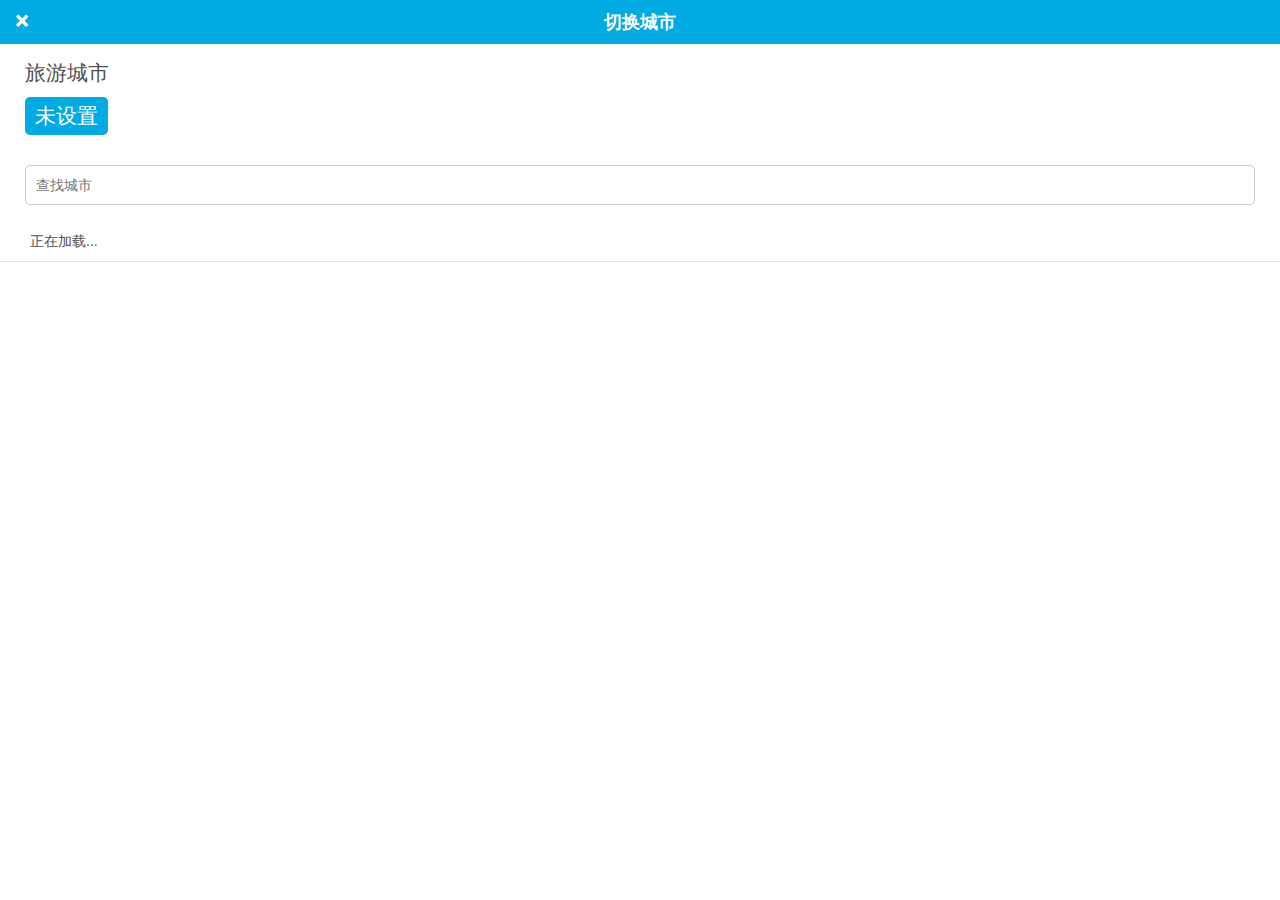
<file: platforms/ios/www/index.html>
﻿<!DOCTYPE html>
<html>

<head>
	<title>玛雅数码应用</title>
    <meta charset="UTF-8">
    <meta name="viewport" content="width=device-width, initial-scale=1.0, maximum-scale=1.0, user-scalable=0">
    <meta content="yes" name="apple-mobile-web-app-capable">
    <meta name="apple-mobile-web-app-status-bar-style" content="black">
    <meta content="telephone=no" name="format-detection">
    <meta name="keywords" content="">
    <meta name="description" content="">
    <link rel="stylesheet" type="text/css" href="lib/appframework/css/af.ui.base.css" />
    <link rel="stylesheet" type="text/css" href="lib/appframework/css/af.ui.css" />
    <link rel="stylesheet" type="text/css" href="lib/appframework/css/icons.css" />
    <link rel="stylesheet" type="text/css" href="css/datepicker.css" />
    <link rel="stylesheet" type="text/css" href="css/index.css" />
    <script type="text/javascript" charset="utf-8" src="cordova.js"></script>
    <!--<script type="text/javascript" charset="utf-8" src="lib/appframework/appframework.js"></script>-->
    <script type="text/javascript" charset="utf-8" src="lib/jquery-1.11.1.min.js"></script>
    <script type="text/javascript" charset="utf-8" src="lib/appframework/jq.appframework.min.js"></script>
    <script type="text/javascript" charset="utf-8" src="lib/appframework/ui/appframework.ui.js"></script>
	<script type="text/javascript" charset="utf-8" src="lib/appframework/plugins/af.slidemenu.js"></script>
    <script type="text/javascript" charset="utf-8" src="js/jquery.location2.js"></script>
    <script type="text/javascript" charset="utf-8" src="js/datepicker.js"></script>
    <script type="text/javascript" charset="utf-8" src="js/date.format.js"></script>
    <script type="text/javascript" charset="utf-8" src="js/ac.js"></script>
    <script type="text/javascript" charset="utf-8" src="js/app.js"></script>
    <!--
    <script type="text/javascript" charset="utf-8" src="lib/appframework/af.plugins.min.js"></script>-->
    <script type="text/javascript">
    	$.ui.backButtonText = "返回";
    	var config = {
    	    //serviceUrl: "http://maya.codestudio.com",
    	    serviceUrl: "http://182.92.213.38",
    	};
    	// network disconnection.
    	var onOffline = function () {
            //$("#afui").popup("当前网络不可用");
            ///alert("onOffline");
        }
        // network connnection.
    	var onOnline = function () {
            //$("#afui").popup("网络已连接");
            ///alert("onOnline");
    	}
    	// device APIs are available
	    var onDeviceReady = function () {
	    	// Now safe to use device APIs
	    	document.addEventListener('offline', onOffline, false);
	    	document.addEventListener('online', onOnline, false);
	    }

    	jQuery(function ($) {
    		// Wait for device API libraries to load
    		document.addEventListener("deviceready", onDeviceReady, false);
    		
    		app.initialize();
    	});
    </script>
</head>

<body>
    <div id="afui">
        <div id="header">
            <a id="menubadge" onclick="af.ui.toggleSideMenu()" class="menuButton"></a>
        </div>

        <header id="testheader">
            <h1>玛雅旅行助手</h1>
        </header>

        <nav>
        	<ul class="list">
        		<li class="divider">工具列表</li>
        		<li><a href="#pageCity" data-transition="slide">旅行地点</a></li>
        		<li><a onclick="clearCache()">清除缓存</a></li>
        	</ul>
        </nav>

        <nav id="toollist">
            <ul class="list">
             	<li class="divider">工具列表</li>
	            <li><a href="#DLDY" data-transition="slide">电流电压</a></li>
                <li><a href="#CZBZ" data-transition="slide">插座标准</a></li>
                <li><a href="#QQTSYFF" data-transition="slide">全球通</a></li>
                <li><a href="#SSHL" data-transition="slide">实时汇率</a></li>
                <li><a href="#HBDH" data-transition="slide">货币换算</a></li>
                <li><a href="#RCRLSJ" data-transition="slide">日出日落时间</a></li>
                <li><a href="#CPZT" data-transition="slide">产品专题</a></li>
                <li><a href="#DSGZL" data-transition="slide">大使馆资料</a></li>
                <li><a href="#DDJJDH" data-transition="slide">当地紧急电话</a></li>
                <li><a href="#JCXX" data-transition="slide">机场信息</a></li>
                <li><a href="#CRJKTX" data-transition="slide">出入卡填写</a></li>
            </ul>
        </nav>

        <section class="audio">
            <a href="javascript:void(0);" class="u-globalAudio audio_btn"  data-status="on">
                <i class="icon-music"></i></a>
            <audio id="audio_host" data-src="">
            </audio>
        </section>

        <div id="content">
            <div id="main" data-title="&nbsp;" class="panel" selected="true">
                <div class="logo" style="background: #00ABE3;">
                    <i class="icon-logo"></i>
                    <div class="logocity">当前城市：未设置</div>
                </div>
                <ul class="navbtn clearfix">
                    <li><a href="#DLDY" data-transition="slide"><i class="icon-navbtn icon-navbtn01"></i><span>电流电压</span></a></li>
                    <li><a href="#CZBZ" data-transition="slide"><i class="icon-navbtn icon-navbtn02"></i><span>插座标准</span></a></li>
                    <li><a href="#QQTSYFF" data-transition="slide"><i class="icon-navbtn icon-navbtn03"></i><span>全球通</span></a></li>
                    <li><a href="#SSHL" data-transition="slide"><i class="icon-navbtn icon-navbtn04"></i><span>实时汇率</span></a></li>
                    <li><a href="#HBDH" data-transition="slide"><i class="icon-navbtn icon-navbtn05"></i><span>货币换算</span></a></li>
                    <li><a href="#RCRLSJ" data-transition="slide"><i class="icon-navbtn icon-navbtn06"></i><span>日出日落时间</span></a></li>
                    <li><a href="#CPZT" data-transition="slide"><i class="icon-navbtn icon-navbtn07"></i><span>产品专题</span></a></li>
                    <li><a href="#DSGZL" data-transition="slide"><i class="icon-navbtn icon-navbtn08"></i><span>大使馆资料</span></a></li>
                    <li><a href="#DDJJDH" data-transition="slide"><i class="icon-navbtn icon-navbtn09"></i><span>当地紧急电话</span></a></li>
                    <li><a href="#JCXX" data-transition="slide"><i class="icon-navbtn icon-navbtn10"></i><span>机场信息</span></a></li>
                    <li><a href="#CRJKTX" data-transition="slide"><i class="icon-navbtn icon-navbtn11"></i><span>出入卡填写</span></a></li>
                </ul>
            </div>
            
            <div id="DLDY" class="panel" data-title="电流电压" data-nav="toollist" data-load="app.showArticle2"></div>
            <div id="CZBZ" class="panel" data-title="插座标准" data-nav="toollist" data-load="app.showArticle2"></div>
            <div id="QQTSYFF" class="panel" data-title="全球通使用方法" data-nav="toollist" data-load="app.showArticle2"></div>
            <div id="SSHL" class="panel" data-title="实时汇率" data-nav="toollist" data-load="app.showArticle2"></div>
            <div id="HBDH" class="panel" data-title="货币换算" data-nav="toollist" data-load="app.showArticle2"></div>
            <div id="RCRLSJ" data-title="日出日落时间" class="panel" data-nav="toollist">
            	<div class="headinfo"><p class="infotitle"><i class="icon-position"></i>您当前查询的城市</p><p class="infocont"><a href="javascript:$.ui.showModal('#pageCity','slide');">广州市</a> <span>北纬23.567,东经113.456</span></p></div>
                <div class="sunrise">                    
                    <div class="sunrise-body">
                        <input type="text" id="date-input" readonly="readonly" />
                    </div>
                    <div class="sunrise-result"></div>
                </div>
            </div>
            <div id="CPZT" class="panel" data-title="产品专题" data-nav="toollist" data-load="app.showArticle2"></div>
            <div id="DSGZL" class="panel" data-title="大使馆资料" data-nav="toollist" data-load="app.showArticle2"></div>
            <div id="DDJJDH" class="panel" data-title="当地紧急电话" data-nav="toollist" data-load="app.showArticle2"></div>
            <div id="JCXX" class="panel" data-title="机场信息" data-nav="toollist" data-load="app.showArticle2"></div>
            <div id="CRJKTX" class="panel" data-title="出入卡填写" data-nav="toollist" data-load="app.showArticle2"></div>

            <div id="pageCity" data-title="切换城市" data-modal="true" class="panel" data-nav="toollist">
                <div id="citybox22">
                    <div class="citybox-hd">旅游城市
                        <br /><span>未设置</span>
                    </div>
                    <div class="citybox-bd">
                        <div class="cityfilter-t">
                            <input type="text" placeholder="查找城市">
                        </div>
                        <div class="cityfilter-c">
                            <h4>巴 匹配到的城市</h4>
                            <p>巴黎</p>
                            <p>巴西</p>
                        </div>
                    </div>
                </div>
            </div>
        </div>
    </div>
</body>
</html>
</file>
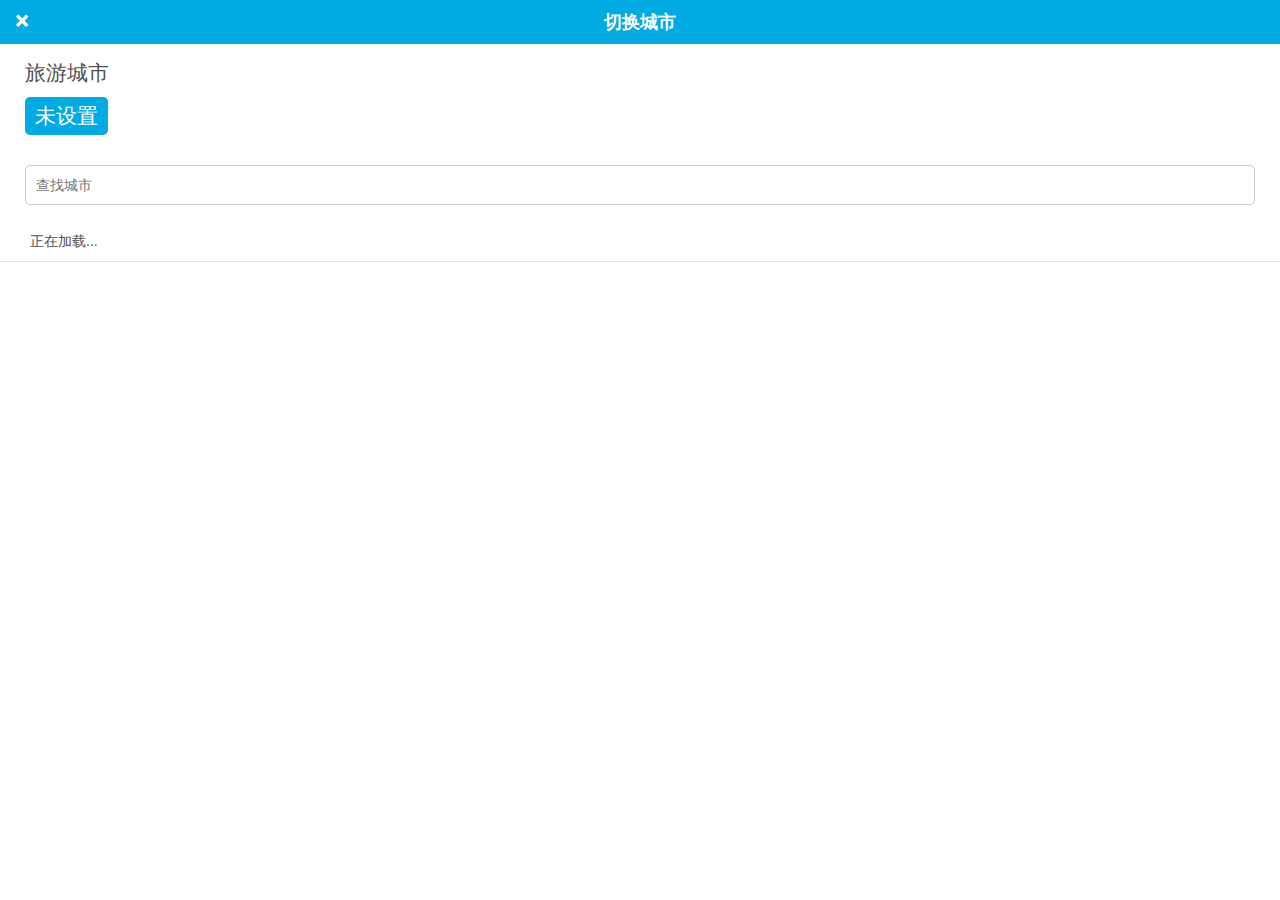
<file: platforms/android/assets/www/index.html>
﻿<!DOCTYPE html>
<html>

<head>
	<title>玛雅数码应用</title>
    <meta charset="UTF-8">
    <meta name="viewport" content="width=device-width, initial-scale=1.0, maximum-scale=1.0, user-scalable=0">
    <meta content="yes" name="apple-mobile-web-app-capable">
    <meta name="apple-mobile-web-app-status-bar-style" content="black">
    <meta content="telephone=no" name="format-detection">
    <meta name="keywords" content="">
    <meta name="description" content="">
    <link rel="stylesheet" type="text/css" href="lib/appframework/css/af.ui.base.css" />
    <link rel="stylesheet" type="text/css" href="lib/appframework/css/af.ui.css" />
    <link rel="stylesheet" type="text/css" href="lib/appframework/css/icons.css" />
    <link rel="stylesheet" type="text/css" href="css/datepicker.css" />
    <link rel="stylesheet" type="text/css" href="css/index.css" />
    <script type="text/javascript" charset="utf-8" src="cordova.js"></script>
    <!--<script type="text/javascript" charset="utf-8" src="lib/appframework/appframework.js"></script>-->
    <script type="text/javascript" charset="utf-8" src="lib/jquery-1.11.1.min.js"></script>
    <script type="text/javascript" charset="utf-8" src="lib/appframework/jq.appframework.min.js"></script>
    <script type="text/javascript" charset="utf-8" src="lib/appframework/ui/appframework.ui.js"></script>
	<!--<script type="text/javascript" charset="utf-8" src="lib/appframework/af.plugins.min.js"></script>-->
    <script type="text/javascript" charset="utf-8" src="js/jquery.location2.js"></script>
    <script type="text/javascript" charset="utf-8" src="js/datepicker.js"></script>
    <script type="text/javascript" charset="utf-8" src="js/date.format.js"></script>
    <script type="text/javascript" charset="utf-8" src="js/ac.js"></script>
    <script type="text/javascript" charset="utf-8" src="js/app.js"></script>
    <!--
    <script type="text/javascript" charset="utf-8" src="lib/appframework/af.plugins.min.js"></script>-->
    <script type="text/javascript">
    	$.ui.backButtonText = "返回";
    	var config = {
    	    //serviceUrl: "http://maya.codestudio.com",
    	    serviceUrl: "http://182.92.213.38",
    	};
    	// network disconnection.
    	var onOffline = function () {
            //$("#afui").popup("当前网络不可用");
            ///alert("onOffline");
        }
        // network connnection.
    	var onOnline = function () {
            //$("#afui").popup("网络已连接");
            ///alert("onOnline");
    	}
    	// device APIs are available
	    var onDeviceReady = function () {
	    	// Now safe to use device APIs
	    	document.addEventListener('offline', onOffline, false);
	    	document.addEventListener('online', onOnline, false);
	    }

    	jQuery(function ($) {
    		// Wait for device API libraries to load
    		document.addEventListener("deviceready", onDeviceReady, false);
    		
    		app.initialize();
    	});
    </script>
</head>

<body>
    <div id="afui">
        <div id="header">
            <a id="menubadge" onclick="af.ui.toggleSideMenu()" class="menuButton"></a>
        </div>

        <header id="testheader">
            <h1>玛雅旅行助手</h1>
        </header>

        <nav>
        	<ul class="list">
        		<li class="divider">工具列表</li>
        		<li><a href="#pageCity" data-transition="slide">旅行地点</a></li>
        		<li><a onclick="clearCache()">清除缓存</a></li>
        	</ul>
        </nav>

        <nav id="toollist">
            <ul class="list">
             	<li class="divider">工具列表</li>
	            <li><a href="#DLDY" data-transition="slide">电流电压</a></li>
                <li><a href="#CZBZ" data-transition="slide">插座标准</a></li>
                <li><a href="#QQTSYFF" data-transition="slide">全球通</a></li>
                <li><a href="#SSHL" data-transition="slide">实时汇率</a></li>
                <li><a href="#HBDH" data-transition="slide">货币换算</a></li>
                <li><a href="#RCRLSJ" data-transition="slide">日出日落时间</a></li>
                <li><a href="#CPZT" data-transition="slide">产品专题</a></li>
                <li><a href="#DSGZL" data-transition="slide">大使馆资料</a></li>
                <li><a href="#DDJJDH" data-transition="slide">当地紧急电话</a></li>
                <li><a href="#JCXX" data-transition="slide">机场信息</a></li>
                <li><a href="#CRJKTX" data-transition="slide">出入卡填写</a></li>
            </ul>
        </nav>

        <section class="audio">
            <a href="javascript:void(0);" class="u-globalAudio audio_btn"  data-status="on">
                <i class="icon-music"></i></a>
            <audio id="audio_host" data-src="">
            </audio>
        </section>

        <div id="content">
            <div id="main" data-title="&nbsp;" class="panel" selected="true">
                <div class="logo" style="background: #00ABE3;">
                    <i class="icon-logo"></i>
                    <div class="logocity">当前城市：未设置</div>
                </div>
                <ul class="navbtn clearfix">
                    <li><a href="#DLDY" data-transition="slide"><i class="icon-navbtn icon-navbtn01"></i><span>电流电压</span></a></li>
                    <li><a href="#CZBZ" data-transition="slide"><i class="icon-navbtn icon-navbtn02"></i><span>插座标准</span></a></li>
                    <li><a href="#QQTSYFF" data-transition="slide"><i class="icon-navbtn icon-navbtn03"></i><span>全球通</span></a></li>
                    <li><a href="#SSHL" data-transition="slide"><i class="icon-navbtn icon-navbtn04"></i><span>实时汇率</span></a></li>
                    <li><a href="#HBDH" data-transition="slide"><i class="icon-navbtn icon-navbtn05"></i><span>货币换算</span></a></li>
                    <li><a href="#RCRLSJ" data-transition="slide"><i class="icon-navbtn icon-navbtn06"></i><span>日出日落时间</span></a></li>
                    <li><a href="#CPZT" data-transition="slide"><i class="icon-navbtn icon-navbtn07"></i><span>产品专题</span></a></li>
                    <li><a href="#DSGZL" data-transition="slide"><i class="icon-navbtn icon-navbtn08"></i><span>大使馆资料</span></a></li>
                    <li><a href="#DDJJDH" data-transition="slide"><i class="icon-navbtn icon-navbtn09"></i><span>当地紧急电话</span></a></li>
                    <li><a href="#JCXX" data-transition="slide"><i class="icon-navbtn icon-navbtn10"></i><span>机场信息</span></a></li>
                    <li><a href="#CRJKTX" data-transition="slide"><i class="icon-navbtn icon-navbtn11"></i><span>出入卡填写</span></a></li>
                </ul>
            </div>
            
            <div id="DLDY" class="panel" data-title="电流电压" data-nav="toollist" data-load="app.showArticle2"></div>
            <div id="CZBZ" class="panel" data-title="插座标准" data-nav="toollist" data-load="app.showArticle2"></div>
            <div id="QQTSYFF" class="panel" data-title="全球通使用方法" data-nav="toollist" data-load="app.showArticle2"></div>
            <div id="SSHL" class="panel" data-title="实时汇率" data-nav="toollist" data-load="app.showArticle2"></div>
            <div id="HBDH" class="panel" data-title="货币换算" data-nav="toollist" data-load="app.showArticle2"></div>
            <div id="RCRLSJ" data-title="日出日落时间" class="panel" data-nav="toollist">
            	<div class="headinfo"><p class="infotitle"><i class="icon-position"></i>您当前查询的城市</p><p class="infocont"><a href="javascript:$.ui.showModal('#pageCity','slide');">广州市</a> <span>北纬23.567,东经113.456</span></p></div>
                <div class="sunrise">                    
                    <div class="sunrise-body">
                        <input type="text" id="date-input" readonly="readonly" />
                    </div>
                    <div class="sunrise-result"></div>
                </div>
            </div>
            <div id="CPZT" class="panel" data-title="产品专题" data-nav="toollist" data-load="app.showArticle2"></div>
            <div id="DSGZL" class="panel" data-title="大使馆资料" data-nav="toollist" data-load="app.showArticle2"></div>
            <div id="DDJJDH" class="panel" data-title="当地紧急电话" data-nav="toollist" data-load="app.showArticle2"></div>
            <div id="JCXX" class="panel" data-title="机场信息" data-nav="toollist" data-load="app.showArticle2"></div>
            <div id="CRJKTX" class="panel" data-title="出入卡填写" data-nav="toollist" data-load="app.showArticle2"></div>

            <div id="pageCity" data-title="切换城市" data-modal="true" class="panel" data-nav="toollist">
                <div id="citybox22">
                    <div class="citybox-hd">旅游城市
                        <br /><span>未设置</span>
                    </div>
                    <div class="citybox-bd">
                        <div class="cityfilter-t">
                            <input type="text" placeholder="查找城市">
                        </div>
                        <div class="cityfilter-c">
                            <h4>巴 匹配到的城市</h4>
                            <p>巴黎</p>
                            <p>巴西</p>
                        </div>
                    </div>
                </div>
            </div>
        </div>
    </div>
</body>
</html>
</file>
<file: platforms/ios/www/lib/appframework/css/af.ui.base.css>
/*! intel-appframework - v2.1.0 - 2014-03-18 */

/**********************************************************
    GENERAL UI ELEMENTS
**********************************************************/

* {
    -webkit-user-select:none; /* Prevent copy paste for all elements except text fields */
    -webkit-tap-highlight-color:rgba(0, 0, 0, 0); /* set highlight color for user interaction */
    -moz-tap-highlight-color:rgba(0, 0, 0, 0); /* set highlight color for user interaction */
    -ms-touch-action:none;
    -moz-user-select:-moz-none;
    -webkit-touch-callout: none; /* prevent the popup menu on any links*/
    margin:0;
    padding:0;
    -webkit-box-sizing:border-box;
    -moz-box-sizing:border-box;
    box-sizing:border-box;
}

body {
    overflow-x:hidden;
    -webkit-text-size-adjust:none;
    font-family:'Helvetica Neue', Helvetica, Arial, sans-serif;
    color:#000;
    font-size:14px;
    display:-webkit-box;
    background: #CBD2D8;
    /* We want to layout our first container vertically */
    -webkit-box-orient: vertical;
    /* we want our child elements to stretch to fit the container */
    -webkit-box-align:stretch;
} /* General styles that apply to elements not contained within other classes and styles */


#afui input,textarea { -webkit-user-select:text; -moz-user-select:-moz-text;-moz-user-select:text;} /* allow users to select text that appears in input fields */

#afui img { border:none; } /* Remove default borders for images */


#afui p {
    display:block;
    margin:6px 0;

    font-size:14px;
    line-height:20px;
    color:inherit
}


#afui #afui_modal {
    background: inherit;
    color:inherit;
    -webkit-backface-visibility: hidden;
    z-index:9999 !important;
    width:100%;
    height:100%;
    display:none;
    position:absolute; top:0;
    overflow:hidden;    
    display: -webkit-box;
    display: -moz-box;
    display: box;
    display: -ms-flexbox;
    -webkit-box-orient: vertical;
    -moz-box-orient: vertical;
    -ms-box-orient: vertical;
    box-orient: vertical;
    display: -webkit-flex;
    display: -moz-flex;
    display: -ms-flex;
    display: flex;
    -webkit-flex-direction: column;
    -moz-flex-direction: column;
    -ms-flex-direction: column;
    flex-direction: column;
}


#afui #modalContainer > * {
    -webkit-backface-visibility: hidden;
    -webkit-perspective: 1000;
    background:inherit;
    color:inherit;
}



#afui .afScrollPanel { width:100%; min-height:100%; }

#afui {
    position:absolute;
    width:100%;
    top:0;
    bottom:0;
    overflow:hidden;
}

#afui,.flexContainer {
       display: -webkit-box;
    display:    -moz-box;
    display:         box;
    display: -ms-flexbox;

    -webkit-box-orient: vertical;
       -moz-box-orient: vertical;
        -ms-box-orient: vertical;
            box-orient: vertical;

    /* current syntax */
    display: -webkit-flex;
    display:    -moz-flex;
    display:     -ms-flex;    
    display:         flex;

    -webkit-flex-direction: column;
       -moz-flex-direction: column;
        -ms-flex-direction: column;
            flex-direction: column;
}

#afui > #splashscreen {
    position:absolute;
    top:0;bottom:0;
    width:100%;
    left:0;
    min-height:100%;
    background:rgba(29,29,28,1) !important;
    color:white !important;
    font-size:30px;
    text-align:center;
    z-index:9999;
    display:block;
    margin-left: auto !important; margin-right: auto !important;
    padding-top:80px !important;
}


/**********************************************************
    header
**********************************************************/
#afui .header {
    position:relative;
    overflow: hidden;
    display:block;
    z-index:250;
    -webkit-box-sizing:border-box; box-sizing:border-box;
    height:44px;
    left:0; right:0;
    
} /* This is masthead bar that appears at the top of the UI */




#afui .header h1 {
    
    position:absolute;
    width:45%;
    z-index:1;
    text-align:center;
    height:44px;
    font-size:18px;
    font-weight:bold;
    left:27.5%;
    color:inherit;
    padding:10px 0;
    text-shadow:rgba(0,0,0,0.8) 0 -1px 0;
    text-align:center;
    white-space:nowrap;
    text-overflow: ellipsis;
    overflow: hidden;
} /* This is text that appears in the header at the top of the screen */


/**********************************************************
    CONTENT AREA
**********************************************************/

#afui #content, #afui_modal #modalContainer {
    z-index:180;
    
    position:relative;
    /* previous syntax */
        -webkit-box-flex: 1;
           -moz-box-flex: 1;
            -ms-box-flex: 1;
                box-flex: 1;
 
        /* current syntax */
        -webkit-flex: 1;
           -moz-flex: 1;
            -ms-flex: 1;
                flex: 1;
    overflow:hidden;

    background:inherit;
    color:inherit;
} /* Accounts for positioning of the content area, which is everything below the header and above the navbar. */


#afui .panel {
    z-index:180;
    width:100%;
    height:100%;
    display:none;
    position:absolute; top:0; left:0;
    overflow-y:auto;
    overflow-x:hidden;
    -webkit-overflow-scrolling:touch;
    -webkit-backface-visibility: hidden;   
    padding:10px;
    padding-top:0px;
} /* This class is applied to the divs that contain the various "views" or pages of the app. */


/**********************************************************
    scroller CSS
**********************************************************/
#afui .y-scroll, #afui .panel.y-scroll {
    overflow-x:hidden;
    overflow-y:auto;
}   
#afui .x-scroll, #afui .panel.x-scroll {
    overflow-x:auto;
    overflow-y:hidden;
}
#afui .no-scroll, #afui .panel.no-scroll {
    overflow:hidden;
}


/**********************************************************
    Navbar
**********************************************************/
/* Nav bar appears locked to the bottom of the screen. It is the primary navigation. can contain text or graphical navigation */

#afui .footer {  
    z-index:180;
    height:49px;
    display:block;
    left:0;
    right:0;
    position:relative;
    padding:0 3px;
}


#afui footer>a:not(.button) {
    -webkit-box-sizing:border-box;
    box-sizing: border-box;
    top: 3px;
    height: 43px;
    overflow: hidden;
    font-size:12px;
    font-weight:normal;
    text-decoration: none;
    color: #fff;
    text-align: center;
    display: inline-block;
    width: 25%;
    -webkit-backface-visibility: hidden;
    -webkit-perspective: 1000;
    line-height: 67px;
    position: relative;
    margin: 0;
}


#afui footer>a:not(.button) .af-badge {
    right:auto;
    margin-left:-16px;
}


#afui footer>a.icon:not(.button):before {
    position:absolute;
    top:2px;
    left:0;
    font-size: 25px;
    margin:auto;
    width: 100%;
}


#afui footer>a.pressed:not(.button) {
    
}


#afui footer>a.icon.pressed:not(.button):before {
    
}

/* Custom footers - always hidden */
#afui footer, #afui header, #afui nav, #afui aside {    display:none; }

/* Show the active header/footer/navs */
#afui .footer footer, #afui #menu nav, #afui .header header, #afui #aside_menu aside {display:block;}

#afui > #menu.tabletMenu {
    z-index:1;
    width:200px;
    bottom:0;    
    display:none;
    position:absolute; top:0; left:0;
    border-right: 1px solid rgba(128,128,128,0.5);
    
}

#afui > #aside_menu {
    z-index:1;
    width:200px;
    bottom:0;
    height:100%;
    display:none;
    position:absolute; top:0; right:0;
    border-left: 1px solid rgba(128,128,128,0.5);
}


#afui #menu_scroller, #afui #aside_menu_scroller {
    padding-bottom:10px;
    overflow-y:auto;
    overflow-x:hidden;
    -webkit-backface-visibility: hidden;
    -webkit-overflow-scrolling:touch;
}


#afui #menu_scroller > *,  #afui #aside_menu_scroller > * {
    -webkit-backface-visibility: hidden;
    -webkit-perspective: 1000;
}


#afui #menu .list li, 
#afui #menu .list .divider, 
#afui #menu .list li:first-child, 
#afui #menu  .list li:last-child,

#afui #aside_menu .list li, 
#afui #aside_menu .list .divider, 
#afui #aside_menu .list li:first-child, 
#afui #aside_menu  .list li:last-child
 {

    font-weight:bold;
    font-size:1em;
    line-height:1em;
    border-color:#101012;
    -webkit-box-shadow: inset 0 1px 0 rgba(255, 255, 255, .08);
    box-shadow: inset 0 1px 0 rgba(255, 255, 255, .08);

}

#afui #menu .list > li > a,
#afui #aside_menu .list > li > a    
{
    color:#ccc;
    margin-left:6px;
    font-weight: normal;
}


#afui #menu .list, 
#afui #menu .list .divider,
#afui #aside_menu .list, 
#afui #aside_menu .list .divider
{   background:inherit; }


#afui #menu .list .divider, #afui #aside_menu .list .divider {
    background:#333;
    color:#fff;
    font-weight:bold;
    font-size:1em;
    line-height:1em;
    padding:6px;
    top:0px;
    border:none;
    -webkit-box-shadow:none; box-shadow: none;
}


#afui #menu .list > li > a:after, #afui #aside_menu .list > li > a:after  { margin-top: -8px; }

/* End side menu css */



#afui .splashscreen {
    background:rgba(29,29,28,1) !important;
    padding-left:40px;
    padding-top:30px !important;
    min-height:100%;
}


#afui h2 {
    display:block;
    height:34px;
    font-weight: bold;
    font-size:18px;
    color:#000;
    padding:6px 0;
    margin-bottom:8px;
} /* Header class used for non-navigable header bars (h1 is reserved for the header) */


#afui .collapsed:after {
    float:right;
    content:'';
    border-left:5px solid transparent;
    border-right:5px solid transparent;
    border-top:6px solid #000;
    display:block;
    position:absolute;
    top:14px;right:14px;
}

#afui .collapsed:before {
    float:right;
    content:'';
    color:transparent;
    background:transparent;
    width:14px; height:14px;
    display:block;
    border:2px solid #000;
    border-radius:3px;
    position:absolute;
    top:8px;right:10px;
}

#afui .expanded:after {
    float:right;content:'';
    border-left: 5px solid transparent;
    border-right: 5px solid transparent;
    border-bottom: 6px solid #000;
    display:block;
    position:absolute;
    top:13px;right:14px;
}

#afui .expanded:before {
    float:right;
    content:'';
    color:transparent;
    background:transparent;
    width:14px; height:14px;
    display:block;
    border:2px solid #000;
    border-radius:3px;
    position:absolute;
    top:8px;right:10px;
}


/**********************************************************
    UI
**********************************************************/

.ui-icon {
    background:                         #666;
    background:                         rgba(0,0,0,.4);
    background-repeat: no-repeat;
    border-radius:                      9px;
}


.ui-loader { display: none; position: absolute; opacity: .85; z-index: 100; left: 50%; width: 200px; margin-left: -100px; margin-top: -35px; padding: 10px 30px; background: #666;background:rgba(0,0,0,.4);border-radius:9px;color:white;}
.ui-loader.heavy {opacity:1;}
.ui-loader h1 { font-size: 15px; text-align: center; }
.ui-loader .ui-icon { position: static; display: block; opacity: .9; margin: 0 auto; width: 35px; height: 35px; background-color: transparent; }


.spin  {
    -webkit-transform: rotate(360deg);
    -webkit-animation-name: spin;
    -webkit-animation-duration: 1s;
    -webkit-animation-iteration-count:  infinite;
}
@-webkit-keyframes spin {
    from {-webkit-transform: rotate(0deg);}
    to {-webkit-transform: rotate(360deg);}
}


.ui-icon-loading {
    background-image: url([data-uri]);
    width: 40px;
    height: 40px;
    border-radius: 20px;
    background-size: 35px 35px;
}


#afui .ui-corner-all { border-radius:.6em; }


#afui_mask { position:absolute;top:45%;z-index:999999; }

.afui_panel_mask { position:absolute;top:0;bottom:0;left:0;right:0;z-index:2000;background-color:rgba(0,0,0,0.1);display:none}

#afui .hasMenu{
    left:0;
}


#afui .menuButton {
    position: relative;
    top: 5px;
    right: -8px;
    height: 36px;
    width: 36px;
    z-index:2;
    float:right;
}


#afui .menuButton:after {
    border-bottom: 9px double white;
    border-top: 3px solid white;
    top: 9px;
    left: 3px;
    content: "";
    height: 3px;
    position: absolute;
    width: 15px;
}

#afui .hasMenu.on {
    -webkit-transform:translate3d(200px,0,0);
    transform:translate(200px,0);
}





#afui .modalbutton {
    position:absolute;
    top:0;
    right:5px;
    height:32px;
    width:58px;
    line-height:32px;
    z-index:9999;
}


#afui .closebutton  {
    position:absolute;
    top:6px; right:6px;
    display:block;
    height:24px ;
    width:24px ;
    border-radius:12px;
    border:1px solid #666;
    background:#fff;
    color:#333;
    font-weight: bold;
    font-size:21px;
    line-height:18px;
    text-align:center;
    text-decoration:none;
}

#afui .closebutton:before { content:'x'; }

#afui .closebutton.selected,.closebutton.modalButton.selected {
    color:#fff;
    background:#333;
}

#afui .panel .list {
    margin:0px -10px;
}

#afui .panel .list.inset {
    margin:0px;
}

/* Chevrons */
@font-face {
    font-family: 'chevron';
    src: url([data-uri]) format('woff'),
         url([data-uri]) format('truetype');
    font-weight: normal;
    font-style: normal;
}

#afui .chevron {
    font-family: 'chevron';
    speak: none;
    font-style: normal;
    font-weight: normal;
    font-variant: normal;
    text-transform: none;
    line-height: 1;
    -webkit-font-smoothing: antialiased;
}
#afui .chevron:before {
    content: "\f054";
}

#afui .chevron.left {
    -webkit-transform:rotate(180deg);
    transform:rotate(180deg);
}


@media handheld, only screen and (min-width: 768px) {
    #afui .footer.hasMenu.splitview, #afui .header.hasMenu.splitview, #afui  #content.hasMenu.splitview  {
        position:relative;        
        right:0px;
        margin-left:256px;
        -webkit-transition: transform 0ms;
        -webkit-transform:none;
        transition:transform 0ms;
        transform:none ; 
        width: -webkit-calc(100% - 256px);
        width: calc(100% - 256px);
    }

    #afui > #aside_menu.splitview {
        width:256px;
    }
    
        
    #afui > #menu.tabletMenu.splitview {
        z-index:1;
        width:256px;
        bottom:0;
        height:100% ;
        display:block;
        position:absolute ; top:0;
        left:0px;
        -webkit-transform:none;
        -webkit-transition:none;
        transform:none;
        transition:none;        
    }
    
    #afui .splitview .menuButton { display:none;    }
}

@media print {
      body {
          overflow:visible;
      }
      #afui #content{
        overflow: visible;
        left:0;         
      }
      #afui {
        overflow:visible;
      }
      #afui .panel {
        overflow-x:visible !important;
        overflow-y:visible !important;
        overflow:visible !important;
      }
}
/* blue #0190d6

 */

@-ms-viewport {
  width: device-width;
}

#afui {
    background:white;
    color:#53575E;
}

#afui .header{
    background:#0088D1;
    border:none;
    border-bottom:1px solid #0088D1;
    color:white;
}

#afui  .header h1 {
    text-shadow:none;
    width:45%;
}

#afui #backButton {
    background:rgba(249,249,249,1);
    color:#fff;
    display: block;
    position: absolute;
    line-height:44px;
    left: 25px;
    text-overflow: ellipsis;
    font-size: 14px;
    padding:0;
    text-shadow: none;
    background-color: transparent;
    border:none;
    border-color:transparent;
    height: 44px;
    top:0;
    border-radius:0;
    box-shadow:none;
    margin: 0;
    padding-left: 0;
    text-align: center;
    width:50px;
    padding:0 !important;
    margin:0 !important;
}

#afui #backButton::before {
    z-index: -1;
    font-size:22px;
    position: absolute;
    top: 10px;
    left: -20px;
    text-align: center;
    border-radius:0;
    border: none;
    border-color:transparent;
    box-shadow: none;
    -webkit-transform: none;
    transform: none;
    font-family: 'chevron';
    speak: none;
    font-style: normal;
    font-weight: normal;
    font-variant: normal;
    text-transform: none;
    line-height: 1;
    -webkit-font-smoothing: antialiased;
    content: "\f054";
    -webkit-transform:rotate(180deg);
    transform:rotate(180deg);
    background-color: transparent;
}

#afui  .footer {
     background:#0088D1;
    border:none;
    border-top:1px solid #0088D1;
    box-shadow:none;
}

#afui footer>a:not(.button) {
 
}

#afui footer>a.pressed:not(.button) {
    border-radius:0;    
    background:#00AEEF;
}

#afui footer>a.icon.pressed:not(.button):before {
    color:inherit;
}

#afui .af-badge {
    border:none;
}

#afui .list {
    background:inherit;
    color:inherit;
    border-color:#303030;
    font-weight:normal;
}

#afui .af-badge {
    box-shadow:none;
}

#afui .list .divider { color:black; }

#afui .panel, #afui #modalContainer, #afui #modal {
    color:inherit;
    background:inherit;
}

#afui .panel h2 { color:#0088D1;}

#afui .collapsed:after {border-top: 6px solid;}
#afui .collapsed:before {border:2px solid;}
#afui .expanded:after {border-bottom: 6px solid;}
#afui .expanded:before {border:2px solid;}

#afui .collapsed:before,#afui .expanded:before {
    border-color: inherit;
}

#afui .collapsed:after, #afui .expanded:after{
    border-top-color:inherit;
    border-top-color:inherit;
}

#afui select, #afui textarea, #afui input[type="text"],
#afui input[type=search], #afui input[type="password"],
#afui input[type="datetime"], #afui input[type="datetime-local"],
#afui input[type="date"], #afui input[type="month"],
#afui input[type="time"], #afui input[type="week"],
#afui input[type="number"], #afui input[type="email"],
#afui input[type="url"], #afui input[type="tel"],
#afui input[type="color"], #afui .input-group {
    background:inherit;
    color:inherit;
}

#afui input.toggle+label:after { color:inherit; }

#afui input.toggle+label { border-radius:0; }

#afui input.toggle+label > span {
    border-radius:0;
    top:0;
    width:27px;
    height:23px;
}

#afui label { color:inherit; }

#afui input[type="radio"]:checked+label:before,#afui input[type="checkbox"]:checked+label:before {
    background: #33B5E5;
}

#afui > #aside_menu,
#afui > #menu.tabletMenu {
    color:white;
    background:#00AEEF;
    border-right:1px solid #006BA4;
}

#afui #aside_menu .list li,#afui #aside_menu .list .divider,#afui #aside_menu .list li:last-child,
#afui #menu .list li,#afui #menu .list .divider,#afui #menu .list li:last-child {
    border-color: #4CC6F4;
}

#afui #aside_menu .list .divider,
#afui #menu .list .divider {
    background:#0088D1;
    color:inherit;
    font-size: 1em;
}

#afui #aside_menu .list > li > a,
#afui #menu .list > li > a {
    background:inherit;
    color:inherit;
    font-size: 1em;
}

#afui #aside_menu .list,
#afui #menu .list {
    font-weight: normal;
}

#afui .button {
    border-radius:0;
    text-shadow:none;
}

#afui .list > li > a:after{
    color:#0088D1;
}

#afui .button.pressed {
   
}

#afui .button.previous {
    border:none;
}

#afui .button.next {
    border:none;   
}

#afui .button.previous::after {
    color:black;
    z-index: -1;
    font-size:22px;
    position: absolute;
    top: 2px;
    left: -25px;
    text-align: center;
    border-radius:0;
    border: none;
    border-color:transparent;
    box-shadow: none;
    -webkit-transform: none;
    transform: none;
    font-family: 'chevron';
    speak: none;
    font-style: normal;
    font-weight: normal;
    font-variant: normal;
    text-transform: none;
    line-height: 1;
    -webkit-font-smoothing: antialiased;
    content: "\f054";
    -webkit-transform:rotate(180deg);
    transform:rotate(180deg);
    background-color: transparent;
}

#afui .button.next::after {
    color:black;
    z-index: -1;
    font-size:22px;
    position: absolute;
    top: 6px;
    right: -25px;
    text-align: center;
    border-radius:0;
    border: none;
    border-color:transparent;
    box-shadow: none;
    -webkit-transform: none;
    transform: none;
    font-family: 'chevron';
    speak: none;
    font-style: normal;
    font-weight: normal;
    font-variant: normal;
    text-transform: none;
    line-height: 1;
    -webkit-font-smoothing: antialiased;
    content: "\f054";   
    background-color: transparent;
}

#afui .afPopup {
    border: solid 1px #33B5E5;
    -webkit-border-radius: 5px;
    border-radius: 5px;
    background:inherit;
    color:inherit;
}

#afui .afPopup>FOOTER>A{
    width: 120px;
}

#afui #af_actionsheet {
    background:#0190d6;
    color:inherit;
}

#afui #af_actionsheet a{
    border-radius:0;
    -webkit-border-radius:0;
    color:black;
    background:white;
    border:none;
    text-shadow:none;
}

#afui .list {
  margin: 0px;
  padding: 0px;
  margin-bottom: 10px;
  list-style: none;
  background-color: #fff;
  box-sizing: border-box;
  -webkit-box-sizing: border-box;
  
}
#afui .list li {
  display: block;
  list-style: none;
  position: relative;
  padding: 20px 20px 20px 10px;
  border-bottom: 1px solid #ccc;
}
#afui .list li:first-child {
  border-top: 1px solid #ccc;
}
#afui .list > li > a {
  display: block;
  position: relative;
  display: block;
  color: inherit;
  margin: -20px -20px -20px -10px;
  text-decoration: none;
  padding: 20px 20px 20px 10px;
}
#afui .list a .af-badge {
  position: absolute;
  right: 30px;
  top: 48%;
  margin-top: -10px;
}
#afui .list > li > a:after {
  position: absolute;
  right: 8px;
  font-family: 'chevron';
  speak: none;
  font-style: normal;
  font-weight: normal;
  font-variant: normal;
  text-transform: none;
  line-height: 1;
  -webkit-font-smoothing: antialiased;
  content: "\f054";
  top: 50%;
  margin-top: -0.5em;
  color:inherit;
}
#afui .list .divider {
  position: relative;
  top: -1px;
  padding-top: 6px;
  padding-bottom: 6px;
  font-size: 12px;
  font-weight: bold;
  line-height: 18px;
  background-color: #dfe0e2;
  border-top: 1px solid #ccc;
  border-bottom: 1px solid #ccc;
  box-shadow: inset 0 1px 1px rgba(255, 255, 255, 0.4);
  padding-right: 60px;
}
#afui .list.inset {
  border: 1px solid #ccc;
  border-radius: 6px;
  margin: 10px;
}
#afui .list.inset li:first-child {
  border-top: none;
}
#afui .list.inset li:last-child {
  border-bottom: none;
}
#afui select,
#afui textarea,
#afui input[type="text"],
#afui input[type=search],
#afui input[type="password"],
#afui input[type="datetime"],
#afui input[type="datetime-local"],
#afui input[type="date"],
#afui input[type="month"],
#afui input[type="time"],
#afui input[type="week"],
#afui input[type="number"],
#afui input[type="email"],
#afui input[type="url"],
#afui input[type="tel"],
#afui input[type="color"],
#afui .input-group {  
  width: 100%;
  height: 40px;
  padding: 10px;
  margin-bottom: 10px;
  background: #fff;
  border: 1px solid #ccc;
  border-radius: 5px;
  font-size: 14px;
  font-weight: normal;
  -webkit-appearance: none;
  box-sizing: border-box;
}
#afui form {
  position: relative;
}
#afui input[type="radio"],
#afui input[type="checkbox"] {
  display: none;
}
#afui input[type="radio"] + label,
#afui input[type="checkbox"] + label {
  display: inline-block;
  width: 60%;
  float: right;
  position: relative;
  text-align: left;
  padding: 10px 0 0 0;
}
#afui input[type="radio"]:not(.toggle) + label:before {
  background-color: #fafafa;
  border: 1px solid #cacece;
  border-radius: 50px;
  display: block;
  position: absolute;
  width: 1.3em;
  height: 1.3em;
  content: '';
  margin-right: 5px;
  top: 8px;
  margin-left: -25px;
}
#afui input[type="radio"]:checked + label:before {
  background-color: #000000;
}
#afui input[type="checkbox"] + label:before {
  background-color: #fafafa;
  border: 1px solid #cacece;
  border-radius: 3px;
  display: block;
  position: absolute;
  top: 8px;
  left: -25px;
  width: 1.3em;
  height: 1.3em;
  content: " ";
}
#afui input[type="checkbox"]:checked + label:before {
  content: '\00a0\2714';
  padding: 0px;
  display: inline-block;
}
#afui input[type="radio"]:after,
#afui input[type="checkbox"]:after {
  visibility: hidden;
  display: block;
  font-size: 0;
  content: " ";
  clear: both;
  height: 0;
}
#afui input[type="search"] {
  border-radius: 20px;
}
#afui label {
  float: left;
  width: 33%;
  font-weight: normal;
  font-size: 14px;
  color: inherit;
  text-align: right;
  padding: 11px 6px;
}
#afui label + select,
#afui label + input[type="radio"],
#afui label + input[type="checkbox"] label + textarea,
#afui label + input[type="text"],
#afui label + input[type=search],
#afui label + input[type="password"],
#afui label + input[type="datetime"],
#afui label + input[type="datetime-local"],
#afui label + input[type="date"],
#afui label + input[type="month"],
#afui label + input[type="time"],
#afui label + input[type="week"],
#afui label + input[type="number"],
#afui label + input[type="email"],
#afui label + input[type="url"],
#afui label + input[type="tel"],
#afui label + input[type="color"],
#afui label + textarea {
  width: 66%;
}
#afui textarea {
  height: auto;
}
#afui .input-group {
  width: auto;
  height: auto;
  padding: 12px;
  overflow: hidden;
}
#afui .input-group input:not([type='button']):not([type='submit']),
#afui .input-group textarea,
#afui .input-group select {
  margin-bottom: 0;
  background-color: transparent;
  border: 0;
  border-bottom: 1px solid #ccc;
  border-radius: 0;
  box-shadow: none;
}
#afui .input-group input:not([type="submit"]):not([type="button"]):last-child,
#afui .input-group textarea:last-child,
#afui .input-group select:last-child {
  border-bottom: none;
}
#afui .input-group input[type=button],
#afui .input-group input[type=submit] {
  margin: 5px;
}
#afui input.toggle + label:before,
#afui input.toggle:checked + label:before {
  content: attr(data-on);
  position: absolute;
  color: #fff;
  left: 5px;
  width: 42px;
  text-align: left;
  z-index: 3;
  top: 3px;
  overflow: hidden;
  background-color: transparent;
  border: none;
  border-radius: 0px;
  text-transform: uppercase;
  display: none;
}
#afui input.toggle:checked + label:before {
  display: block;
}
#afui input.toggle + label:after {
  content: attr(data-off);
  position: absolute;
  color: #505050;
  width: 42px;
  text-align: left;
  z-index: 1;
  top: 2px;
  left: 30px;
  overflow: hidden;
  background-color: transparent;
  border: none;
  border-radius: 0px;
  text-transform: uppercase;
}
#afui input.toggle:checked + label:after {
  display: none;
}
#afui input[type="radio"].toggle:checked + label:before {
  line-height: 1.2em;
}
#afui input.toggle + label {
  position: relative;
  margin: 5px;
  border-radius: 50px;
  display: block;
  height: 24px;
  width: 65px;
  border: 1px solid #ccc;
  left: 33%;
  float: none;
}
#afui input.toggle:checked + label {
  background: #1eb0e9;
  line-height: -1em;
}
#afui input.toggle + label > span {
  display: block;
  width: 28px;
  height: 28px;
  background: #ccc;
  border-radius: 50px;
  z-index: 5;
  top: -2px;
  left: 0px;
  position: absolute;
  transition: transform 100ms linear;
  transform: translate3d(0, 0, 0);
  -webkit-transform: translate3d(0, 0, 0);
  -webkit-transition: -webkit-transform 100ms linear;
}
#afui input.toggle:checked + label > span {
  transform: translate3d(37px, 0, 0);
  -webkit-transform: translate3d(37px, 0, 0);
}
#afui .formGroupHead {
  font-size: 18px;
  font-weight: bold;
  color: inherit;
  margin: 16px 0 8px;
}


#afui input[type=button],
#afui input[type=submit], #afui button {
  font-size:inherit;
} 
#afui .button {
	position:relative;
	display:inline-block;
	padding:8px 12px;
	margin:8px 0;
	font-weight:bold;
	color:#000;
	text-align:center;
	vertical-align:top;
	cursor:pointer;
	background-color:#eee;
	border:1px solid #666;
	border-radius:6px;
	/*box-shadow: 0 1px 0 #fff;*/

	text-decoration: none;
	z-index:2;
}

/* Active */
#afui .button.pressed { background:#fff; }

#afui .button.previous {

	margin-left:16px;
	padding-left:6px;
	border-color:#666 #666 transparent transparent !important;
}
#afui .button.next {
	border-color:#666 transparent #666 #666 !important;
	margin-right:16px;
	padding-right:6px;
}


#afui .button.previous::after {

    z-index:-1;
	content:'';
	position:absolute;
	width:25px; height:25px;
	background-color:inherit;
  	top:3px; left:-11px;
    border-radius:5px;
    border:1px solid;
	border-color:transparent transparent inherit transparent;
     -webkit-transform:rotate(45deg); transform:rotate(45deg);
}
#afui .button.next::after {
	z-index:-1;
	content:'';
	position:absolute;
	width:25px; height:25px;
	background-color:inherit;
  	top:3px; right:-11px;
    border-radius:5px;
    border:1px solid;
    border-color:transparent transparent transparent transparent;
   -webkit-transform:rotate(45deg); transform:rotate(45deg);
}

#afui .button.block {	display:block; }

#afui .button.flat {
	border-radius: 0;
	box-shadow:none;
}

#afui .header .button-grouped>.button {
	margin:0;
    border-color:#fff;
}

#afui .button-grouped { 
    display:inline-block;
    margin: 5px;
}
#afui .button-grouped * {
	border-radius:0px;
	float:left;
	border-left:0px solid transparent;
	border-right: 1px solid #666;
	border-bottom: 1px solid #666;
	border-top: 1px solid #666;
    margin:0;
}
#afui .button-grouped > .button:first-child {
	border-left: 1px solid #666;
	border-top-left-radius: 6px;
	border-bottom-left-radius: 6px;
}
#afui .button-grouped > .button:last-child {
	border-top-right-radius: 6px;
	border-bottom-right-radius: 6px;
}

#afui .button-grouped.flex {
	display: -webkit-box;
  	display: -moz-box;
  	display: -ms-flexbox;
  	display: -webkit-flex;
  	display: flex;
}

#afui .button-grouped.flex > .button {
	-webkit-box-flex: 1;
  	-moz-box-flex: 1 auto;
  	-webkit-flex: 1 auto;
  	-ms-flex: 1 auto;
  	flex: 1 auto;

	white-space: nowrap;
	overflow: hidden;
	text-overflow: ellipsis;
}

#afui .button-grouped.flex.vertical {
	display: inline-block;
}

#afui .button-grouped.vertical * {
	border-radius:0px;
	display:block;
	float:none;
	width:100%;
	border-left: 1px solid #666;
	border-right: 1px solid #666;
	border-top: 1px solid #666;
    border-bottom: 0px solid #666;
}

#afui .button-grouped.vertical > .button:first-child {
	border-top-left-radius: 6px;
	border-top-right-radius: 6px;
	border-bottom-left-radius:0px;
    border-bottom-right-radius:0px;
}
#afui .button-grouped.vertical > .button:last-child {
	border-top-right-radius:0px;
    border-top-left-radius:0px;
	border-bottom-right-radius: 6px;
	border-bottom-left-radius: 6px;
	border-bottom:1px solid #666;
}


#afui .button.gray {
	background:#999;
	border-color:#666;
}

#afui .button.yellow {
	background-color:#F1C222;
	border-color:#999;
}

#afui .button.red {
	color:#fff;
	text-shadow:0 -1px 0 #666;
	background:#B20000;
	border-color:#666;
}

#afui .button.green {
	color:#fff;
	text-shadow:0 -1px 0 #666;
	background:#009C0C;
	border-color:#666;
}

#afui .button.orange {
	color:#fff;
	text-shadow:0 -1px 0 #666;
	background-color:#FF8000;
	border-color:#666;
}

#afui .button.black {
	color:#fff;
	text-shadow:none;
	background:#000;
	border-color:#666;
}

#afui .button.slate {
	color:#fff;
	text-shadow:0 -1px 0 #000;
	background:#171F28;
	border-color:#666;
}

#afui .header .button {
    color: #fff;
    background:none;
    border-color: transparent;
 	font-size:12px;
	padding:7px;
 	height:32px;
	margin:5px;
    text-overflow: ellipsis;
    white-space: nowrap;
}
 
.header .button.icon:before{
    padding-left:6px;
}
 
#afui #backButton {
    text-overflow: ellipsis;
    white-space: nowrap;
}

#afui .af-badge {
	position:absolute;
	top:2px; right:2px;
	display:inline-block;
	min-width:20px;	max-width:90%; height:20px;
	padding:0 3px;
	background-color:red;
	border-radius:20px;
	
	font-size:12px;
	line-height:19px;
	font-weight:bold;
	
	color:#fff;
	text-overflow:ellipsis;
	text-align:center;
	text-shadow:0 -1px 0 rgba(64,0,0,.6);
}

#afui .af-badge.br { bottom:2px; right:2px; top:auto; left:auto; }
#afui .af-badge.bl { bottom:2px; left:2px; top:auto; right:auto; }
#afui .af-badge.tl { top:2px; left:2px; right:auto; bottom:auto; }


#afui .grid {
  width: 100%;
  overflow:hidden; /* hack to take up height*/
}
#afui .col2,
#afui .col3,
#afui .col1-3,
#afui .col2-3 {
  float: none;
  width: 100%;
}
#afui .grid:after {
  content: '';
  clear: both;
}
@media handheld, only screen and (min-width: 768px) {
  #afui .col2 {
    width: 50%;
    float: left;
  }
  #afui .col3 {
    width: 33.3%;
    float: left;
  }
  #afui .col1-3 {
    width: 33.3%;
    float: left;
  }
  #afui .col2-3 {
    width: 66.6%;
    float: left;
  }
}
#af_actionsheet {
    position:absolute;
    left:0px;
    right:0px;
    padding-left:10px;
    padding-right:10px;
    padding-top:10px;
    margin:auto;
    background:black;
    float:left;
    z-index:9999;
    border-top:#fff 1px solid;
    background:rgba(71,71,71,.95);
    background-image:-webkit-gradient(linear, left top, left bottom, from(rgba(255,255,255,.4)), to(rgba(255,255,255,0)), color-stop(.08,rgba(255,255,255,.1)), color-stop(.08,rgba(255,255,255,0)));
    background-image:-webkit-linear-gradient(top, rgba(255,255,255,.4) 0%, rgba(255,255,255,.1) 8%, rgba(255,255,255,0) 8%);
    box-shadow:0px -1px 2px rgba(0,0,0,.4);
}
#af_actionsheet a {
    text-decoration:none;
    -webkit-transition:all 0.4s ease; 
    transition:all 0.4s ease; 
     text-shadow:0px -1px rgba(0,0,0,.8);
    padding:0px .25em;
    border:1px solid rgba(0,0,0,.8);
    text-overflow:ellipsis; 
    border-radius:.75em;
    background-image:-webkit-gradient(linear, left top, left bottom, from(rgba(255,255,255,.4)), to(rgba(255,255,255,0)), color-stop(.5,rgba(255,255,255,.1)), color-stop(.5,rgba(255,255,255,0)));
    background-image:-webkit-linear-gradient(top, rgba(255,255,255,.5) 0%, rgba(255,255,255,.2) 50%, rgba(255,255,255,0) 50%);
     box-shadow:0px 1px 1px rgba(255,255,255,0.7);
    display:block;
    color:white;
    text-align:center;
    line-height:36px;
    font-size:20px;
    font-weight:bold;
    margin-bottom:10px;
    background-color:rgba(130,130,130,1);
}

#af_actionsheet a.selected {
    background-color:rgba(150,150,150,1);
}

#af_actionsheet a.cancel {
 background-color:rgba(43,43,43,1);
}

#af_actionsheet a.cancel.selected {
    background-color:rgba(73,73,73,1);
}
#af_actionsheet a.red {
     color:white;
     background-color:rgba(204,0,0,1);
}

#af_actionsheet a.red.selected {
     background-color:rgba(255,0,0,1); 
}


#mask{
    display:block;
    width:100%;
    height:100%;
    background:#000;
    z-index: 999999;
    position:fixed;
    top:0;
    left:0;
}



.afPopup {
    display: block;
    width: 280px;
    float:left;
    border: solid 1px #72767b;
    -webkit-border-radius: 10px;
    border-radius:10px;
    padding: 10px;
    opacity: 1;
    -webkit-transform: scale(1);
    -webkit-transition: all  0.20s  ease-in-out;
    transform:scale(1);
    transition: all 0.20s  ease-in-out;
    position: absolute;
    z-index: 1000000;
    top: 50%;
    left: 50%;
    margin: 0px auto;
    background: rgba(70,70,70,1);
    color:white;
}
.afPopup >* {
    color:inherit;
}

.afPopup.hidden {
    opacity: 0;
    -webkit-transform: scale(0);
    top: 50%;
    left: 50%;
    margin: 0px auto;
}

.afPopup>HEADER{
    font-weight:bold;
    font-size:20px;
    margin:0;
    padding:5px;
}

.afPopup>DIV{
    font-size:14px;
    margin:8px;
}

.afPopup>FOOTER{
    width:100%;
    text-align:center;
    display:block !important;
}

.afPopup>FOOTER>A#cancel{
    float:left;
    margin-left:5px;
}

.afPopup>FOOTER>A#action{
    float:right;
    margin-right:5px;
}

.afPopup>FOOTER>A.center{
    float:none!important;
    width:80%;
    margin:8px;
}
/** This can be your default scrollbar class.  You must use !important to override the default inline styles */
.scrollBar { 
    position: absolute !important;
    width: 5px !important;
    height: 20px !important;
    border-radius: 2px !important;
    border: 1px solid black !important;
    background: black !important;
    opacity: 0 !important;
}
	#afModalMask {
		position:absolute;
		top:0px;
		left:0px;
		width:100%;
		height:100%;
		background:transparent;
		display:none;
		z-index:9999;
	}

	#afSelectBoxContainer {
		position:absolute;
		display:block;
		width:90%;
		max-width:280px;
		margin-right:auto;
		min-height:100px;
		background:#303030;
		color:white;
		overflow:hidden;
		z-index:9999;
		max-height:300px;
		margin-top: -150px;
		top: 50%;
		left: 50%;
		margin-left: -138px;
	}


	#afSelectBoxfix ul {
		list-style-type:none;
		padding:0px;
		margin:0px;
	}
	#afSelectBoxfix li {
		font-size: 1.1em;
		color: #fff;
		display: block;
		line-height: 2.5em;
		padding: 0 1em;
		border-bottom: 1px solid #444;
	}
	#afSelectBoxfix .selected {
		background:#33B5E5;
	}

	.afFakeSelect {
		width: 200px;
		height: 30px;
		display: inline-block;
		border: 1px solid #ccc;
		border-radius: 5px;
		line-height: 2em;
		font-size: 1em;
		padding-left: 10px;
		position: relative;
		padding-right: 35px;
		text-overflow: ellipsis;
		white-space: nowrap;
		overflow: hidden;		
	}

	.afFakeSelect:after {
		position:absolute;
		top:5px;
		right:5px;
   		border: 14px solid transparent;
   		border-top-color: #ccc;
   		content:'';
	}

	#afSelectBoxContainer #afSelectDone,#afSelectBoxContainer #afSelectCancel{
		margin-top:10px;
	    display: inline-block;
	    height: 30px;
	    width: 100px;
	    background:#33B5E5;
	    border: 1px solid #33B5E5;
	    text-align: center;
	    line-height: 2em;
	    float: left;
	    margin-left: 10px;
	}
	#afSelectBoxContainer #afSelectCancel {
		float:right;
		margin-right:10px;
	}
	#afSelectBoxContainer #afSelectClose {
		overflow: hidden;
		border-bottom: 1px solid #444;
		padding-bottom:5px;
	}

	select:disabled~.afFakeSelect {
		background:#ccc;
		color:black;
	}
</file>
<file: platforms/ios/www/lib/appframework/css/af.ui.css>
.footer {
    display:none !important;
}

* {
  -webkit-user-select: none;
  -webkit-tap-highlight-color: rgba(0,0,0,0);
  -moz-tap-highlight-color: rgba(0,0,0,0);
  -ms-touch-action: none;
  -moz-user-select: -moz-none;
  -webkit-touch-callout: none;
  margin: 0;
  padding: 0;
  -webkit-box-sizing: border-box;
  -moz-box-sizing: border-box;
  box-sizing: border-box;
}
body {
  overflow-x: hidden;
  -webkit-text-size-adjust: none;
  font-family: 'Helvetica Neue', Helvetica, Arial, sans-serif;
  color: #000;
  font-size: 14px;
  display: -webkit-box;
  background: #fff;
  -webkit-box-orient: vertical;
  -webkit-box-align: stretch;
}
#afui input,
textarea {
  -webkit-user-select: text;
  -moz-user-select: -moz-text;
  -moz-user-select: text;
}
#afui img {
  border: none;
}
#afui p {
  display: block;
  margin: 6px 0;
  font-size: 14px;
  line-height: 20px;
  color: inherit;
}
#afui #afui_modal {
  background: inherit;
  color: inherit;
  -webkit-backface-visibility: hidden;
  z-index: 9999 !important;
  width: 100%;
  height: 100%;
  display: none;
  position: absolute;
  top: 0;
  overflow: hidden;
  display: -webkit-box;
  display: -moz-box;
  display: box;
  display: -ms-flexbox;
  -webkit-box-orient: vertical;
  -moz-box-orient: vertical;
  -ms-box-orient: vertical;
  box-orient: vertical;
  display: -webkit-flex;
  display: -moz-flex;
  display: -ms-flex;
  display: flex;
  -webkit-flex-direction: column;
  -moz-flex-direction: column;
  -ms-flex-direction: column;
  flex-direction: column;
}
#afui #modalContainer > * {
  -webkit-backface-visibility: hidden;
  -webkit-perspective: 1000;
  background: inherit;
  color: inherit;
}
#afui .afScrollPanel {
  width: 100%;
  min-height: 100%;
}
#afui {
  position: absolute;
  width: 100%;
  top: 0;
  bottom: 0;
  overflow: hidden;
}
#afui,
.flexContainer {
  display: -webkit-box;
  display: -moz-box;
  display: box;
  display: -ms-flexbox;
  -webkit-box-orient: vertical;
  -moz-box-orient: vertical;
  -ms-box-orient: vertical;
  box-orient: vertical;
  display: -webkit-flex;
  display: -moz-flex;
  display: -ms-flex;
  display: flex;
  -webkit-flex-direction: column;
  -moz-flex-direction: column;
  -ms-flex-direction: column;
  flex-direction: column;
}
#afui > #splashscreen {
  position: absolute;
  top: 0;
  bottom: 0;
  width: 100%;
  left: 0;
  min-height: 100%;
  background: #1d1d1c !important;
  color: white !important;
  font-size: 30px;
  text-align: center;
  z-index: 9999;
  display: block;
  margin-left: auto !important;
  margin-right: auto !important;
  padding-top: 80px !important;
}
#afui .header {
  position: relative;
  overflow: hidden;
  display: block;
  z-index: 250;
  -webkit-box-sizing: border-box;
  box-sizing: border-box;
  height: 44px;
  left: 0;
  right: 0;
}
#afui .header h1 {
  position: absolute;
  width: 45%;
  z-index: 1;
  text-align: center;
  height: 44px;
  font-size: 18px;
  font-weight: bold;
  left: 27.5%;
  color: inherit;
  padding: 10px 0;
  text-shadow: rgba(0,0,0,0.8) 0 -1px 0;
  text-align: center;
  white-space: nowrap;
  text-overflow: ellipsis;
  overflow: hidden;
}
#afui #content,
#afui_modal #modalContainer {
  z-index: 180;
  position: relative;
  -webkit-box-flex: 1;
  -moz-box-flex: 1;
  -ms-box-flex: 1;
  box-flex: 1;
  -webkit-flex: 1;
  -moz-flex: 1;
  -ms-flex: 1;
  flex: 1;
  overflow: hidden;
  background: inherit;
  color: inherit;
}
#afui .panel {
  z-index: 180;
  width: 100%;
  height: 100%;
  display: none;
  position: absolute;
  top: 0;
  left: 0;
  overflow-y: auto;
  overflow-x: hidden;
  -webkit-overflow-scrolling: touch;
  -webkit-backface-visibility: hidden;
  padding: 10px;
  padding-top: 0px;
}
#afui .y-scroll,
#afui .panel.y-scroll {
  overflow-x: hidden;
  overflow-y: auto;
}
#afui .x-scroll,
#afui .panel.x-scroll {
  overflow-x: auto;
  overflow-y: hidden;
}
#afui .no-scroll,
#afui .panel.no-scroll {
  overflow: hidden;
}
#afui .footer {
  z-index: 180;
  height: 49px;
  display: block;
  left: 0;
  right: 0;
  position: relative;
  padding: 0 3px;
}
#afui footer>a:not(.button) {
  -webkit-box-sizing: border-box;
  box-sizing: border-box;
  top: 3px;
  height: 43px;
  overflow: hidden;
  font-size: 12px;
  font-weight: normal;
  text-decoration: none;
  color: #fff;
  text-align: center;
  display: inline-block;
  width: 25%;
  -webkit-backface-visibility: hidden;
  -webkit-perspective: 1000;
  line-height: 67px;
  position: relative;
  margin: 0;
}
#afui footer>a:not(.button) .af-badge {
  right: auto;
  margin-left: -16px;
}
#afui footer>a.icon:not(.button):before {
  position: absolute;
  top: 2px;
  left: 0;
  font-size: 25px;
  margin: auto;
  width: 100%;
}
#afui footer,
#afui header,
#afui nav,
#afui aside {
  display: none;
}
#afui .footer footer,
#afui #menu nav,
#afui .header header,
#afui #aside_menu aside {
  display: block;
}
#afui > #menu.tabletMenu {
  z-index: 1;
  width: 200px;
  bottom: 0;
  display: none;
  position: absolute;
  top: 0;
  left: 0;
  border-right: 1px solid rgba(128,128,128,0.5);
}
#afui > #aside_menu {
  z-index: 1;
  width: 200px;
  bottom: 0;
  height: 100%;
  display: none;
  position: absolute;
  top: 0;
  right: 0;
  border-left: 1px solid rgba(128,128,128,0.5);
}
#afui #menu_scroller,
#afui #aside_menu_scroller {
  padding-bottom: 10px;
  overflow-y: auto;
  overflow-x: hidden;
  -webkit-backface-visibility: hidden;
  -webkit-overflow-scrolling: touch;
}
#afui #menu_scroller > *,
#afui #aside_menu_scroller > * {
  -webkit-backface-visibility: hidden;
  -webkit-perspective: 1000;
}
#afui #menu .list li,
#afui #menu .list .divider,
#afui #menu .list li:first-child,
#afui #menu  .list li:last-child,
#afui #aside_menu .list li,
#afui #aside_menu .list .divider,
#afui #aside_menu .list li:first-child,
#afui #aside_menu  .list li:last-child {
  font-weight: bold;
  font-size: 1em;
  line-height: 1em;
  border-color: #101012;
  -webkit-box-shadow: inset 0 1px 0 rgba(255,255,255,0.08);
  box-shadow: inset 0 1px 0 rgba(255,255,255,0.08);
}
#afui #menu .list > li > a,
#afui #aside_menu .list > li > a {
  color: #ccc;
  margin-left: 6px;
  font-weight: normal;
}
#afui #menu .list,
#afui #menu .list .divider,
#afui #aside_menu .list,
#afui #aside_menu .list .divider {
  background: inherit;
}
#afui #menu .list .divider,
#afui #aside_menu .list .divider {
  background: #333;
  color: #fff;
  font-weight: bold;
  font-size: 1em;
  line-height: 1em;
  padding: 6px;
  top: 0px;
  border: none;
  -webkit-box-shadow: none;
  box-shadow: none;
}
#afui #menu .list > li > a:after,
#afui #aside_menu .list > li > a:after {
  margin-top: -8px;
}
#afui .splashscreen {
  background: #1d1d1c !important;
  padding-left: 40px;
  padding-top: 30px !important;
  min-height: 100%;
}
#afui h2 {
  display: block;
  height: 34px;
  font-weight: bold;
  font-size: 18px;
  color: #000;
  padding: 6px 0;
  margin-bottom: 8px;
}
#afui .collapsed:after {
  float: right;
  content: '';
  border-left: 5px solid transparent;
  border-right: 5px solid transparent;
  border-top: 6px solid #000;
  display: block;
  position: absolute;
  top: 14px;
  right: 14px;
}
#afui .collapsed:before {
  float: right;
  content: '';
  color: transparent;
  background: transparent;
  width: 14px;
  height: 14px;
  display: block;
  border: 2px solid #000;
  border-radius: 3px;
  position: absolute;
  top: 8px;
  right: 10px;
}
#afui .expanded:after {
  float: right;
  content: '';
  border-left: 5px solid transparent;
  border-right: 5px solid transparent;
  border-bottom: 6px solid #000;
  display: block;
  position: absolute;
  top: 13px;
  right: 14px;
}
#afui .expanded:before {
  float: right;
  content: '';
  color: transparent;
  background: transparent;
  width: 14px;
  height: 14px;
  display: block;
  border: 2px solid #000;
  border-radius: 3px;
  position: absolute;
  top: 8px;
  right: 10px;
}
.ui-icon {
  background: #666;
  background: rgba(0,0,0,0.4);
  background-repeat: no-repeat;
  border-radius: 9px;
}
.ui-loader {
  display: none;
  position: absolute;
  opacity: .85;
  z-index: 100;
  left: 50%;
  width: 200px;
  margin-left: -100px;
  margin-top: -35px;
  padding: 10px 30px;
  background: #666;
  background: rgba(0,0,0,0.4);
  border-radius: 9px;
  color: white;
}
.ui-loader.heavy {
  opacity: 1;
}
.ui-loader h1 {
  font-size: 15px;
  text-align: center;
}
.ui-loader .ui-icon {
  position: static;
  display: block;
  opacity: .9;
  margin: 0 auto;
  width: 35px;
  height: 35px;
  background-color: transparent;
}
.spin {
  -webkit-transform: rotate(360deg);
  -webkit-animation-name: spin;
  -webkit-animation-duration: 1s;
  -webkit-animation-iteration-count: infinite;
}
@-webkit-keyframes spin {
  from {
    -webkit-transform: rotate(0deg);
  }
  to {
    -webkit-transform: rotate(360deg);
  }
}
.ui-icon-loading {
  background-image: url([data-uri]);
  width: 40px;
  height: 40px;
  border-radius: 20px;
  background-size: 35px 35px;
}
#afui .ui-corner-all {
  border-radius: .6em;
}
#afui_mask {
  position: absolute;
  top: 45%;
  z-index: 999999;
}
.afui_panel_mask {
  position: absolute;
  top: 0;
  bottom: 0;
  left: 0;
  right: 0;
  z-index: 2000;
  background-color: rgba(0,0,0,0.1);
  display: none;
}
#afui .hasMenu {
  left: 0;
}
#afui .menuButton {
  position: relative;
  top: 5px;
  right: -8px;
  height: 36px;
  width: 36px;
  z-index: 2;
  float: right;
}
#afui .menuButton:after {
  border-bottom: 9px double white;
  border-top: 3px solid white;
  top: 9px;
  left: 3px;
  content: "";
  height: 3px;
  position: absolute;
  width: 15px;
}
#afui .hasMenu.on {
  -webkit-transform: translate3d(200px,0,0);
  transform: translate(200px,0);
}
#afui .modalbutton {
  position: absolute;
  top: 0;
  right: 5px;
  height: 32px;
  width: 58px;
  line-height: 32px;
  z-index: 9999;
}
#afui .closebutton {
  position: absolute;
  top: 6px;
  right: 6px;
  display: block;
  height: 24px;
  width: 24px;
  border-radius: 12px;
  border: 1px solid #666;
  background: #fff;
  color: #333;
  font-weight: bold;
  font-size: 21px;
  line-height: 18px;
  text-align: center;
  text-decoration: none;
}
#afui .closebutton:before {
  content: 'x';
}
#afui .closebutton.selected,
.closebutton.modalButton.selected {
  color: #fff;
  background: #333;
}
#afui .panel > .list,
#afui .panel > .afScrollPanel > .list {
  margin: 0px -10px;
}
#afui .panel > .list.inset,
#afui .panel > .afScrollPanel > .list.inset {
  margin: 0px;
}
@font-face {
  font-family: 'chevron';
  src: url([data-uri]) format('woff'), url([data-uri]) format('truetype');
  font-weight: normal;
  font-style: normal;
}
#afui .chevron {
  font-family: 'chevron';
  speak: none;
  font-style: normal;
  font-weight: normal;
  font-variant: normal;
  text-transform: none;
  line-height: 1;
  -webkit-font-smoothing: antialiased;
}
#afui .chevron:before {
  content: "054";
}
#afui .chevron.left {
  -webkit-transform: rotate(180deg);
  transform: rotate(180deg);
}
@media handheld,only screen and (min-width: 768px) {
  #afui .footer.hasMenu.splitview,
  #afui .header.hasMenu.splitview,
  #afui  #content.hasMenu.splitview {
    position: relative;
    right: 0px;
    margin-left: 256px;
    -webkit-transition: transform 0ms;
    -webkit-transform: none;
    transition: transform 0ms;
    transform: none;
    width: -webkit-calc(-156%);
    width: calc(-156%);
  }
  #afui > #aside_menu.splitview {
    width: 256px;
  }
  #afui > #menu.tabletMenu.splitview {
    z-index: 1;
    width: 256px;
    bottom: 0;
    height: 100%;
    display: block;
    position: absolute;
    top: 0;
    left: 0px;
    -webkit-transform: none;
    -webkit-transition: none;
    transform: none;
    transition: none;
  }
  #afui .splitview .menuButton {
    display: none;
  }
}
@media print {
  body {
    overflow: visible;
  }
  #afui #content {
    overflow: visible;
    left: 0;
  }
  #afui {
    overflow: visible;
  }
  #afui .panel {
    overflow-x: visible !important;
    overflow-y: visible !important;
    overflow: visible !important;
  }
}
#afui {
  background: #fff;
  color: #53575E;
}
#afui .header {
  background: #00ABE3;
  border: none;
  color: #FFFFFF;
  border-bottom: 1px solid #00ABE3;
}
#afui  .header h1 {
  text-shadow: none;
  width: 45%;
}
#afui #backButton {
  background: #f9f9f9;
  color: #fff;
  display: block;
  position: absolute;
  line-height: 44px;
  left: 25px;
  text-overflow: ellipsis;
  font-size: 14px;
  padding: 0;
  text-shadow: none;
  background-color: transparent;
  border: none;
  border-color: transparent;
  height: 44px;
  top: 0;
  border-radius: 0;
  box-shadow: none;
  margin: 0;
  padding-left: 0;
  text-align: center;
  width: 50px;
  padding: 0 !important;
  margin: 0 !important;
}
#afui #backButton::before {
  z-index: -1;
  font-size: 22px;
  position: absolute;
  top: 10px;
  left: -20px;
  text-align: center;
  border-radius: 0;
  border: none;
  border-color: transparent;
  box-shadow: none;
  -webkit-transform: none;
  transform: none;
  font-family: 'chevron';
  speak: none;
  font-style: normal;
  font-weight: normal;
  font-variant: normal;
  text-transform: none;
  line-height: 1;
  -webkit-font-smoothing: antialiased;
  content: "054";
  -webkit-transform: rotate(180deg);
  transform: rotate(180deg);
  background-color: transparent;
}
#afui  .footer {
  background: #00ABE3;
  border: none;
  border-top: 1px solid #00ABE3;
  box-shadow: none;
}
#afui footer>a:not(.button) {
  color: #FFFFFF;
}
#afui footer>a.pressed:not(.button) {
  border-radius: 0;
  background: #00AEEF;
}
#afui footer>a.icon.pressed:not(.button):before {
  color: inherit;
}
#afui .af-badge {
  border: none;
}
#afui .list {
  background: inherit;
  color: inherit;
  border-color: #303030;
  font-weight: normal;
}
#afui .af-badge {
  box-shadow: none;
}
#afui .list .divider {
  color: black;
}
#afui .panel,
#afui #modalContainer,
#afui #modal {
  color: #515151;
  background: #FFFFFF;
}
#afui .panel h2 {
  color: #00ABE3;
}
#afui .collapsed:after {
  border-top: 6px solid;
}
#afui .collapsed:before {
  border: 2px solid;
}
#afui .expanded:after {
  border-bottom: 6px solid;
}
#afui .expanded:before {
  border: 2px solid;
}
#afui .collapsed:before,
#afui .expanded:before {
  border-color: inherit;
}
#afui .collapsed:after,
#afui .expanded:after {
  border-top-color: inherit;
  border-top-color: inherit;
}
#afui select,
#afui textarea,
#afui input[type="text"],
#afui input[type=search],
#afui input[type="password"],
#afui input[type="datetime"],
#afui input[type="datetime-local"],
#afui input[type="date"],
#afui input[type="month"],
#afui input[type="time"],
#afui input[type="week"],
#afui input[type="number"],
#afui input[type="email"],
#afui input[type="url"],
#afui input[type="tel"],
#afui input[type="color"],
#afui .input-group {
  background: inherit;
  color: inherit;
}
#afui input.toggle+label:after {
  color: inherit;
}
#afui input.toggle+label {
  border-radius: 0;
}
#afui input.toggle+label > span {
  border-radius: 0;
  top: 0;
  width: 27px;
  height: 23px;
}
#afui label {
  color: inherit;
}
#afui input[type="radio"]:checked+label:before,
#afui input[type="checkbox"]:checked+label:before {
  background: #33B5E5;
}
#afui > #aside_menu,
#afui > #menu.tabletMenu {
  color: #fff;
  background: #00AEEF;
  border-right: 1px solid #003f56;
}
#afui #aside_menu .list li,
#afui #aside_menu .list .divider,
#afui #aside_menu .list li:last-child,
#afui #menu .list li,
#afui #menu .list .divider,
#afui #menu .list li:last-child {
  border-color: #4CC6F4;
}
#afui #aside_menu .list .divider,
#afui #menu .list .divider {
  background: #0088D1;
  color: inherit;
  font-size: 1em;
}
#afui #aside_menu .list > li > a,
#afui #menu .list > li > a {
  background: inherit;
  color: inherit;
  font-size: 1em;
}
#afui #aside_menu .list,
#afui #menu .list {
  font-weight: normal;
}
#afui .list > li > a:after {
  color: #0088D1;
}
#afui .afPopup {
  border: solid 1px #00ABE3;
  -webkit-border-radius: 5px;
  border-radius: 5px;
  background: inherit;
  color: inherit;
}
#afui .afPopup>FOOTER>A {
  width: 120px;
}
#afui #af_actionsheet {
  background: #0190d6;
  color: inherit;
}
#afui #af_actionsheet a {
  border-radius: 0;
  -webkit-border-radius: 0;
  color: black;
  background: white;
  border: none;
  text-shadow: none;
}
#afui .list {
  margin: 0px;
  padding: 0px;
  margin-bottom: 10px;
  list-style: none;
  background-color: #fff;
  box-sizing: border-box;
  -webkit-box-sizing: border-box;
}
#afui .list li {
  display: block;
  list-style: none;
  position: relative;
  padding: 20px 20px 20px 10px;
  border-bottom: 1px solid #ccc;
}
#afui .list li:first-child {
  border-top: 1px solid #ccc;
}
#afui .list > li > a {
  display: block;
  position: relative;
  display: block;
  color: inherit;
  margin: -20px -20px -20px -10px;
  text-decoration: none;
  padding: 20px 20px 20px 10px;
}
#afui .list a .af-badge {
  position: absolute;
  right: 30px;
  top: 48%;
  margin-top: -10px;
}
#afui .list > li > a:after {
  position: absolute;
  right: 8px;
  font-family: 'chevron';
  speak: none;
  font-style: normal;
  font-weight: normal;
  font-variant: normal;
  text-transform: none;
  line-height: 1;
  -webkit-font-smoothing: antialiased;
  content: "054";
  top: 50%;
  margin-top: -0.5em;
  color: inherit;
}
#afui .list .divider {
  position: relative;
  top: -1px;
  padding-top: 6px;
  padding-bottom: 6px;
  font-size: 12px;
  font-weight: bold;
  line-height: 18px;
  background-color: #dfe0e2;
  border-top: 1px solid #ccc;
  border-bottom: 1px solid #ccc;
  box-shadow: inset 0 1px 1px rgba(255,255,255,0.4);
  padding-right: 60px;
}
#afui .list.inset {
  border: 1px solid #ccc;
  border-radius: 6px;
  margin: 10px;
}
#afui .list.inset li:first-child {
  border-top: none;
}
#afui .list.inset li:last-child {
  border-bottom: none;
}
#afui select,
#afui textarea,
#afui input[type="text"],
#afui input[type=search],
#afui input[type="password"],
#afui input[type="datetime"],
#afui input[type="datetime-local"],
#afui input[type="date"],
#afui input[type="month"],
#afui input[type="time"],
#afui input[type="week"],
#afui input[type="number"],
#afui input[type="email"],
#afui input[type="url"],
#afui input[type="tel"],
#afui input[type="color"],
#afui .input-group {
  width: 100%;
  height: 40px;
  padding: 10px;
  margin-bottom: 10px;
  background: #fff;
  border: 1px solid #ccc;
  border-radius: 5px;
  font-size: 14px;
  font-weight: normal;
  -webkit-appearance: none;
  box-sizing: border-box;
}
#afui form {
  position: relative;
}
#afui input[type="radio"],
#afui input[type="checkbox"] {
  display: none;
}
#afui input[type="radio"] + label,
#afui input[type="checkbox"] + label {
  display: inline-block;
  width: 60%;
  float: right;
  position: relative;
  text-align: left;
  padding: 10px 0 0 0;
}
#afui input[type="radio"]:not(.toggle) + label:before {
  background-color: #fafafa;
  border: 1px solid #cacece;
  border-radius: 50px;
  display: block;
  position: absolute;
  width: 1.3em;
  height: 1.3em;
  content: '';
  margin-right: 5px;
  top: 8px;
  margin-left: -25px;
}
#afui input[type="radio"]:checked + label:before {
  background-color: #000000;
}
#afui input[type="checkbox"] + label:before {
  background-color: #fafafa;
  border: 1px solid #cacece;
  border-radius: 3px;
  display: block;
  position: absolute;
  top: 8px;
  left: -25px;
  width: 1.3em;
  height: 1.3em;
  content: " ";
}
#afui input[type="checkbox"]:checked + label:before {
  content: ' a0�4';
  padding: 0px;
  display: inline-block;
}
#afui input[type="radio"]:after,
#afui input[type="checkbox"]:after {
  visibility: hidden;
  display: block;
  font-size: 0;
  content: " ";
  clear: both;
  height: 0;
}
#afui input[type="search"] {
  border-radius: 20px;
}
#afui label {
  float: left;
  width: 33%;
  font-weight: normal;
  font-size: 14px;
  color: inherit;
  text-align: right;
  padding: 11px 6px;
}
#afui label + select,
#afui label + input[type="radio"],
#afui label + input[type="checkbox"] label + textarea,
#afui label + input[type="text"],
#afui label + input[type=search],
#afui label + input[type="password"],
#afui label + input[type="datetime"],
#afui label + input[type="datetime-local"],
#afui label + input[type="date"],
#afui label + input[type="month"],
#afui label + input[type="time"],
#afui label + input[type="week"],
#afui label + input[type="number"],
#afui label + input[type="email"],
#afui label + input[type="url"],
#afui label + input[type="tel"],
#afui label + input[type="color"],
#afui label + textarea {
  width: 66%;
}
#afui textarea {
  height: auto;
}
#afui .input-group {
  width: auto;
  height: auto;
  padding: 12px;
  overflow: hidden;
}
#afui .input-group input:not([type='button']):not([type='submit']),
#afui .input-group textarea,
#afui .input-group select {
  margin-bottom: 0;
  background-color: transparent;
  border: 0;
  border-bottom: 1px solid #ccc;
  border-radius: 0;
  box-shadow: none;
}
#afui .input-group input:not([type="submit"]):not([type="button"]):last-child,
#afui .input-group textarea:last-child,
#afui .input-group select:last-child {
  border-bottom: none;
}
#afui .input-group input[type=button],
#afui .input-group input[type=submit] {
  margin: 5px;
}
#afui input.toggle + label:before,
#afui input.toggle:checked + label:before {
  content: attr(data-on);
  position: absolute;
  color: #fff;
  left: 5px;
  width: 42px;
  text-align: left;
  z-index: 3;
  top: 3px;
  overflow: hidden;
  background-color: transparent;
  border: none;
  border-radius: 0px;
  text-transform: uppercase;
  display: none;
}
#afui input.toggle:checked + label:before {
  display: block;
}
#afui input.toggle + label:after {
  content: attr(data-off);
  position: absolute;
  color: #505050;
  width: 42px;
  text-align: left;
  z-index: 1;
  top: 2px;
  left: 30px;
  overflow: hidden;
  background-color: transparent;
  border: none;
  border-radius: 0px;
  text-transform: uppercase;
}
#afui input.toggle:checked + label:after {
  display: none;
}
#afui input[type="radio"].toggle:checked + label:before {
  line-height: 1.2em;
}
#afui input.toggle + label {
  position: relative;
  margin: 5px;
  border-radius: 50px;
  display: block;
  height: 24px;
  width: 65px;
  border: 1px solid #ccc;
  left: 33%;
  float: none;
}
#afui input.toggle:checked + label {
  background: #1eb0e9;
  line-height: -1em;
}
#afui input.toggle + label > span {
  display: block;
  width: 28px;
  height: 28px;
  background: #ccc;
  border-radius: 50px;
  z-index: 5;
  top: -2px;
  left: 0px;
  position: absolute;
  transition: transform 100ms linear;
  transform: translate3d(0,0,0);
  -webkit-transform: translate3d(0,0,0);
  -webkit-transition: -webkit-transform 100ms linear;
}
#afui input.toggle:checked + label > span {
  transform: translate3d(37px,0,0);
  -webkit-transform: translate3d(37px,0,0);
}
#afui .formGroupHead {
  font-size: 18px;
  font-weight: bold;
  color: inherit;
  margin: 16px 0 8px;
}
#afui input[type=button],
#afui input[type=submit],
#afui button {
  font-size: inherit;
}
#afui .button {
  position: relative;
  display: inline-block;
  padding: 8px 12px;
  margin: 8px 0;
  font-weight: bold;
  color: #000;
  text-align: center;
  vertical-align: top;
  cursor: pointer;
  background-color: #eee;
  border: 1px solid #666;
  border-radius: 6px;
  text-decoration: none;
  z-index: 2;
  border-radius: 0;
  text-shadow: none;
}
#afui .button.pressed {
  background: #fff;
}
#afui .button.previous {
  margin-left: 16px;
  padding-left: 6px;
  border-color: #666 #666 transparent transparent !important;
}
#afui .button.next {
  border-color: #666 transparent #666 #666 !important;
  margin-right: 16px;
  padding-right: 6px;
}
#afui .button.previous::after {
  z-index: -1;
  content: '';
  position: absolute;
  width: 25px;
  height: 25px;
  background-color: inherit;
  top: 3px;
  left: -11px;
  border-radius: 5px;
  border: 1px solid;
  border-color: transparent transparent inherit transparent;
  -webkit-transform: rotate(45deg);
  transform: rotate(45deg);
}
#afui .button.next::after {
  z-index: -1;
  content: '';
  position: absolute;
  width: 25px;
  height: 25px;
  background-color: inherit;
  top: 3px;
  right: -11px;
  border-radius: 5px;
  border: 1px solid;
  border-color: transparent transparent transparent transparent;
  -webkit-transform: rotate(45deg);
  transform: rotate(45deg);
}
#afui .button.block {
  display: block;
}
#afui .button.flat {
  border-radius: 0;
  box-shadow: none;
}
#afui .header .button-grouped>.button {
  margin: 0;
  border-color: #fff;
}
#afui .button-grouped {
  display: inline-block;
  margin: 5px;
}
#afui .button-grouped * {
  border-radius: 0px;
  float: left;
  border-left: 0px solid transparent;
  border-right: 1px solid #666;
  border-bottom: 1px solid #666;
  border-top: 1px solid #666;
  margin: 0;
}
#afui .button-grouped > .button:first-child {
  border-left: 1px solid #666;
  border-top-left-radius: 6px;
  border-bottom-left-radius: 6px;
}
#afui .button-grouped > .button:last-child {
  border-top-right-radius: 6px;
  border-bottom-right-radius: 6px;
}
#afui .button-grouped.flex {
  display: -webkit-box;
  display: -moz-box;
  display: -ms-flexbox;
  display: -webkit-flex;
  display: flex;
}
#afui .button-grouped.flex > .button {
  -webkit-box-flex: 1;
  -moz-box-flex: 1 auto;
  -webkit-flex: 1 auto;
  -ms-flex: 1 auto;
  flex: 1 auto;
  white-space: nowrap;
  overflow: hidden;
  text-overflow: ellipsis;
}
#afui .button-grouped.flex.vertical {
  display: inline-block;
}
#afui .button-grouped.vertical * {
  border-radius: 0px;
  display: block;
  float: none;
  width: 100%;
  border-left: 1px solid #666;
  border-right: 1px solid #666;
  border-top: 1px solid #666;
  border-bottom: 0px solid #666;
}
#afui .button-grouped.vertical > .button:first-child {
  border-top-left-radius: 6px;
  border-top-right-radius: 6px;
  border-bottom-left-radius: 0px;
  border-bottom-right-radius: 0px;
}
#afui .button-grouped.vertical > .button:last-child {
  border-top-right-radius: 0px;
  border-top-left-radius: 0px;
  border-bottom-right-radius: 6px;
  border-bottom-left-radius: 6px;
  border-bottom: 1px solid #666;
}
#afui .button.gray {
  background: #999;
  border-color: #666;
}
#afui .button.yellow {
  background-color: #F1C222;
  border-color: #999;
}
#afui .button.red {
  color: #fff;
  text-shadow: 0 -1px 0 #666;
  background: #B20000;
  border-color: #666;
}
#afui .button.green {
  color: #fff;
  text-shadow: 0 -1px 0 #666;
  background: #009C0C;
  border-color: #666;
}
#afui .button.orange {
  color: #fff;
  text-shadow: 0 -1px 0 #666;
  background-color: #FF8000;
  border-color: #666;
}
#afui .button.black {
  color: #fff;
  text-shadow: none;
  background: #000;
  border-color: #666;
}
#afui .button.slate {
  color: #fff;
  text-shadow: 0 -1px 0 #000;
  background: #171F28;
  border-color: #666;
}
#afui .header .button {
  color: #fff;
  background: none;
  border-color: transparent;
  font-size: 12px;
  padding: 7px;
  height: 32px;
  margin: 5px;
  text-overflow: ellipsis;
  white-space: nowrap;
}
.header .button.icon:before {
  padding-left: 6px;
}
#afui #backButton {
  text-overflow: ellipsis;
  white-space: nowrap;
}
#afui .button.previous {
  border: none;
}
#afui .button.next {
  border: none;
}
#afui .button.previous::after {
  color: black;
  z-index: -1;
  font-size: 22px;
  position: absolute;
  top: 2px;
  left: -25px;
  text-align: center;
  border-radius: 0;
  border: none;
  border-color: transparent;
  box-shadow: none;
  -webkit-transform: none;
  transform: none;
  font-family: 'chevron';
  speak: none;
  font-style: normal;
  font-weight: normal;
  font-variant: normal;
  text-transform: none;
  line-height: 1;
  -webkit-font-smoothing: antialiased;
  content: "054";
  -webkit-transform: rotate(180deg);
  transform: rotate(180deg);
  background-color: transparent;
}
#afui .button.next::after {
  color: black;
  z-index: -1;
  font-size: 22px;
  position: absolute;
  top: 6px;
  right: -25px;
  text-align: center;
  border-radius: 0;
  border: none;
  border-color: transparent;
  box-shadow: none;
  -webkit-transform: none;
  transform: none;
  font-family: 'chevron';
  speak: none;
  font-style: normal;
  font-weight: normal;
  font-variant: normal;
  text-transform: none;
  line-height: 1;
  -webkit-font-smoothing: antialiased;
  content: "054";
  background-color: transparent;
}
#afui .af-badge {
  position: absolute;
  top: 2px;
  right: 2px;
  display: inline-block;
  min-width: 20px;
  max-width: 90%;
  height: 20px;
  padding: 0 3px;
  background-color: red;
  border-radius: 20px;
  font-size: 12px;
  line-height: 19px;
  font-weight: bold;
  color: #fff;
  text-overflow: ellipsis;
  text-align: center;
  text-shadow: 0 -1px 0 rgba(64,0,0,0.6);
}
#afui .af-badge.br {
  bottom: 2px;
  right: 2px;
  top: auto;
  left: auto;
}
#afui .af-badge.bl {
  bottom: 2px;
  left: 2px;
  top: auto;
  right: auto;
}
#afui .af-badge.tl {
  top: 2px;
  left: 2px;
  right: auto;
  bottom: auto;
}
#afui .grid {
  width: 100%;
  overflow: hidden;
}
#afui .col2,
#afui .col3,
#afui .col1-3,
#afui .col2-3 {
  float: none;
  width: 100%;
}
#afui .grid:after {
  content: '';
  clear: both;
}
@media handheld,only screen and (min-width: 768px) {
  #afui .col2 {
    width: 50%;
    float: left;
  }
  #afui .col3 {
    width: 33.3%;
    float: left;
  }
  #afui .col1-3 {
    width: 33.3%;
    float: left;
  }
  #afui .col2-3 {
    width: 66.6%;
    float: left;
  }
}
#af_actionsheet {
  position: absolute;
  left: 0px;
  right: 0px;
  padding-left: 10px;
  padding-right: 10px;
  padding-top: 10px;
  margin: auto;
  background: black;
  float: left;
  z-index: 9999;
  border-top: #fff 1px solid;
  background: rgba(71,71,71,0.95);
  background-image: -webkit-gradient(linear,left top,left bottom,from(rgba(255,255,255,0.4)),to(rgba(255,255,255,0)),color-stop(.08,rgba(255,255,255,0.1)),color-stop(.08,rgba(255,255,255,0)));
  background-image: -webkit-linear-gradient(top,rgba(255,255,255,0.4) 0%,rgba(255,255,255,0.1) 8%,rgba(255,255,255,0) 8%);
  box-shadow: 0px -1px 2px rgba(0,0,0,0.4);
}
#af_actionsheet a {
  text-decoration: none;
  -webkit-transition: all 0.4s ease;
  transition: all 0.4s ease;
  text-shadow: 0px -1px rgba(0,0,0,0.8);
  padding: 0px .25em;
  border: 1px solid rgba(0,0,0,0.8);
  text-overflow: ellipsis;
  border-radius: .75em;
  background-image: -webkit-gradient(linear,left top,left bottom,from(rgba(255,255,255,0.4)),to(rgba(255,255,255,0)),color-stop(.5,rgba(255,255,255,0.1)),color-stop(.5,rgba(255,255,255,0)));
  background-image: -webkit-linear-gradient(top,rgba(255,255,255,0.5) 0%,rgba(255,255,255,0.2) 50%,rgba(255,255,255,0) 50%);
  box-shadow: 0px 1px 1px rgba(255,255,255,0.7);
  display: block;
  color: white;
  text-align: center;
  line-height: 36px;
  font-size: 20px;
  font-weight: bold;
  margin-bottom: 10px;
  background-color: #828282;
}
#af_actionsheet a.selected {
  background-color: #969696;
}
#af_actionsheet a.cancel {
  background-color: #2b2b2b;
}
#af_actionsheet a.cancel.selected {
  background-color: #494949;
}
#af_actionsheet a.red {
  color: white;
  background-color: #cc0000;
}
#af_actionsheet a.red.selected {
  background-color: #ff0000;
}
#mask {
  display: block;
  width: 100%;
  height: 100%;
  background: #000;
  z-index: 999999;
  position: fixed;
  top: 0;
  left: 0;
}
.afPopup {
  display: block;
  width: 280px;
  float: left;
  border: solid 1px #72767b;
  -webkit-border-radius: 10px;
  border-radius: 10px;
  padding: 10px;
  opacity: 1;
  -webkit-transform: scale(1);
  -webkit-transition: all 0.20s ease-in-out;
  transform: scale(1);
  transition: all 0.20s ease-in-out;
  position: absolute;
  z-index: 1000000;
  top: 50%;
  left: 50%;
  margin: 0px auto;
  background: #464646;
  color: white;
}
.afPopup >* {
  color: inherit;
}
.afPopup.hidden {
  opacity: 0;
  -webkit-transform: scale(0);
  top: 50%;
  left: 50%;
  margin: 0px auto;
}
.afPopup>HEADER {
  font-weight: bold;
  font-size: 20px;
  margin: 0;
  padding: 5px;
}
.afPopup>DIV {
  font-size: 14px;
  margin: 8px;
}
.afPopup>FOOTER {
  width: 100%;
  text-align: center;
  display: block !important;
}
.afPopup>FOOTER>A#cancel {
  float: left;
  margin-left: 5px;
}
.afPopup>FOOTER>A#action {
  float: right;
  margin-right: 5px;
}
.afPopup>FOOTER>A.center {
  float: none !important;
  width: 80%;
  margin: 8px;
}
.scrollBar {
  position: absolute !important;
  width: 5px !important;
  height: 20px !important;
  border-radius: 2px !important;
  border: 1px solid black !important;
  background: black !important;
  opacity: 0 !important;
}
#afModalMask {
  position: absolute;
  top: 0px;
  left: 0px;
  width: 100%;
  height: 100%;
  background: transparent;
  display: none;
  z-index: 9999;
}
#afSelectBoxContainer {
  position: absolute;
  display: block;
  width: 90%;
  max-width: 280px;
  margin-right: auto;
  min-height: 100px;
  background: #303030;
  color: white;
  overflow: hidden;
  z-index: 9999;
  max-height: 300px;
  margin-top: -150px;
  top: 50%;
  left: 50%;
  margin-left: -138px;
}
#afSelectBoxfix ul {
  list-style-type: none;
  padding: 0px;
  margin: 0px;
}
#afSelectBoxfix li {
  font-size: 1.1em;
  color: #fff;
  display: block;
  line-height: 2.5em;
  padding: 0 1em;
  border-bottom: 1px solid #444;
}
#afSelectBoxfix .selected {
  background: #00ABE3;
}
.afFakeSelect {
  width: 200px;
  height: 30px;
  display: inline-block;
  border: 1px solid #ccc;
  border-radius: 5px;
  line-height: 2em;
  font-size: 1em;
  padding-left: 10px;
  position: relative;
}
.afFakeSelect:after {
  position: absolute;
  top: 5px;
  right: 5px;
  border: 14px solid transparent;
  border-top-color: #ccc;
  content: '';
}
#afSelectBoxContainer #afSelectDone,
#afSelectBoxContainer #afSelectCancel {
  margin-top: 10px;
  display: inline-block;
  height: 30px;
  width: 100px;
  background: #00ABE3;
  border: 1px solid #00ABE3;
  text-align: center;
  line-height: 2em;
  float: left;
  margin-left: 10px;
}
#afSelectBoxContainer #afSelectCancel {
  float: right;
  margin-right: 10px;
}
#afSelectBoxContainer #afSelectClose {
  overflow: hidden;
  border-bottom: 1px solid #444;
  padding-bottom: 5px;
}
select:disabled~.afFakeSelect {
  background: #ccc;
  color: black;
}
</file>
<file: platforms/ios/www/lib/appframework/css/icons.css>
/*! intel-appframework - v2.1.0 - 2014-03-04 */

@font-face {
    font-family: 'IcoMoon';
    src: url([data-uri]) format('woff'),
         url([data-uri]) format('truetype');
    font-weight: normal;
    font-style: normal;
}
.icon:before {
	font-family:'IcoMoon';
	speak:none;
	font-style:normal;
	font-weight:normal !important;
	font-variant:normal;
	text-transform:none;
	line-height:1;
	color:inherit;
	position:relative;
	font-size:1em;
	left:-3px; top:2px;
}
li .icon:before {
	position:relative;
	width:24px; height:100%;
	top:2px;
	line-height:0 !important;
	margin-right:4px;
}

.icon.mini:before {
	font-size:.7em;
}
.icon.big:before {
	font-size:1.5em;
}
.icon.home:before {
	content: "\5a";
}
.icon.pencil:before {
	content: "\5b";
}
.icon.picture:before {
	content: "\5c";
}
.icon.camera:before {
	content: "\5d";
}
.icon.headset:before {
	content: "\5e";
}
.icon.paper:before {
	content: "\5f";
}
.icon.stack:before {
	content: "\61";
}
.icon.folder:before {
	content: "\60";
}
.icon.tag:before {
	content: "\62";
}
.icon.basket:before {
	content: "\63";
}
.icon.phone:before {
	content: "\64";
}
.icon.mail:before {
	content: "\65";
}
.icon.location:before {
	content: "\66";
}
.icon.clock:before {
	content: "\67";
}
.icon.calendar:before {
	content: "\68";
}
.icon.message:before {
	content: "\69";
}
.icon.chat:before {
	content: "\6a";
}
.icon.user:before {
	content: "\6b";
}
.icon.loading:before {
	content: "\6c";
}
.icon.refresh:before {
	content: "\6d";
}
.icon.magnifier:before {
	content: "\6e";
}
.icon.key:before {
	content: "\6f";
}
.icon.settings:before {
	content: "\70";
}
.icon.graph:before {
	content: "\71";
}
.icon.trash:before {
	content: "\72";
}
.icon.download:before {
	content: "\73";
}
.icon.upload:before {
	content: "\74";
}
.icon.star:before {
	content: "\75";
}
.icon.heart:before {
	content: "\76";
}
.icon.warning:before {
	content: "\77";
}
.icon.add:before {
	content: "\78";
}
.icon.remove:before {
	content: "\79";
}
.icon.question:before {
	content: "\7a";
}
.icon.info:before {
	content: "\7b";
}
.icon.error:before {
	content: "\7c";
}
.icon.check:before {
	content: "\7d";
}
.icon.minimize:before {
	content: "\7e";
}
.icon.close:before {
	content: "\e000";
}
.icon.up:before {
	content: "\e001";
}
.icon.right:before {
	content: "\e002";
}
.icon.down:before {
	content: "\e003";
}
.icon.left:before {
	content: "\e004";
}
.icon.html5:before {
	content: "\e005";
}
.icon.css:before {
	content: "\e006";
}
.icon.js:before {
	content: "\e007";
}
.icon.lamp:before {
	content: "\e008";
}
.icon.tools:before {
	content: "\e009";
}
.icon.new:before {
	content: "\e00a";
}
.icon.wifi:before {
	content: "\e00b";
}
.icon.mic:before {
	content: "\e00c";
}
.icon.database:before {
	content: "\e00d";
}
.icon.bug:before {
	content: "\e00e";
}
.icon.busy:before {
	content: "\e00f";
}
.icon.target:before {
	content: "\e010";
}
.icon.tv:before {
	content: "\e011";
}

.icon.cloud:before {
	content: "\e012";
}
.icon.pin:before {
	content: "\e013";
}
</file>
<file: platforms/ios/www/css/datepicker.css>
.datepicker {
  background-color: white;
  border-color: #999;
  border-color: rgba(0, 0, 0, 0.2);
  border-style: solid;
  border-width: 1px;
  /*
  -moz-border-radius: 4px;
  -webkit-border-radius: 4px;
  -o-border-radius: 4px;
  -ms-border-radius: 4px;
  -khtml-border-radius: 4px;
  border-radius: 4px;
  -moz-box-shadow: 0 2px 4px rgba(0, 0, 0, 0.2);
  -webkit-box-shadow: 0 2px 4px rgba(0, 0, 0, 0.2);
  -o-box-shadow: 0 2px 4px rgba(0, 0, 0, 0.2);
  box-shadow: 0 2px 4px rgba(0, 0, 0, 0.2);
  */
  -moz-background-clip: padding;
  -webkit-background-clip: padding;
  -o-background-clip: padding-box;
  -ms-background-clip: padding-box;
  -khtml-background-clip: padding-box;
  background-clip: padding-box;
  display: none;
  position: absolute;
  padding-bottom: 4px;
  /*width: 218px;*/
  width: 100%
}
.datepicker .nav {
  font-weight: bold;
  width: 100%;
  padding: 4px 0;
  background-color: #f5f5f5;
  color: #777777;
  border-bottom: 1px solid #ddd;
  -moz-box-shadow: inset 0 1px 0 white;
  -webkit-box-shadow: inset 0 1px 0 white;
  -o-box-shadow: inset 0 1px 0 white;
  box-shadow: inset 0 1px 0 white;
  overflow: hidden;
  *zoom: 1;
}
.datepicker .nav span {
  display: block;
  float: left;
  text-align: center;
  height: 28px;
  line-height: 28px;
  position: relative;
}
.datepicker .nav .bg {
  width: 100%;
  background-color: #fdf5d9;
  height: 28px;
  position: absolute;
  top: 0;
  left: 0;
  -moz-border-radius: 4px;
  -webkit-border-radius: 4px;
  -o-border-radius: 4px;
  -ms-border-radius: 4px;
  -khtml-border-radius: 4px;
  border-radius: 4px;
}
.datepicker .nav .fg {
  width: 100%;
  position: absolute;
  top: 0;
  left: 0;
}
.datepicker .datepickerbutton {
  cursor: pointer;
  padding: 0 4px;
  -moz-border-radius: 4px;
  -webkit-border-radius: 4px;
  -o-border-radius: 4px;
  -ms-border-radius: 4px;
  -khtml-border-radius: 4px;
  border-radius: 4px;
}
.datepicker .datepickerbutton:hover {
  background-color: #777777;
  color: white;
}
.datepicker .months {
  float: left;
  margin-left: 4px;
}
.datepicker .months .name {
  width: 72px;
  padding: 0;
}
.datepicker .years {
  float: right;
  margin-right: 4px;
}
.datepicker .years .name {
  width: 36px;
  padding: 0;
}
.datepicker .dow, .datepicker .days div {
  float: left;
  width: 30px;
  line-height: 2.5em;
  text-align: center;
  width: 14%;
}
.datepicker .dow {
  font-weight: bold;
  color: #777777;
}
.datepicker .calendar {
  padding: 4px;
}
.datepicker .days {
  clear: left;
}
.datepicker .days div {
  cursor: pointer;
  -moz-border-radius: 4px;
  -webkit-border-radius: 4px;
  -o-border-radius: 4px;
  -ms-border-radius: 4px;
  -khtml-border-radius: 4px;
  border-radius: 4px;
}
.datepicker .days div:hover {
  background-color: #339bb9;
  color: white;
}
.datepicker .overlap {
  color: #cccccc;
}
.datepicker .today {
  background-color: #fee9cc;
}
.datepicker .selected {
  background-color: #cccccc;
  color: white;
}
</file>
<file: platforms/ios/www/css/index.css>
.clearfix:before,.clearfix:after {
    display: table;
    content: " "
}
.clearfix:after {
    clear: both
}

/*.ui-loader h1{ display: none;}
.ui-loader .ui-icon{ position: absolute; left: 45%; top:45%; background-image:url([data-uri]);}
#afui_mask{width: 100%;
height: 100%;
left: 0;
top: 0;
bottom: 0;
right: 0;
margin: 0;
background: #FFF;
padding: 0;
opacity: 1;}*/

#afui .header{ /*height: 155px; min-height: 40px;*/}
#afui .panel{ padding: 0;}
/*#afui #backButton{ font-size: 0;}*/
#afui #backButton::before{ left: -15px;}
.logo{text-align: center;padding:0 0 60px 0; background: #00ABE3; position: relative;}
.logo .icon-logo{ background: url(images/logo.png) no-repeat center top; height: 70px;  width: 20%; display: inline-block; background-size: contain;}
#afui .logo span{ font-size: 3em;}
#afui .logo .logocity{position: absolute;
width: 100%;
height: 28px;
line-height: 28px;
bottom: 0;
background: rgba(255,255,255,0.1);
color: #FFF;}

.navbtn{ padding-bottom: 15px;}
.navbtn li{ width: 33.33%; float: left;list-style: none; text-align: center; padding-top: 2.5em;}
.navbtn li a{ text-decoration: none; color: #545454; font-size: 1.2em;}

@media (max-width: 320px) {
	.navbtn li a{font-size: 1em;}
}
.navbtn li .icon-navbtn{ display: inline-block; width: 4em; height: 4em; background-repeat: no-repeat; background-size: 100% 100%;}
.navbtn li .icon-navbtn01{ background-image: url(images/icon-navbtn01.png);}
.navbtn li .icon-navbtn02{ background-image: url(images/icon-navbtn02.png);}
.navbtn li .icon-navbtn03{ background-image: url(images/icon-navbtn03.png);}
.navbtn li .icon-navbtn04{ background-image: url(images/icon-navbtn04.png);}
.navbtn li .icon-navbtn05{ background-image: url(images/icon-navbtn05.png);}
.navbtn li .icon-navbtn06{ background-image: url(images/icon-navbtn06.png);}
.navbtn li .icon-navbtn07{ background-image: url(images/icon-navbtn07.png);}
.navbtn li .icon-navbtn08{ background-image: url(images/icon-navbtn08.png);}
.navbtn li .icon-navbtn09{ background-image: url(images/icon-navbtn09.png);}
.navbtn li .icon-navbtn10{ background-image: url(images/icon-navbtn10.png);}
.navbtn li .icon-navbtn11{ background-image: url(images/icon-navbtn11.png);}
.navbtn li a span{ display: block; text-align: center; color: #979797;}


.headinfo{ color:#929292; padding: 20px 5px; text-align: center;border-bottom: 10px solid #f7f7f7;}
#afui .headinfo p.infotitle{ font-size: 1.4em; padding-bottom: .3em; text-align: left;color: #929292;}
#afui .headinfo p.infotitle .icon-position{width: 30px; height: 25px; display: inline-block; background: url(images/cityselect.png) no-repeat center center; background-size: 50%; vertical-align: middle;}
#afui .headinfo p.infocont{ font-size: 1.2em; color: #019BDC;text-align: left;margin-left: 25px;}
#afui .headinfo p.infocont a{font-size: 2.0em; color: #FE555A; text-decoration: none;}
#citytoggle{ width: 40px; height: 40px; background: url(images/cityselect.png) no-repeat center center; background-size: 50%;
position: absolute;
right: 0;
top: 0;}



.articlebox{ padding: 20px; font-size: 1.2em; line-height: 1.5em; color: #979797;}
#afui .articlebox p{font-size: 1em; line-height: 1.5em; color: #979797;}
#afui .articlebox strong{ color: #00abe3;}
#afui .articlebox img{max-width: 100%;}



#afui > #aside_menu,
#afui > #menu.tabletMenu {
  color: #666666;
  background: #F4F4F4;
  border-right: none;
  box-shadow: -1px 0 6px #ccc inset;
padding-right: 6px;
}

.citybox-hd{ font-size: 1.5em; padding: 15px 25px;}
.citybox-hd span{ background:#00ABE3; display: inline-block; padding: 5px 10px; border-radius: 5px; color: #FFF;margin-top: 10px;}
.cityfilter-t{ padding:15px 25px 0; }
.cityfilter-t input{ width: 100%; font-size: 1em;}
.cityfilter-c{ font-size: 1.2em;}
.cityfilter-c h4{ background: #DBDBDB;padding: 15px 5px 15px 30px;}
.cityfilter-c p{ border-bottom:1px solid #DDD;padding: 10px 5px 10px 30px;}


.exchangebox{ font-size: 1.1em; padding: 15px;}
.exchangebox .row{ border-bottom: 1px solid #DDD; padding-top: 10px;}
#afui .exchangebox label{ font-size: 1em;}
#afui .exchangebox select{font-size: 1em; border: none; background: none; color: #999;}
#afui .exchangebox input{font-size: 1em;border: none;color: #999;}
#afui .exchangebox button{font-size: 1em;}
.exchangeaction{ margin:15px auto;}
.exchangeaction button{ background: #4BCC45; font-size: 1em; color: #FFF; padding: 10px; width: 100%; border: none; border-radius: 3px;}

#afui .exchangebox .exchangeresult p{ font-size: 1em;}
#afui .exchangebox .exchangeresult p strong{ color: #ff6c6c;}

.productbox{ padding: 10px 0; }
.proditem{ width: 100%;position: relative;margin-bottom: 5px;}
.proditem a{font-size: 1em;text-decoration: none; color: #FFF;}
.proditem img{ max-width: 100%;}
.productbox.nodata { padding: 20px; font-size: 1.2em; line-height: 1.5em; color: #979797;}


#afui .proditem p{ position: absolute; bottom: 0; padding: 10px; background: rgba(0,0,0,.3);color:#FFF; margin: 0;}
.sunrise{ padding: 0 10px;}
.sunrise-result{ font-size: 1.2em; padding-top: 8px;}
.sunrise-result span{ color: #DC4232;}
#date-input{border: none!important;padding: 0!important;font-size: 1.2em!important; line-height: 20px!important; height: 20px!important;margin-bottom: 0!important;
margin-top: 5px!important;}
.datepicker{ position: relative;}
.datepicker .calendar{ overflow: hidden;}


#afui #menu .list li {
    padding: 15px 20px 15px 0;
    border-color: #CCC;
}
#afui #menu .list li:last-child {
    border: none;
}
#afui #menu .list .divider {
    background-color: #00ABE3;
    color: #FFF;
    padding: 15px;
}



#afui .loading-bd {
    width: 100%;
    height: 100%;
    left: 0;
    top: 0;
    bottom: 0;
    right: 0;
    margin: 0;
    background: #FFF;
    padding: 0;
    opacity: 1;
}
#afui .loading-bd .loading-icon {
    position: absolute; 
    left: 45%; 
    top:45%;
    width: 36px;
    height: 36px;
    background-image:url([data-uri]);
}






/*music*/
.u-globalAudio {
    color: #fff;
    text-decoration: none;
    font-size: 24px;
    position: fixed;
    right: 20px;
    bottom: 28px;
    display: block;
    z-index: 9999;
}
.u-globalAudio span {
    position: absolute;
    left: -60px;
    top: 10px;
    text-shadow: 1px 1px 1px #000;
    letter-spacing: 2px;
    -webkit-transition: all .2s linear;
    opacity: 0;
    -webkit-transform: translateX(-20px)
}
.u-globalAudio span img{ width: 7px; height: 12px;}
.u-globalAudio .icon-music {
    width: 27px;
    height: 27px;
    background: url(images/units-icons.png) 0 0;
    display: block;        
    background-size:82px 30px;
}
.u-globalAudio.z-play .icon-music {
    -webkit-animation: reverseRotataZ 1.2s linear infinite
}
.u-globalAudio span.z-show {
    opacity: 1;
    -webkit-transform: translateX(0px)
}
.u-globalAudio .coffee-steam-box {
    -webkit-transform: translate(-40px, -40px)
}
@-webkit-keyframes reverseRotataZ {
    0% {
        -webkit-transform: rotateZ(0deg)
    }
    100% {
        -webkit-transform: rotateZ(-360deg)
    }
}
@-webkit-keyframes rotataZ {
    0% {
        -webkit-transform: rotateZ(0deg)
    }
    100% {
        -webkit-transform: rotateZ(360deg)
    }
}






/*小屏幕版*/
@media (max-width: 320px) {
	.datepicker .dow, .datepicker .days div {
  line-height: 2em;}
}

/*小屏幕版*/
@media (min-width: 321px) and (max-width: 480px) {
	
}

/*中屏幕版*/
@media (min-width: 481px) and (max-width: 640px) {	
}
/*中上屏幕版*/
@media (min-width: 641px) and (max-width: 768px) {
}

/*大屏幕版*/
@media (min-width:769px ) and (max-width: 1024px) {

}
/*大屏幕版*/
@media (min-width:1025px ) {

}
</file>
<file: platforms/android/assets/www/lib/appframework/css/af.ui.base.css>
/*! intel-appframework - v2.1.0 - 2014-03-18 */

/**********************************************************
    GENERAL UI ELEMENTS
**********************************************************/

* {
    -webkit-user-select:none; /* Prevent copy paste for all elements except text fields */
    -webkit-tap-highlight-color:rgba(0, 0, 0, 0); /* set highlight color for user interaction */
    -moz-tap-highlight-color:rgba(0, 0, 0, 0); /* set highlight color for user interaction */
    -ms-touch-action:none;
    -moz-user-select:-moz-none;
    -webkit-touch-callout: none; /* prevent the popup menu on any links*/
    margin:0;
    padding:0;
    -webkit-box-sizing:border-box;
    -moz-box-sizing:border-box;
    box-sizing:border-box;
}

body {
    overflow-x:hidden;
    -webkit-text-size-adjust:none;
    font-family:'Helvetica Neue', Helvetica, Arial, sans-serif;
    color:#000;
    font-size:14px;
    display:-webkit-box;
    background: #CBD2D8;
    /* We want to layout our first container vertically */
    -webkit-box-orient: vertical;
    /* we want our child elements to stretch to fit the container */
    -webkit-box-align:stretch;
} /* General styles that apply to elements not contained within other classes and styles */


#afui input,textarea { -webkit-user-select:text; -moz-user-select:-moz-text;-moz-user-select:text;} /* allow users to select text that appears in input fields */

#afui img { border:none; } /* Remove default borders for images */


#afui p {
    display:block;
    margin:6px 0;

    font-size:14px;
    line-height:20px;
    color:inherit
}


#afui #afui_modal {
    background: inherit;
    color:inherit;
    -webkit-backface-visibility: hidden;
    z-index:9999 !important;
    width:100%;
    height:100%;
    display:none;
    position:absolute; top:0;
    overflow:hidden;    
    display: -webkit-box;
    display: -moz-box;
    display: box;
    display: -ms-flexbox;
    -webkit-box-orient: vertical;
    -moz-box-orient: vertical;
    -ms-box-orient: vertical;
    box-orient: vertical;
    display: -webkit-flex;
    display: -moz-flex;
    display: -ms-flex;
    display: flex;
    -webkit-flex-direction: column;
    -moz-flex-direction: column;
    -ms-flex-direction: column;
    flex-direction: column;
}


#afui #modalContainer > * {
    -webkit-backface-visibility: hidden;
    -webkit-perspective: 1000;
    background:inherit;
    color:inherit;
}



#afui .afScrollPanel { width:100%; min-height:100%; }

#afui {
    position:absolute;
    width:100%;
    top:0;
    bottom:0;
    overflow:hidden;
}

#afui,.flexContainer {
       display: -webkit-box;
    display:    -moz-box;
    display:         box;
    display: -ms-flexbox;

    -webkit-box-orient: vertical;
       -moz-box-orient: vertical;
        -ms-box-orient: vertical;
            box-orient: vertical;

    /* current syntax */
    display: -webkit-flex;
    display:    -moz-flex;
    display:     -ms-flex;    
    display:         flex;

    -webkit-flex-direction: column;
       -moz-flex-direction: column;
        -ms-flex-direction: column;
            flex-direction: column;
}

#afui > #splashscreen {
    position:absolute;
    top:0;bottom:0;
    width:100%;
    left:0;
    min-height:100%;
    background:rgba(29,29,28,1) !important;
    color:white !important;
    font-size:30px;
    text-align:center;
    z-index:9999;
    display:block;
    margin-left: auto !important; margin-right: auto !important;
    padding-top:80px !important;
}


/**********************************************************
    header
**********************************************************/
#afui .header {
    position:relative;
    overflow: hidden;
    display:block;
    z-index:250;
    -webkit-box-sizing:border-box; box-sizing:border-box;
    height:44px;
    left:0; right:0;
    
} /* This is masthead bar that appears at the top of the UI */




#afui .header h1 {
    
    position:absolute;
    width:45%;
    z-index:1;
    text-align:center;
    height:44px;
    font-size:18px;
    font-weight:bold;
    left:27.5%;
    color:inherit;
    padding:10px 0;
    text-shadow:rgba(0,0,0,0.8) 0 -1px 0;
    text-align:center;
    white-space:nowrap;
    text-overflow: ellipsis;
    overflow: hidden;
} /* This is text that appears in the header at the top of the screen */


/**********************************************************
    CONTENT AREA
**********************************************************/

#afui #content, #afui_modal #modalContainer {
    z-index:180;
    
    position:relative;
    /* previous syntax */
        -webkit-box-flex: 1;
           -moz-box-flex: 1;
            -ms-box-flex: 1;
                box-flex: 1;
 
        /* current syntax */
        -webkit-flex: 1;
           -moz-flex: 1;
            -ms-flex: 1;
                flex: 1;
    overflow:hidden;

    background:inherit;
    color:inherit;
} /* Accounts for positioning of the content area, which is everything below the header and above the navbar. */


#afui .panel {
    z-index:180;
    width:100%;
    height:100%;
    display:none;
    position:absolute; top:0; left:0;
    overflow-y:auto;
    overflow-x:hidden;
    -webkit-overflow-scrolling:touch;
    -webkit-backface-visibility: hidden;   
    padding:10px;
    padding-top:0px;
} /* This class is applied to the divs that contain the various "views" or pages of the app. */


/**********************************************************
    scroller CSS
**********************************************************/
#afui .y-scroll, #afui .panel.y-scroll {
    overflow-x:hidden;
    overflow-y:auto;
}   
#afui .x-scroll, #afui .panel.x-scroll {
    overflow-x:auto;
    overflow-y:hidden;
}
#afui .no-scroll, #afui .panel.no-scroll {
    overflow:hidden;
}


/**********************************************************
    Navbar
**********************************************************/
/* Nav bar appears locked to the bottom of the screen. It is the primary navigation. can contain text or graphical navigation */

#afui .footer {  
    z-index:180;
    height:49px;
    display:block;
    left:0;
    right:0;
    position:relative;
    padding:0 3px;
}


#afui footer>a:not(.button) {
    -webkit-box-sizing:border-box;
    box-sizing: border-box;
    top: 3px;
    height: 43px;
    overflow: hidden;
    font-size:12px;
    font-weight:normal;
    text-decoration: none;
    color: #fff;
    text-align: center;
    display: inline-block;
    width: 25%;
    -webkit-backface-visibility: hidden;
    -webkit-perspective: 1000;
    line-height: 67px;
    position: relative;
    margin: 0;
}


#afui footer>a:not(.button) .af-badge {
    right:auto;
    margin-left:-16px;
}


#afui footer>a.icon:not(.button):before {
    position:absolute;
    top:2px;
    left:0;
    font-size: 25px;
    margin:auto;
    width: 100%;
}


#afui footer>a.pressed:not(.button) {
    
}


#afui footer>a.icon.pressed:not(.button):before {
    
}

/* Custom footers - always hidden */
#afui footer, #afui header, #afui nav, #afui aside {    display:none; }

/* Show the active header/footer/navs */
#afui .footer footer, #afui #menu nav, #afui .header header, #afui #aside_menu aside {display:block;}

#afui > #menu.tabletMenu {
    z-index:1;
    width:200px;
    bottom:0;    
    display:none;
    position:absolute; top:0; left:0;
    border-right: 1px solid rgba(128,128,128,0.5);
    
}

#afui > #aside_menu {
    z-index:1;
    width:200px;
    bottom:0;
    height:100%;
    display:none;
    position:absolute; top:0; right:0;
    border-left: 1px solid rgba(128,128,128,0.5);
}


#afui #menu_scroller, #afui #aside_menu_scroller {
    padding-bottom:10px;
    overflow-y:auto;
    overflow-x:hidden;
    -webkit-backface-visibility: hidden;
    -webkit-overflow-scrolling:touch;
}


#afui #menu_scroller > *,  #afui #aside_menu_scroller > * {
    -webkit-backface-visibility: hidden;
    -webkit-perspective: 1000;
}


#afui #menu .list li, 
#afui #menu .list .divider, 
#afui #menu .list li:first-child, 
#afui #menu  .list li:last-child,

#afui #aside_menu .list li, 
#afui #aside_menu .list .divider, 
#afui #aside_menu .list li:first-child, 
#afui #aside_menu  .list li:last-child
 {

    font-weight:bold;
    font-size:1em;
    line-height:1em;
    border-color:#101012;
    -webkit-box-shadow: inset 0 1px 0 rgba(255, 255, 255, .08);
    box-shadow: inset 0 1px 0 rgba(255, 255, 255, .08);

}

#afui #menu .list > li > a,
#afui #aside_menu .list > li > a    
{
    color:#ccc;
    margin-left:6px;
    font-weight: normal;
}


#afui #menu .list, 
#afui #menu .list .divider,
#afui #aside_menu .list, 
#afui #aside_menu .list .divider
{   background:inherit; }


#afui #menu .list .divider, #afui #aside_menu .list .divider {
    background:#333;
    color:#fff;
    font-weight:bold;
    font-size:1em;
    line-height:1em;
    padding:6px;
    top:0px;
    border:none;
    -webkit-box-shadow:none; box-shadow: none;
}


#afui #menu .list > li > a:after, #afui #aside_menu .list > li > a:after  { margin-top: -8px; }

/* End side menu css */



#afui .splashscreen {
    background:rgba(29,29,28,1) !important;
    padding-left:40px;
    padding-top:30px !important;
    min-height:100%;
}


#afui h2 {
    display:block;
    height:34px;
    font-weight: bold;
    font-size:18px;
    color:#000;
    padding:6px 0;
    margin-bottom:8px;
} /* Header class used for non-navigable header bars (h1 is reserved for the header) */


#afui .collapsed:after {
    float:right;
    content:'';
    border-left:5px solid transparent;
    border-right:5px solid transparent;
    border-top:6px solid #000;
    display:block;
    position:absolute;
    top:14px;right:14px;
}

#afui .collapsed:before {
    float:right;
    content:'';
    color:transparent;
    background:transparent;
    width:14px; height:14px;
    display:block;
    border:2px solid #000;
    border-radius:3px;
    position:absolute;
    top:8px;right:10px;
}

#afui .expanded:after {
    float:right;content:'';
    border-left: 5px solid transparent;
    border-right: 5px solid transparent;
    border-bottom: 6px solid #000;
    display:block;
    position:absolute;
    top:13px;right:14px;
}

#afui .expanded:before {
    float:right;
    content:'';
    color:transparent;
    background:transparent;
    width:14px; height:14px;
    display:block;
    border:2px solid #000;
    border-radius:3px;
    position:absolute;
    top:8px;right:10px;
}


/**********************************************************
    UI
**********************************************************/

.ui-icon {
    background:                         #666;
    background:                         rgba(0,0,0,.4);
    background-repeat: no-repeat;
    border-radius:                      9px;
}


.ui-loader { display: none; position: absolute; opacity: .85; z-index: 100; left: 50%; width: 200px; margin-left: -100px; margin-top: -35px; padding: 10px 30px; background: #666;background:rgba(0,0,0,.4);border-radius:9px;color:white;}
.ui-loader.heavy {opacity:1;}
.ui-loader h1 { font-size: 15px; text-align: center; }
.ui-loader .ui-icon { position: static; display: block; opacity: .9; margin: 0 auto; width: 35px; height: 35px; background-color: transparent; }


.spin  {
    -webkit-transform: rotate(360deg);
    -webkit-animation-name: spin;
    -webkit-animation-duration: 1s;
    -webkit-animation-iteration-count:  infinite;
}
@-webkit-keyframes spin {
    from {-webkit-transform: rotate(0deg);}
    to {-webkit-transform: rotate(360deg);}
}


.ui-icon-loading {
    background-image: url([data-uri]);
    width: 40px;
    height: 40px;
    border-radius: 20px;
    background-size: 35px 35px;
}


#afui .ui-corner-all { border-radius:.6em; }


#afui_mask { position:absolute;top:45%;z-index:999999; }

.afui_panel_mask { position:absolute;top:0;bottom:0;left:0;right:0;z-index:2000;background-color:rgba(0,0,0,0.1);display:none}

#afui .hasMenu{
    left:0;
}


#afui .menuButton {
    position: relative;
    top: 5px;
    right: -8px;
    height: 36px;
    width: 36px;
    z-index:2;
    float:right;
}


#afui .menuButton:after {
    border-bottom: 9px double white;
    border-top: 3px solid white;
    top: 9px;
    left: 3px;
    content: "";
    height: 3px;
    position: absolute;
    width: 15px;
}

#afui .hasMenu.on {
    -webkit-transform:translate3d(200px,0,0);
    transform:translate(200px,0);
}





#afui .modalbutton {
    position:absolute;
    top:0;
    right:5px;
    height:32px;
    width:58px;
    line-height:32px;
    z-index:9999;
}


#afui .closebutton  {
    position:absolute;
    top:6px; right:6px;
    display:block;
    height:24px ;
    width:24px ;
    border-radius:12px;
    border:1px solid #666;
    background:#fff;
    color:#333;
    font-weight: bold;
    font-size:21px;
    line-height:18px;
    text-align:center;
    text-decoration:none;
}

#afui .closebutton:before { content:'x'; }

#afui .closebutton.selected,.closebutton.modalButton.selected {
    color:#fff;
    background:#333;
}

#afui .panel .list {
    margin:0px -10px;
}

#afui .panel .list.inset {
    margin:0px;
}

/* Chevrons */
@font-face {
    font-family: 'chevron';
    src: url([data-uri]) format('woff'),
         url([data-uri]) format('truetype');
    font-weight: normal;
    font-style: normal;
}

#afui .chevron {
    font-family: 'chevron';
    speak: none;
    font-style: normal;
    font-weight: normal;
    font-variant: normal;
    text-transform: none;
    line-height: 1;
    -webkit-font-smoothing: antialiased;
}
#afui .chevron:before {
    content: "\f054";
}

#afui .chevron.left {
    -webkit-transform:rotate(180deg);
    transform:rotate(180deg);
}


@media handheld, only screen and (min-width: 768px) {
    #afui .footer.hasMenu.splitview, #afui .header.hasMenu.splitview, #afui  #content.hasMenu.splitview  {
        position:relative;        
        right:0px;
        margin-left:256px;
        -webkit-transition: transform 0ms;
        -webkit-transform:none;
        transition:transform 0ms;
        transform:none ; 
        width: -webkit-calc(100% - 256px);
        width: calc(100% - 256px);
    }

    #afui > #aside_menu.splitview {
        width:256px;
    }
    
        
    #afui > #menu.tabletMenu.splitview {
        z-index:1;
        width:256px;
        bottom:0;
        height:100% ;
        display:block;
        position:absolute ; top:0;
        left:0px;
        -webkit-transform:none;
        -webkit-transition:none;
        transform:none;
        transition:none;        
    }
    
    #afui .splitview .menuButton { display:none;    }
}

@media print {
      body {
          overflow:visible;
      }
      #afui #content{
        overflow: visible;
        left:0;         
      }
      #afui {
        overflow:visible;
      }
      #afui .panel {
        overflow-x:visible !important;
        overflow-y:visible !important;
        overflow:visible !important;
      }
}
/* blue #0190d6

 */

@-ms-viewport {
  width: device-width;
}

#afui {
    background:white;
    color:#53575E;
}

#afui .header{
    background:#0088D1;
    border:none;
    border-bottom:1px solid #0088D1;
    color:white;
}

#afui  .header h1 {
    text-shadow:none;
    width:45%;
}

#afui #backButton {
    background:rgba(249,249,249,1);
    color:#fff;
    display: block;
    position: absolute;
    line-height:44px;
    left: 25px;
    text-overflow: ellipsis;
    font-size: 14px;
    padding:0;
    text-shadow: none;
    background-color: transparent;
    border:none;
    border-color:transparent;
    height: 44px;
    top:0;
    border-radius:0;
    box-shadow:none;
    margin: 0;
    padding-left: 0;
    text-align: center;
    width:50px;
    padding:0 !important;
    margin:0 !important;
}

#afui #backButton::before {
    z-index: -1;
    font-size:22px;
    position: absolute;
    top: 10px;
    left: -20px;
    text-align: center;
    border-radius:0;
    border: none;
    border-color:transparent;
    box-shadow: none;
    -webkit-transform: none;
    transform: none;
    font-family: 'chevron';
    speak: none;
    font-style: normal;
    font-weight: normal;
    font-variant: normal;
    text-transform: none;
    line-height: 1;
    -webkit-font-smoothing: antialiased;
    content: "\f054";
    -webkit-transform:rotate(180deg);
    transform:rotate(180deg);
    background-color: transparent;
}

#afui  .footer {
     background:#0088D1;
    border:none;
    border-top:1px solid #0088D1;
    box-shadow:none;
}

#afui footer>a:not(.button) {
 
}

#afui footer>a.pressed:not(.button) {
    border-radius:0;    
    background:#00AEEF;
}

#afui footer>a.icon.pressed:not(.button):before {
    color:inherit;
}

#afui .af-badge {
    border:none;
}

#afui .list {
    background:inherit;
    color:inherit;
    border-color:#303030;
    font-weight:normal;
}

#afui .af-badge {
    box-shadow:none;
}

#afui .list .divider { color:black; }

#afui .panel, #afui #modalContainer, #afui #modal {
    color:inherit;
    background:inherit;
}

#afui .panel h2 { color:#0088D1;}

#afui .collapsed:after {border-top: 6px solid;}
#afui .collapsed:before {border:2px solid;}
#afui .expanded:after {border-bottom: 6px solid;}
#afui .expanded:before {border:2px solid;}

#afui .collapsed:before,#afui .expanded:before {
    border-color: inherit;
}

#afui .collapsed:after, #afui .expanded:after{
    border-top-color:inherit;
    border-top-color:inherit;
}

#afui select, #afui textarea, #afui input[type="text"],
#afui input[type=search], #afui input[type="password"],
#afui input[type="datetime"], #afui input[type="datetime-local"],
#afui input[type="date"], #afui input[type="month"],
#afui input[type="time"], #afui input[type="week"],
#afui input[type="number"], #afui input[type="email"],
#afui input[type="url"], #afui input[type="tel"],
#afui input[type="color"], #afui .input-group {
    background:inherit;
    color:inherit;
}

#afui input.toggle+label:after { color:inherit; }

#afui input.toggle+label { border-radius:0; }

#afui input.toggle+label > span {
    border-radius:0;
    top:0;
    width:27px;
    height:23px;
}

#afui label { color:inherit; }

#afui input[type="radio"]:checked+label:before,#afui input[type="checkbox"]:checked+label:before {
    background: #33B5E5;
}

#afui > #aside_menu,
#afui > #menu.tabletMenu {
    color:white;
    background:#00AEEF;
    border-right:1px solid #006BA4;
}

#afui #aside_menu .list li,#afui #aside_menu .list .divider,#afui #aside_menu .list li:last-child,
#afui #menu .list li,#afui #menu .list .divider,#afui #menu .list li:last-child {
    border-color: #4CC6F4;
}

#afui #aside_menu .list .divider,
#afui #menu .list .divider {
    background:#0088D1;
    color:inherit;
    font-size: 1em;
}

#afui #aside_menu .list > li > a,
#afui #menu .list > li > a {
    background:inherit;
    color:inherit;
    font-size: 1em;
}

#afui #aside_menu .list,
#afui #menu .list {
    font-weight: normal;
}

#afui .button {
    border-radius:0;
    text-shadow:none;
}

#afui .list > li > a:after{
    color:#0088D1;
}

#afui .button.pressed {
   
}

#afui .button.previous {
    border:none;
}

#afui .button.next {
    border:none;   
}

#afui .button.previous::after {
    color:black;
    z-index: -1;
    font-size:22px;
    position: absolute;
    top: 2px;
    left: -25px;
    text-align: center;
    border-radius:0;
    border: none;
    border-color:transparent;
    box-shadow: none;
    -webkit-transform: none;
    transform: none;
    font-family: 'chevron';
    speak: none;
    font-style: normal;
    font-weight: normal;
    font-variant: normal;
    text-transform: none;
    line-height: 1;
    -webkit-font-smoothing: antialiased;
    content: "\f054";
    -webkit-transform:rotate(180deg);
    transform:rotate(180deg);
    background-color: transparent;
}

#afui .button.next::after {
    color:black;
    z-index: -1;
    font-size:22px;
    position: absolute;
    top: 6px;
    right: -25px;
    text-align: center;
    border-radius:0;
    border: none;
    border-color:transparent;
    box-shadow: none;
    -webkit-transform: none;
    transform: none;
    font-family: 'chevron';
    speak: none;
    font-style: normal;
    font-weight: normal;
    font-variant: normal;
    text-transform: none;
    line-height: 1;
    -webkit-font-smoothing: antialiased;
    content: "\f054";   
    background-color: transparent;
}

#afui .afPopup {
    border: solid 1px #33B5E5;
    -webkit-border-radius: 5px;
    border-radius: 5px;
    background:inherit;
    color:inherit;
}

#afui .afPopup>FOOTER>A{
    width: 120px;
}

#afui #af_actionsheet {
    background:#0190d6;
    color:inherit;
}

#afui #af_actionsheet a{
    border-radius:0;
    -webkit-border-radius:0;
    color:black;
    background:white;
    border:none;
    text-shadow:none;
}

#afui .list {
  margin: 0px;
  padding: 0px;
  margin-bottom: 10px;
  list-style: none;
  background-color: #fff;
  box-sizing: border-box;
  -webkit-box-sizing: border-box;
  
}
#afui .list li {
  display: block;
  list-style: none;
  position: relative;
  padding: 20px 20px 20px 10px;
  border-bottom: 1px solid #ccc;
}
#afui .list li:first-child {
  border-top: 1px solid #ccc;
}
#afui .list > li > a {
  display: block;
  position: relative;
  display: block;
  color: inherit;
  margin: -20px -20px -20px -10px;
  text-decoration: none;
  padding: 20px 20px 20px 10px;
}
#afui .list a .af-badge {
  position: absolute;
  right: 30px;
  top: 48%;
  margin-top: -10px;
}
#afui .list > li > a:after {
  position: absolute;
  right: 8px;
  font-family: 'chevron';
  speak: none;
  font-style: normal;
  font-weight: normal;
  font-variant: normal;
  text-transform: none;
  line-height: 1;
  -webkit-font-smoothing: antialiased;
  content: "\f054";
  top: 50%;
  margin-top: -0.5em;
  color:inherit;
}
#afui .list .divider {
  position: relative;
  top: -1px;
  padding-top: 6px;
  padding-bottom: 6px;
  font-size: 12px;
  font-weight: bold;
  line-height: 18px;
  background-color: #dfe0e2;
  border-top: 1px solid #ccc;
  border-bottom: 1px solid #ccc;
  box-shadow: inset 0 1px 1px rgba(255, 255, 255, 0.4);
  padding-right: 60px;
}
#afui .list.inset {
  border: 1px solid #ccc;
  border-radius: 6px;
  margin: 10px;
}
#afui .list.inset li:first-child {
  border-top: none;
}
#afui .list.inset li:last-child {
  border-bottom: none;
}
#afui select,
#afui textarea,
#afui input[type="text"],
#afui input[type=search],
#afui input[type="password"],
#afui input[type="datetime"],
#afui input[type="datetime-local"],
#afui input[type="date"],
#afui input[type="month"],
#afui input[type="time"],
#afui input[type="week"],
#afui input[type="number"],
#afui input[type="email"],
#afui input[type="url"],
#afui input[type="tel"],
#afui input[type="color"],
#afui .input-group {  
  width: 100%;
  height: 40px;
  padding: 10px;
  margin-bottom: 10px;
  background: #fff;
  border: 1px solid #ccc;
  border-radius: 5px;
  font-size: 14px;
  font-weight: normal;
  -webkit-appearance: none;
  box-sizing: border-box;
}
#afui form {
  position: relative;
}
#afui input[type="radio"],
#afui input[type="checkbox"] {
  display: none;
}
#afui input[type="radio"] + label,
#afui input[type="checkbox"] + label {
  display: inline-block;
  width: 60%;
  float: right;
  position: relative;
  text-align: left;
  padding: 10px 0 0 0;
}
#afui input[type="radio"]:not(.toggle) + label:before {
  background-color: #fafafa;
  border: 1px solid #cacece;
  border-radius: 50px;
  display: block;
  position: absolute;
  width: 1.3em;
  height: 1.3em;
  content: '';
  margin-right: 5px;
  top: 8px;
  margin-left: -25px;
}
#afui input[type="radio"]:checked + label:before {
  background-color: #000000;
}
#afui input[type="checkbox"] + label:before {
  background-color: #fafafa;
  border: 1px solid #cacece;
  border-radius: 3px;
  display: block;
  position: absolute;
  top: 8px;
  left: -25px;
  width: 1.3em;
  height: 1.3em;
  content: " ";
}
#afui input[type="checkbox"]:checked + label:before {
  content: '\00a0\2714';
  padding: 0px;
  display: inline-block;
}
#afui input[type="radio"]:after,
#afui input[type="checkbox"]:after {
  visibility: hidden;
  display: block;
  font-size: 0;
  content: " ";
  clear: both;
  height: 0;
}
#afui input[type="search"] {
  border-radius: 20px;
}
#afui label {
  float: left;
  width: 33%;
  font-weight: normal;
  font-size: 14px;
  color: inherit;
  text-align: right;
  padding: 11px 6px;
}
#afui label + select,
#afui label + input[type="radio"],
#afui label + input[type="checkbox"] label + textarea,
#afui label + input[type="text"],
#afui label + input[type=search],
#afui label + input[type="password"],
#afui label + input[type="datetime"],
#afui label + input[type="datetime-local"],
#afui label + input[type="date"],
#afui label + input[type="month"],
#afui label + input[type="time"],
#afui label + input[type="week"],
#afui label + input[type="number"],
#afui label + input[type="email"],
#afui label + input[type="url"],
#afui label + input[type="tel"],
#afui label + input[type="color"],
#afui label + textarea {
  width: 66%;
}
#afui textarea {
  height: auto;
}
#afui .input-group {
  width: auto;
  height: auto;
  padding: 12px;
  overflow: hidden;
}
#afui .input-group input:not([type='button']):not([type='submit']),
#afui .input-group textarea,
#afui .input-group select {
  margin-bottom: 0;
  background-color: transparent;
  border: 0;
  border-bottom: 1px solid #ccc;
  border-radius: 0;
  box-shadow: none;
}
#afui .input-group input:not([type="submit"]):not([type="button"]):last-child,
#afui .input-group textarea:last-child,
#afui .input-group select:last-child {
  border-bottom: none;
}
#afui .input-group input[type=button],
#afui .input-group input[type=submit] {
  margin: 5px;
}
#afui input.toggle + label:before,
#afui input.toggle:checked + label:before {
  content: attr(data-on);
  position: absolute;
  color: #fff;
  left: 5px;
  width: 42px;
  text-align: left;
  z-index: 3;
  top: 3px;
  overflow: hidden;
  background-color: transparent;
  border: none;
  border-radius: 0px;
  text-transform: uppercase;
  display: none;
}
#afui input.toggle:checked + label:before {
  display: block;
}
#afui input.toggle + label:after {
  content: attr(data-off);
  position: absolute;
  color: #505050;
  width: 42px;
  text-align: left;
  z-index: 1;
  top: 2px;
  left: 30px;
  overflow: hidden;
  background-color: transparent;
  border: none;
  border-radius: 0px;
  text-transform: uppercase;
}
#afui input.toggle:checked + label:after {
  display: none;
}
#afui input[type="radio"].toggle:checked + label:before {
  line-height: 1.2em;
}
#afui input.toggle + label {
  position: relative;
  margin: 5px;
  border-radius: 50px;
  display: block;
  height: 24px;
  width: 65px;
  border: 1px solid #ccc;
  left: 33%;
  float: none;
}
#afui input.toggle:checked + label {
  background: #1eb0e9;
  line-height: -1em;
}
#afui input.toggle + label > span {
  display: block;
  width: 28px;
  height: 28px;
  background: #ccc;
  border-radius: 50px;
  z-index: 5;
  top: -2px;
  left: 0px;
  position: absolute;
  transition: transform 100ms linear;
  transform: translate3d(0, 0, 0);
  -webkit-transform: translate3d(0, 0, 0);
  -webkit-transition: -webkit-transform 100ms linear;
}
#afui input.toggle:checked + label > span {
  transform: translate3d(37px, 0, 0);
  -webkit-transform: translate3d(37px, 0, 0);
}
#afui .formGroupHead {
  font-size: 18px;
  font-weight: bold;
  color: inherit;
  margin: 16px 0 8px;
}


#afui input[type=button],
#afui input[type=submit], #afui button {
  font-size:inherit;
} 
#afui .button {
	position:relative;
	display:inline-block;
	padding:8px 12px;
	margin:8px 0;
	font-weight:bold;
	color:#000;
	text-align:center;
	vertical-align:top;
	cursor:pointer;
	background-color:#eee;
	border:1px solid #666;
	border-radius:6px;
	/*box-shadow: 0 1px 0 #fff;*/

	text-decoration: none;
	z-index:2;
}

/* Active */
#afui .button.pressed { background:#fff; }

#afui .button.previous {

	margin-left:16px;
	padding-left:6px;
	border-color:#666 #666 transparent transparent !important;
}
#afui .button.next {
	border-color:#666 transparent #666 #666 !important;
	margin-right:16px;
	padding-right:6px;
}


#afui .button.previous::after {

    z-index:-1;
	content:'';
	position:absolute;
	width:25px; height:25px;
	background-color:inherit;
  	top:3px; left:-11px;
    border-radius:5px;
    border:1px solid;
	border-color:transparent transparent inherit transparent;
     -webkit-transform:rotate(45deg); transform:rotate(45deg);
}
#afui .button.next::after {
	z-index:-1;
	content:'';
	position:absolute;
	width:25px; height:25px;
	background-color:inherit;
  	top:3px; right:-11px;
    border-radius:5px;
    border:1px solid;
    border-color:transparent transparent transparent transparent;
   -webkit-transform:rotate(45deg); transform:rotate(45deg);
}

#afui .button.block {	display:block; }

#afui .button.flat {
	border-radius: 0;
	box-shadow:none;
}

#afui .header .button-grouped>.button {
	margin:0;
    border-color:#fff;
}

#afui .button-grouped { 
    display:inline-block;
    margin: 5px;
}
#afui .button-grouped * {
	border-radius:0px;
	float:left;
	border-left:0px solid transparent;
	border-right: 1px solid #666;
	border-bottom: 1px solid #666;
	border-top: 1px solid #666;
    margin:0;
}
#afui .button-grouped > .button:first-child {
	border-left: 1px solid #666;
	border-top-left-radius: 6px;
	border-bottom-left-radius: 6px;
}
#afui .button-grouped > .button:last-child {
	border-top-right-radius: 6px;
	border-bottom-right-radius: 6px;
}

#afui .button-grouped.flex {
	display: -webkit-box;
  	display: -moz-box;
  	display: -ms-flexbox;
  	display: -webkit-flex;
  	display: flex;
}

#afui .button-grouped.flex > .button {
	-webkit-box-flex: 1;
  	-moz-box-flex: 1 auto;
  	-webkit-flex: 1 auto;
  	-ms-flex: 1 auto;
  	flex: 1 auto;

	white-space: nowrap;
	overflow: hidden;
	text-overflow: ellipsis;
}

#afui .button-grouped.flex.vertical {
	display: inline-block;
}

#afui .button-grouped.vertical * {
	border-radius:0px;
	display:block;
	float:none;
	width:100%;
	border-left: 1px solid #666;
	border-right: 1px solid #666;
	border-top: 1px solid #666;
    border-bottom: 0px solid #666;
}

#afui .button-grouped.vertical > .button:first-child {
	border-top-left-radius: 6px;
	border-top-right-radius: 6px;
	border-bottom-left-radius:0px;
    border-bottom-right-radius:0px;
}
#afui .button-grouped.vertical > .button:last-child {
	border-top-right-radius:0px;
    border-top-left-radius:0px;
	border-bottom-right-radius: 6px;
	border-bottom-left-radius: 6px;
	border-bottom:1px solid #666;
}


#afui .button.gray {
	background:#999;
	border-color:#666;
}

#afui .button.yellow {
	background-color:#F1C222;
	border-color:#999;
}

#afui .button.red {
	color:#fff;
	text-shadow:0 -1px 0 #666;
	background:#B20000;
	border-color:#666;
}

#afui .button.green {
	color:#fff;
	text-shadow:0 -1px 0 #666;
	background:#009C0C;
	border-color:#666;
}

#afui .button.orange {
	color:#fff;
	text-shadow:0 -1px 0 #666;
	background-color:#FF8000;
	border-color:#666;
}

#afui .button.black {
	color:#fff;
	text-shadow:none;
	background:#000;
	border-color:#666;
}

#afui .button.slate {
	color:#fff;
	text-shadow:0 -1px 0 #000;
	background:#171F28;
	border-color:#666;
}

#afui .header .button {
    color: #fff;
    background:none;
    border-color: transparent;
 	font-size:12px;
	padding:7px;
 	height:32px;
	margin:5px;
    text-overflow: ellipsis;
    white-space: nowrap;
}
 
.header .button.icon:before{
    padding-left:6px;
}
 
#afui #backButton {
    text-overflow: ellipsis;
    white-space: nowrap;
}

#afui .af-badge {
	position:absolute;
	top:2px; right:2px;
	display:inline-block;
	min-width:20px;	max-width:90%; height:20px;
	padding:0 3px;
	background-color:red;
	border-radius:20px;
	
	font-size:12px;
	line-height:19px;
	font-weight:bold;
	
	color:#fff;
	text-overflow:ellipsis;
	text-align:center;
	text-shadow:0 -1px 0 rgba(64,0,0,.6);
}

#afui .af-badge.br { bottom:2px; right:2px; top:auto; left:auto; }
#afui .af-badge.bl { bottom:2px; left:2px; top:auto; right:auto; }
#afui .af-badge.tl { top:2px; left:2px; right:auto; bottom:auto; }


#afui .grid {
  width: 100%;
  overflow:hidden; /* hack to take up height*/
}
#afui .col2,
#afui .col3,
#afui .col1-3,
#afui .col2-3 {
  float: none;
  width: 100%;
}
#afui .grid:after {
  content: '';
  clear: both;
}
@media handheld, only screen and (min-width: 768px) {
  #afui .col2 {
    width: 50%;
    float: left;
  }
  #afui .col3 {
    width: 33.3%;
    float: left;
  }
  #afui .col1-3 {
    width: 33.3%;
    float: left;
  }
  #afui .col2-3 {
    width: 66.6%;
    float: left;
  }
}
#af_actionsheet {
    position:absolute;
    left:0px;
    right:0px;
    padding-left:10px;
    padding-right:10px;
    padding-top:10px;
    margin:auto;
    background:black;
    float:left;
    z-index:9999;
    border-top:#fff 1px solid;
    background:rgba(71,71,71,.95);
    background-image:-webkit-gradient(linear, left top, left bottom, from(rgba(255,255,255,.4)), to(rgba(255,255,255,0)), color-stop(.08,rgba(255,255,255,.1)), color-stop(.08,rgba(255,255,255,0)));
    background-image:-webkit-linear-gradient(top, rgba(255,255,255,.4) 0%, rgba(255,255,255,.1) 8%, rgba(255,255,255,0) 8%);
    box-shadow:0px -1px 2px rgba(0,0,0,.4);
}
#af_actionsheet a {
    text-decoration:none;
    -webkit-transition:all 0.4s ease; 
    transition:all 0.4s ease; 
     text-shadow:0px -1px rgba(0,0,0,.8);
    padding:0px .25em;
    border:1px solid rgba(0,0,0,.8);
    text-overflow:ellipsis; 
    border-radius:.75em;
    background-image:-webkit-gradient(linear, left top, left bottom, from(rgba(255,255,255,.4)), to(rgba(255,255,255,0)), color-stop(.5,rgba(255,255,255,.1)), color-stop(.5,rgba(255,255,255,0)));
    background-image:-webkit-linear-gradient(top, rgba(255,255,255,.5) 0%, rgba(255,255,255,.2) 50%, rgba(255,255,255,0) 50%);
     box-shadow:0px 1px 1px rgba(255,255,255,0.7);
    display:block;
    color:white;
    text-align:center;
    line-height:36px;
    font-size:20px;
    font-weight:bold;
    margin-bottom:10px;
    background-color:rgba(130,130,130,1);
}

#af_actionsheet a.selected {
    background-color:rgba(150,150,150,1);
}

#af_actionsheet a.cancel {
 background-color:rgba(43,43,43,1);
}

#af_actionsheet a.cancel.selected {
    background-color:rgba(73,73,73,1);
}
#af_actionsheet a.red {
     color:white;
     background-color:rgba(204,0,0,1);
}

#af_actionsheet a.red.selected {
     background-color:rgba(255,0,0,1); 
}


#mask{
    display:block;
    width:100%;
    height:100%;
    background:#000;
    z-index: 999999;
    position:fixed;
    top:0;
    left:0;
}



.afPopup {
    display: block;
    width: 280px;
    float:left;
    border: solid 1px #72767b;
    -webkit-border-radius: 10px;
    border-radius:10px;
    padding: 10px;
    opacity: 1;
    -webkit-transform: scale(1);
    -webkit-transition: all  0.20s  ease-in-out;
    transform:scale(1);
    transition: all 0.20s  ease-in-out;
    position: absolute;
    z-index: 1000000;
    top: 50%;
    left: 50%;
    margin: 0px auto;
    background: rgba(70,70,70,1);
    color:white;
}
.afPopup >* {
    color:inherit;
}

.afPopup.hidden {
    opacity: 0;
    -webkit-transform: scale(0);
    top: 50%;
    left: 50%;
    margin: 0px auto;
}

.afPopup>HEADER{
    font-weight:bold;
    font-size:20px;
    margin:0;
    padding:5px;
}

.afPopup>DIV{
    font-size:14px;
    margin:8px;
}

.afPopup>FOOTER{
    width:100%;
    text-align:center;
    display:block !important;
}

.afPopup>FOOTER>A#cancel{
    float:left;
    margin-left:5px;
}

.afPopup>FOOTER>A#action{
    float:right;
    margin-right:5px;
}

.afPopup>FOOTER>A.center{
    float:none!important;
    width:80%;
    margin:8px;
}
/** This can be your default scrollbar class.  You must use !important to override the default inline styles */
.scrollBar { 
    position: absolute !important;
    width: 5px !important;
    height: 20px !important;
    border-radius: 2px !important;
    border: 1px solid black !important;
    background: black !important;
    opacity: 0 !important;
}
	#afModalMask {
		position:absolute;
		top:0px;
		left:0px;
		width:100%;
		height:100%;
		background:transparent;
		display:none;
		z-index:9999;
	}

	#afSelectBoxContainer {
		position:absolute;
		display:block;
		width:90%;
		max-width:280px;
		margin-right:auto;
		min-height:100px;
		background:#303030;
		color:white;
		overflow:hidden;
		z-index:9999;
		max-height:300px;
		margin-top: -150px;
		top: 50%;
		left: 50%;
		margin-left: -138px;
	}


	#afSelectBoxfix ul {
		list-style-type:none;
		padding:0px;
		margin:0px;
	}
	#afSelectBoxfix li {
		font-size: 1.1em;
		color: #fff;
		display: block;
		line-height: 2.5em;
		padding: 0 1em;
		border-bottom: 1px solid #444;
	}
	#afSelectBoxfix .selected {
		background:#33B5E5;
	}

	.afFakeSelect {
		width: 200px;
		height: 30px;
		display: inline-block;
		border: 1px solid #ccc;
		border-radius: 5px;
		line-height: 2em;
		font-size: 1em;
		padding-left: 10px;
		position: relative;
		padding-right: 35px;
		text-overflow: ellipsis;
		white-space: nowrap;
		overflow: hidden;		
	}

	.afFakeSelect:after {
		position:absolute;
		top:5px;
		right:5px;
   		border: 14px solid transparent;
   		border-top-color: #ccc;
   		content:'';
	}

	#afSelectBoxContainer #afSelectDone,#afSelectBoxContainer #afSelectCancel{
		margin-top:10px;
	    display: inline-block;
	    height: 30px;
	    width: 100px;
	    background:#33B5E5;
	    border: 1px solid #33B5E5;
	    text-align: center;
	    line-height: 2em;
	    float: left;
	    margin-left: 10px;
	}
	#afSelectBoxContainer #afSelectCancel {
		float:right;
		margin-right:10px;
	}
	#afSelectBoxContainer #afSelectClose {
		overflow: hidden;
		border-bottom: 1px solid #444;
		padding-bottom:5px;
	}

	select:disabled~.afFakeSelect {
		background:#ccc;
		color:black;
	}
</file>
<file: platforms/android/assets/www/lib/appframework/css/af.ui.css>
.footer {
    display:none !important;
}

* {
  -webkit-user-select: none;
  -webkit-tap-highlight-color: rgba(0,0,0,0);
  -moz-tap-highlight-color: rgba(0,0,0,0);
  -ms-touch-action: none;
  -moz-user-select: -moz-none;
  -webkit-touch-callout: none;
  margin: 0;
  padding: 0;
  -webkit-box-sizing: border-box;
  -moz-box-sizing: border-box;
  box-sizing: border-box;
}
body {
  overflow-x: hidden;
  -webkit-text-size-adjust: none;
  font-family: 'Helvetica Neue', Helvetica, Arial, sans-serif;
  color: #000;
  font-size: 14px;
  display: -webkit-box;
  background: #fff;
  -webkit-box-orient: vertical;
  -webkit-box-align: stretch;
}
#afui input,
textarea {
  -webkit-user-select: text;
  -moz-user-select: -moz-text;
  -moz-user-select: text;
}
#afui img {
  border: none;
}
#afui p {
  display: block;
  margin: 6px 0;
  font-size: 14px;
  line-height: 20px;
  color: inherit;
}
#afui #afui_modal {
  background: inherit;
  color: inherit;
  -webkit-backface-visibility: hidden;
  z-index: 9999 !important;
  width: 100%;
  height: 100%;
  display: none;
  position: absolute;
  top: 0;
  overflow: hidden;
  display: -webkit-box;
  display: -moz-box;
  display: box;
  display: -ms-flexbox;
  -webkit-box-orient: vertical;
  -moz-box-orient: vertical;
  -ms-box-orient: vertical;
  box-orient: vertical;
  display: -webkit-flex;
  display: -moz-flex;
  display: -ms-flex;
  display: flex;
  -webkit-flex-direction: column;
  -moz-flex-direction: column;
  -ms-flex-direction: column;
  flex-direction: column;
}
#afui #modalContainer > * {
  -webkit-backface-visibility: hidden;
  -webkit-perspective: 1000;
  background: inherit;
  color: inherit;
}
#afui .afScrollPanel {
  width: 100%;
  min-height: 100%;
}
#afui {
  position: absolute;
  width: 100%;
  top: 0;
  bottom: 0;
  overflow: hidden;
}
#afui,
.flexContainer {
  display: -webkit-box;
  display: -moz-box;
  display: box;
  display: -ms-flexbox;
  -webkit-box-orient: vertical;
  -moz-box-orient: vertical;
  -ms-box-orient: vertical;
  box-orient: vertical;
  display: -webkit-flex;
  display: -moz-flex;
  display: -ms-flex;
  display: flex;
  -webkit-flex-direction: column;
  -moz-flex-direction: column;
  -ms-flex-direction: column;
  flex-direction: column;
}
#afui > #splashscreen {
  position: absolute;
  top: 0;
  bottom: 0;
  width: 100%;
  left: 0;
  min-height: 100%;
  background: #1d1d1c !important;
  color: white !important;
  font-size: 30px;
  text-align: center;
  z-index: 9999;
  display: block;
  margin-left: auto !important;
  margin-right: auto !important;
  padding-top: 80px !important;
}
#afui .header {
  position: relative;
  overflow: hidden;
  display: block;
  z-index: 250;
  -webkit-box-sizing: border-box;
  box-sizing: border-box;
  height: 44px;
  left: 0;
  right: 0;
}
#afui .header h1 {
  position: absolute;
  width: 45%;
  z-index: 1;
  text-align: center;
  height: 44px;
  font-size: 18px;
  font-weight: bold;
  left: 27.5%;
  color: inherit;
  padding: 10px 0;
  text-shadow: rgba(0,0,0,0.8) 0 -1px 0;
  text-align: center;
  white-space: nowrap;
  text-overflow: ellipsis;
  overflow: hidden;
}
#afui #content,
#afui_modal #modalContainer {
  z-index: 180;
  position: relative;
  -webkit-box-flex: 1;
  -moz-box-flex: 1;
  -ms-box-flex: 1;
  box-flex: 1;
  -webkit-flex: 1;
  -moz-flex: 1;
  -ms-flex: 1;
  flex: 1;
  overflow: hidden;
  background: inherit;
  color: inherit;
}
#afui .panel {
  z-index: 180;
  width: 100%;
  height: 100%;
  display: none;
  position: absolute;
  top: 0;
  left: 0;
  overflow-y: auto;
  overflow-x: hidden;
  -webkit-overflow-scrolling: touch;
  -webkit-backface-visibility: hidden;
  padding: 10px;
  padding-top: 0px;
}
#afui .y-scroll,
#afui .panel.y-scroll {
  overflow-x: hidden;
  overflow-y: auto;
}
#afui .x-scroll,
#afui .panel.x-scroll {
  overflow-x: auto;
  overflow-y: hidden;
}
#afui .no-scroll,
#afui .panel.no-scroll {
  overflow: hidden;
}
#afui .footer {
  z-index: 180;
  height: 49px;
  display: block;
  left: 0;
  right: 0;
  position: relative;
  padding: 0 3px;
}
#afui footer>a:not(.button) {
  -webkit-box-sizing: border-box;
  box-sizing: border-box;
  top: 3px;
  height: 43px;
  overflow: hidden;
  font-size: 12px;
  font-weight: normal;
  text-decoration: none;
  color: #fff;
  text-align: center;
  display: inline-block;
  width: 25%;
  -webkit-backface-visibility: hidden;
  -webkit-perspective: 1000;
  line-height: 67px;
  position: relative;
  margin: 0;
}
#afui footer>a:not(.button) .af-badge {
  right: auto;
  margin-left: -16px;
}
#afui footer>a.icon:not(.button):before {
  position: absolute;
  top: 2px;
  left: 0;
  font-size: 25px;
  margin: auto;
  width: 100%;
}
#afui footer,
#afui header,
#afui nav,
#afui aside {
  display: none;
}
#afui .footer footer,
#afui #menu nav,
#afui .header header,
#afui #aside_menu aside {
  display: block;
}
#afui > #menu.tabletMenu {
  z-index: 1;
  width: 200px;
  bottom: 0;
  display: none;
  position: absolute;
  top: 0;
  left: 0;
  border-right: 1px solid rgba(128,128,128,0.5);
}
#afui > #aside_menu {
  z-index: 1;
  width: 200px;
  bottom: 0;
  height: 100%;
  display: none;
  position: absolute;
  top: 0;
  right: 0;
  border-left: 1px solid rgba(128,128,128,0.5);
}
#afui #menu_scroller,
#afui #aside_menu_scroller {
  padding-bottom: 10px;
  overflow-y: auto;
  overflow-x: hidden;
  -webkit-backface-visibility: hidden;
  -webkit-overflow-scrolling: touch;
}
#afui #menu_scroller > *,
#afui #aside_menu_scroller > * {
  -webkit-backface-visibility: hidden;
  -webkit-perspective: 1000;
}
#afui #menu .list li,
#afui #menu .list .divider,
#afui #menu .list li:first-child,
#afui #menu  .list li:last-child,
#afui #aside_menu .list li,
#afui #aside_menu .list .divider,
#afui #aside_menu .list li:first-child,
#afui #aside_menu  .list li:last-child {
  font-weight: bold;
  font-size: 1em;
  line-height: 1em;
  border-color: #101012;
  -webkit-box-shadow: inset 0 1px 0 rgba(255,255,255,0.08);
  box-shadow: inset 0 1px 0 rgba(255,255,255,0.08);
}
#afui #menu .list > li > a,
#afui #aside_menu .list > li > a {
  color: #ccc;
  margin-left: 6px;
  font-weight: normal;
}
#afui #menu .list,
#afui #menu .list .divider,
#afui #aside_menu .list,
#afui #aside_menu .list .divider {
  background: inherit;
}
#afui #menu .list .divider,
#afui #aside_menu .list .divider {
  background: #333;
  color: #fff;
  font-weight: bold;
  font-size: 1em;
  line-height: 1em;
  padding: 6px;
  top: 0px;
  border: none;
  -webkit-box-shadow: none;
  box-shadow: none;
}
#afui #menu .list > li > a:after,
#afui #aside_menu .list > li > a:after {
  margin-top: -8px;
}
#afui .splashscreen {
  background: #1d1d1c !important;
  padding-left: 40px;
  padding-top: 30px !important;
  min-height: 100%;
}
#afui h2 {
  display: block;
  height: 34px;
  font-weight: bold;
  font-size: 18px;
  color: #000;
  padding: 6px 0;
  margin-bottom: 8px;
}
#afui .collapsed:after {
  float: right;
  content: '';
  border-left: 5px solid transparent;
  border-right: 5px solid transparent;
  border-top: 6px solid #000;
  display: block;
  position: absolute;
  top: 14px;
  right: 14px;
}
#afui .collapsed:before {
  float: right;
  content: '';
  color: transparent;
  background: transparent;
  width: 14px;
  height: 14px;
  display: block;
  border: 2px solid #000;
  border-radius: 3px;
  position: absolute;
  top: 8px;
  right: 10px;
}
#afui .expanded:after {
  float: right;
  content: '';
  border-left: 5px solid transparent;
  border-right: 5px solid transparent;
  border-bottom: 6px solid #000;
  display: block;
  position: absolute;
  top: 13px;
  right: 14px;
}
#afui .expanded:before {
  float: right;
  content: '';
  color: transparent;
  background: transparent;
  width: 14px;
  height: 14px;
  display: block;
  border: 2px solid #000;
  border-radius: 3px;
  position: absolute;
  top: 8px;
  right: 10px;
}
.ui-icon {
  background: #666;
  background: rgba(0,0,0,0.4);
  background-repeat: no-repeat;
  border-radius: 9px;
}
.ui-loader {
  display: none;
  position: absolute;
  opacity: .85;
  z-index: 100;
  left: 50%;
  width: 200px;
  margin-left: -100px;
  margin-top: -35px;
  padding: 10px 30px;
  background: #666;
  background: rgba(0,0,0,0.4);
  border-radius: 9px;
  color: white;
}
.ui-loader.heavy {
  opacity: 1;
}
.ui-loader h1 {
  font-size: 15px;
  text-align: center;
}
.ui-loader .ui-icon {
  position: static;
  display: block;
  opacity: .9;
  margin: 0 auto;
  width: 35px;
  height: 35px;
  background-color: transparent;
}
.spin {
  -webkit-transform: rotate(360deg);
  -webkit-animation-name: spin;
  -webkit-animation-duration: 1s;
  -webkit-animation-iteration-count: infinite;
}
@-webkit-keyframes spin {
  from {
    -webkit-transform: rotate(0deg);
  }
  to {
    -webkit-transform: rotate(360deg);
  }
}
.ui-icon-loading {
  background-image: url([data-uri]);
  width: 40px;
  height: 40px;
  border-radius: 20px;
  background-size: 35px 35px;
}
#afui .ui-corner-all {
  border-radius: .6em;
}
#afui_mask {
  position: absolute;
  top: 45%;
  z-index: 999999;
}
.afui_panel_mask {
  position: absolute;
  top: 0;
  bottom: 0;
  left: 0;
  right: 0;
  z-index: 2000;
  background-color: rgba(0,0,0,0.1);
  display: none;
}
#afui .hasMenu {
  left: 0;
}
#afui .menuButton {
  position: relative;
  top: 5px;
  right: -8px;
  height: 36px;
  width: 36px;
  z-index: 2;
  float: right;
}
#afui .menuButton:after {
  border-bottom: 9px double white;
  border-top: 3px solid white;
  top: 9px;
  left: 3px;
  content: "";
  height: 3px;
  position: absolute;
  width: 15px;
}
#afui .hasMenu.on {
  -webkit-transform: translate3d(200px,0,0);
  transform: translate(200px,0);
}
#afui .modalbutton {
  position: absolute;
  top: 0;
  right: 5px;
  height: 32px;
  width: 58px;
  line-height: 32px;
  z-index: 9999;
}
#afui .closebutton {
  position: absolute;
  top: 6px;
  right: 6px;
  display: block;
  height: 24px;
  width: 24px;
  border-radius: 12px;
  border: 1px solid #666;
  background: #fff;
  color: #333;
  font-weight: bold;
  font-size: 21px;
  line-height: 18px;
  text-align: center;
  text-decoration: none;
}
#afui .closebutton:before {
  content: 'x';
}
#afui .closebutton.selected,
.closebutton.modalButton.selected {
  color: #fff;
  background: #333;
}
#afui .panel > .list,
#afui .panel > .afScrollPanel > .list {
  margin: 0px -10px;
}
#afui .panel > .list.inset,
#afui .panel > .afScrollPanel > .list.inset {
  margin: 0px;
}
@font-face {
  font-family: 'chevron';
  src: url([data-uri]) format('woff'), url([data-uri]) format('truetype');
  font-weight: normal;
  font-style: normal;
}
#afui .chevron {
  font-family: 'chevron';
  speak: none;
  font-style: normal;
  font-weight: normal;
  font-variant: normal;
  text-transform: none;
  line-height: 1;
  -webkit-font-smoothing: antialiased;
}
#afui .chevron:before {
  content: "054";
}
#afui .chevron.left {
  -webkit-transform: rotate(180deg);
  transform: rotate(180deg);
}
@media handheld,only screen and (min-width: 768px) {
  #afui .footer.hasMenu.splitview,
  #afui .header.hasMenu.splitview,
  #afui  #content.hasMenu.splitview {
    position: relative;
    right: 0px;
    margin-left: 256px;
    -webkit-transition: transform 0ms;
    -webkit-transform: none;
    transition: transform 0ms;
    transform: none;
    width: -webkit-calc(-156%);
    width: calc(-156%);
  }
  #afui > #aside_menu.splitview {
    width: 256px;
  }
  #afui > #menu.tabletMenu.splitview {
    z-index: 1;
    width: 256px;
    bottom: 0;
    height: 100%;
    display: block;
    position: absolute;
    top: 0;
    left: 0px;
    -webkit-transform: none;
    -webkit-transition: none;
    transform: none;
    transition: none;
  }
  #afui .splitview .menuButton {
    display: none;
  }
}
@media print {
  body {
    overflow: visible;
  }
  #afui #content {
    overflow: visible;
    left: 0;
  }
  #afui {
    overflow: visible;
  }
  #afui .panel {
    overflow-x: visible !important;
    overflow-y: visible !important;
    overflow: visible !important;
  }
}
#afui {
  background: #fff;
  color: #53575E;
}
#afui .header {
  background: #00ABE3;
  border: none;
  color: #FFFFFF;
  border-bottom: 1px solid #00ABE3;
}
#afui  .header h1 {
  text-shadow: none;
  width: 45%;
}
#afui #backButton {
  background: #f9f9f9;
  color: #fff;
  display: block;
  position: absolute;
  line-height: 44px;
  left: 25px;
  text-overflow: ellipsis;
  font-size: 14px;
  padding: 0;
  text-shadow: none;
  background-color: transparent;
  border: none;
  border-color: transparent;
  height: 44px;
  top: 0;
  border-radius: 0;
  box-shadow: none;
  margin: 0;
  padding-left: 0;
  text-align: center;
  width: 50px;
  padding: 0 !important;
  margin: 0 !important;
}
#afui #backButton::before {
  z-index: -1;
  font-size: 22px;
  position: absolute;
  top: 10px;
  left: -20px;
  text-align: center;
  border-radius: 0;
  border: none;
  border-color: transparent;
  box-shadow: none;
  -webkit-transform: none;
  transform: none;
  font-family: 'chevron';
  speak: none;
  font-style: normal;
  font-weight: normal;
  font-variant: normal;
  text-transform: none;
  line-height: 1;
  -webkit-font-smoothing: antialiased;
  content: "054";
  -webkit-transform: rotate(180deg);
  transform: rotate(180deg);
  background-color: transparent;
}
#afui  .footer {
  background: #00ABE3;
  border: none;
  border-top: 1px solid #00ABE3;
  box-shadow: none;
}
#afui footer>a:not(.button) {
  color: #FFFFFF;
}
#afui footer>a.pressed:not(.button) {
  border-radius: 0;
  background: #00AEEF;
}
#afui footer>a.icon.pressed:not(.button):before {
  color: inherit;
}
#afui .af-badge {
  border: none;
}
#afui .list {
  background: inherit;
  color: inherit;
  border-color: #303030;
  font-weight: normal;
}
#afui .af-badge {
  box-shadow: none;
}
#afui .list .divider {
  color: black;
}
#afui .panel,
#afui #modalContainer,
#afui #modal {
  color: #515151;
  background: #FFFFFF;
}
#afui .panel h2 {
  color: #00ABE3;
}
#afui .collapsed:after {
  border-top: 6px solid;
}
#afui .collapsed:before {
  border: 2px solid;
}
#afui .expanded:after {
  border-bottom: 6px solid;
}
#afui .expanded:before {
  border: 2px solid;
}
#afui .collapsed:before,
#afui .expanded:before {
  border-color: inherit;
}
#afui .collapsed:after,
#afui .expanded:after {
  border-top-color: inherit;
  border-top-color: inherit;
}
#afui select,
#afui textarea,
#afui input[type="text"],
#afui input[type=search],
#afui input[type="password"],
#afui input[type="datetime"],
#afui input[type="datetime-local"],
#afui input[type="date"],
#afui input[type="month"],
#afui input[type="time"],
#afui input[type="week"],
#afui input[type="number"],
#afui input[type="email"],
#afui input[type="url"],
#afui input[type="tel"],
#afui input[type="color"],
#afui .input-group {
  background: inherit;
  color: inherit;
}
#afui input.toggle+label:after {
  color: inherit;
}
#afui input.toggle+label {
  border-radius: 0;
}
#afui input.toggle+label > span {
  border-radius: 0;
  top: 0;
  width: 27px;
  height: 23px;
}
#afui label {
  color: inherit;
}
#afui input[type="radio"]:checked+label:before,
#afui input[type="checkbox"]:checked+label:before {
  background: #33B5E5;
}
#afui > #aside_menu,
#afui > #menu.tabletMenu {
  color: #fff;
  background: #00AEEF;
  border-right: 1px solid #003f56;
}
#afui #aside_menu .list li,
#afui #aside_menu .list .divider,
#afui #aside_menu .list li:last-child,
#afui #menu .list li,
#afui #menu .list .divider,
#afui #menu .list li:last-child {
  border-color: #4CC6F4;
}
#afui #aside_menu .list .divider,
#afui #menu .list .divider {
  background: #0088D1;
  color: inherit;
  font-size: 1em;
}
#afui #aside_menu .list > li > a,
#afui #menu .list > li > a {
  background: inherit;
  color: inherit;
  font-size: 1em;
}
#afui #aside_menu .list,
#afui #menu .list {
  font-weight: normal;
}
#afui .list > li > a:after {
  color: #0088D1;
}
#afui .afPopup {
  border: solid 1px #00ABE3;
  -webkit-border-radius: 5px;
  border-radius: 5px;
  background: inherit;
  color: inherit;
}
#afui .afPopup>FOOTER>A {
  width: 120px;
}
#afui #af_actionsheet {
  background: #0190d6;
  color: inherit;
}
#afui #af_actionsheet a {
  border-radius: 0;
  -webkit-border-radius: 0;
  color: black;
  background: white;
  border: none;
  text-shadow: none;
}
#afui .list {
  margin: 0px;
  padding: 0px;
  margin-bottom: 10px;
  list-style: none;
  background-color: #fff;
  box-sizing: border-box;
  -webkit-box-sizing: border-box;
}
#afui .list li {
  display: block;
  list-style: none;
  position: relative;
  padding: 20px 20px 20px 10px;
  border-bottom: 1px solid #ccc;
}
#afui .list li:first-child {
  border-top: 1px solid #ccc;
}
#afui .list > li > a {
  display: block;
  position: relative;
  display: block;
  color: inherit;
  margin: -20px -20px -20px -10px;
  text-decoration: none;
  padding: 20px 20px 20px 10px;
}
#afui .list a .af-badge {
  position: absolute;
  right: 30px;
  top: 48%;
  margin-top: -10px;
}
#afui .list > li > a:after {
  position: absolute;
  right: 8px;
  font-family: 'chevron';
  speak: none;
  font-style: normal;
  font-weight: normal;
  font-variant: normal;
  text-transform: none;
  line-height: 1;
  -webkit-font-smoothing: antialiased;
  content: "054";
  top: 50%;
  margin-top: -0.5em;
  color: inherit;
}
#afui .list .divider {
  position: relative;
  top: -1px;
  padding-top: 6px;
  padding-bottom: 6px;
  font-size: 12px;
  font-weight: bold;
  line-height: 18px;
  background-color: #dfe0e2;
  border-top: 1px solid #ccc;
  border-bottom: 1px solid #ccc;
  box-shadow: inset 0 1px 1px rgba(255,255,255,0.4);
  padding-right: 60px;
}
#afui .list.inset {
  border: 1px solid #ccc;
  border-radius: 6px;
  margin: 10px;
}
#afui .list.inset li:first-child {
  border-top: none;
}
#afui .list.inset li:last-child {
  border-bottom: none;
}
#afui select,
#afui textarea,
#afui input[type="text"],
#afui input[type=search],
#afui input[type="password"],
#afui input[type="datetime"],
#afui input[type="datetime-local"],
#afui input[type="date"],
#afui input[type="month"],
#afui input[type="time"],
#afui input[type="week"],
#afui input[type="number"],
#afui input[type="email"],
#afui input[type="url"],
#afui input[type="tel"],
#afui input[type="color"],
#afui .input-group {
  width: 100%;
  height: 40px;
  padding: 10px;
  margin-bottom: 10px;
  background: #fff;
  border: 1px solid #ccc;
  border-radius: 5px;
  font-size: 14px;
  font-weight: normal;
  -webkit-appearance: none;
  box-sizing: border-box;
}
#afui form {
  position: relative;
}
#afui input[type="radio"],
#afui input[type="checkbox"] {
  display: none;
}
#afui input[type="radio"] + label,
#afui input[type="checkbox"] + label {
  display: inline-block;
  width: 60%;
  float: right;
  position: relative;
  text-align: left;
  padding: 10px 0 0 0;
}
#afui input[type="radio"]:not(.toggle) + label:before {
  background-color: #fafafa;
  border: 1px solid #cacece;
  border-radius: 50px;
  display: block;
  position: absolute;
  width: 1.3em;
  height: 1.3em;
  content: '';
  margin-right: 5px;
  top: 8px;
  margin-left: -25px;
}
#afui input[type="radio"]:checked + label:before {
  background-color: #000000;
}
#afui input[type="checkbox"] + label:before {
  background-color: #fafafa;
  border: 1px solid #cacece;
  border-radius: 3px;
  display: block;
  position: absolute;
  top: 8px;
  left: -25px;
  width: 1.3em;
  height: 1.3em;
  content: " ";
}
#afui input[type="checkbox"]:checked + label:before {
  content: ' a0�4';
  padding: 0px;
  display: inline-block;
}
#afui input[type="radio"]:after,
#afui input[type="checkbox"]:after {
  visibility: hidden;
  display: block;
  font-size: 0;
  content: " ";
  clear: both;
  height: 0;
}
#afui input[type="search"] {
  border-radius: 20px;
}
#afui label {
  float: left;
  width: 33%;
  font-weight: normal;
  font-size: 14px;
  color: inherit;
  text-align: right;
  padding: 11px 6px;
}
#afui label + select,
#afui label + input[type="radio"],
#afui label + input[type="checkbox"] label + textarea,
#afui label + input[type="text"],
#afui label + input[type=search],
#afui label + input[type="password"],
#afui label + input[type="datetime"],
#afui label + input[type="datetime-local"],
#afui label + input[type="date"],
#afui label + input[type="month"],
#afui label + input[type="time"],
#afui label + input[type="week"],
#afui label + input[type="number"],
#afui label + input[type="email"],
#afui label + input[type="url"],
#afui label + input[type="tel"],
#afui label + input[type="color"],
#afui label + textarea {
  width: 66%;
}
#afui textarea {
  height: auto;
}
#afui .input-group {
  width: auto;
  height: auto;
  padding: 12px;
  overflow: hidden;
}
#afui .input-group input:not([type='button']):not([type='submit']),
#afui .input-group textarea,
#afui .input-group select {
  margin-bottom: 0;
  background-color: transparent;
  border: 0;
  border-bottom: 1px solid #ccc;
  border-radius: 0;
  box-shadow: none;
}
#afui .input-group input:not([type="submit"]):not([type="button"]):last-child,
#afui .input-group textarea:last-child,
#afui .input-group select:last-child {
  border-bottom: none;
}
#afui .input-group input[type=button],
#afui .input-group input[type=submit] {
  margin: 5px;
}
#afui input.toggle + label:before,
#afui input.toggle:checked + label:before {
  content: attr(data-on);
  position: absolute;
  color: #fff;
  left: 5px;
  width: 42px;
  text-align: left;
  z-index: 3;
  top: 3px;
  overflow: hidden;
  background-color: transparent;
  border: none;
  border-radius: 0px;
  text-transform: uppercase;
  display: none;
}
#afui input.toggle:checked + label:before {
  display: block;
}
#afui input.toggle + label:after {
  content: attr(data-off);
  position: absolute;
  color: #505050;
  width: 42px;
  text-align: left;
  z-index: 1;
  top: 2px;
  left: 30px;
  overflow: hidden;
  background-color: transparent;
  border: none;
  border-radius: 0px;
  text-transform: uppercase;
}
#afui input.toggle:checked + label:after {
  display: none;
}
#afui input[type="radio"].toggle:checked + label:before {
  line-height: 1.2em;
}
#afui input.toggle + label {
  position: relative;
  margin: 5px;
  border-radius: 50px;
  display: block;
  height: 24px;
  width: 65px;
  border: 1px solid #ccc;
  left: 33%;
  float: none;
}
#afui input.toggle:checked + label {
  background: #1eb0e9;
  line-height: -1em;
}
#afui input.toggle + label > span {
  display: block;
  width: 28px;
  height: 28px;
  background: #ccc;
  border-radius: 50px;
  z-index: 5;
  top: -2px;
  left: 0px;
  position: absolute;
  transition: transform 100ms linear;
  transform: translate3d(0,0,0);
  -webkit-transform: translate3d(0,0,0);
  -webkit-transition: -webkit-transform 100ms linear;
}
#afui input.toggle:checked + label > span {
  transform: translate3d(37px,0,0);
  -webkit-transform: translate3d(37px,0,0);
}
#afui .formGroupHead {
  font-size: 18px;
  font-weight: bold;
  color: inherit;
  margin: 16px 0 8px;
}
#afui input[type=button],
#afui input[type=submit],
#afui button {
  font-size: inherit;
}
#afui .button {
  position: relative;
  display: inline-block;
  padding: 8px 12px;
  margin: 8px 0;
  font-weight: bold;
  color: #000;
  text-align: center;
  vertical-align: top;
  cursor: pointer;
  background-color: #eee;
  border: 1px solid #666;
  border-radius: 6px;
  text-decoration: none;
  z-index: 2;
  border-radius: 0;
  text-shadow: none;
}
#afui .button.pressed {
  background: #fff;
}
#afui .button.previous {
  margin-left: 16px;
  padding-left: 6px;
  border-color: #666 #666 transparent transparent !important;
}
#afui .button.next {
  border-color: #666 transparent #666 #666 !important;
  margin-right: 16px;
  padding-right: 6px;
}
#afui .button.previous::after {
  z-index: -1;
  content: '';
  position: absolute;
  width: 25px;
  height: 25px;
  background-color: inherit;
  top: 3px;
  left: -11px;
  border-radius: 5px;
  border: 1px solid;
  border-color: transparent transparent inherit transparent;
  -webkit-transform: rotate(45deg);
  transform: rotate(45deg);
}
#afui .button.next::after {
  z-index: -1;
  content: '';
  position: absolute;
  width: 25px;
  height: 25px;
  background-color: inherit;
  top: 3px;
  right: -11px;
  border-radius: 5px;
  border: 1px solid;
  border-color: transparent transparent transparent transparent;
  -webkit-transform: rotate(45deg);
  transform: rotate(45deg);
}
#afui .button.block {
  display: block;
}
#afui .button.flat {
  border-radius: 0;
  box-shadow: none;
}
#afui .header .button-grouped>.button {
  margin: 0;
  border-color: #fff;
}
#afui .button-grouped {
  display: inline-block;
  margin: 5px;
}
#afui .button-grouped * {
  border-radius: 0px;
  float: left;
  border-left: 0px solid transparent;
  border-right: 1px solid #666;
  border-bottom: 1px solid #666;
  border-top: 1px solid #666;
  margin: 0;
}
#afui .button-grouped > .button:first-child {
  border-left: 1px solid #666;
  border-top-left-radius: 6px;
  border-bottom-left-radius: 6px;
}
#afui .button-grouped > .button:last-child {
  border-top-right-radius: 6px;
  border-bottom-right-radius: 6px;
}
#afui .button-grouped.flex {
  display: -webkit-box;
  display: -moz-box;
  display: -ms-flexbox;
  display: -webkit-flex;
  display: flex;
}
#afui .button-grouped.flex > .button {
  -webkit-box-flex: 1;
  -moz-box-flex: 1 auto;
  -webkit-flex: 1 auto;
  -ms-flex: 1 auto;
  flex: 1 auto;
  white-space: nowrap;
  overflow: hidden;
  text-overflow: ellipsis;
}
#afui .button-grouped.flex.vertical {
  display: inline-block;
}
#afui .button-grouped.vertical * {
  border-radius: 0px;
  display: block;
  float: none;
  width: 100%;
  border-left: 1px solid #666;
  border-right: 1px solid #666;
  border-top: 1px solid #666;
  border-bottom: 0px solid #666;
}
#afui .button-grouped.vertical > .button:first-child {
  border-top-left-radius: 6px;
  border-top-right-radius: 6px;
  border-bottom-left-radius: 0px;
  border-bottom-right-radius: 0px;
}
#afui .button-grouped.vertical > .button:last-child {
  border-top-right-radius: 0px;
  border-top-left-radius: 0px;
  border-bottom-right-radius: 6px;
  border-bottom-left-radius: 6px;
  border-bottom: 1px solid #666;
}
#afui .button.gray {
  background: #999;
  border-color: #666;
}
#afui .button.yellow {
  background-color: #F1C222;
  border-color: #999;
}
#afui .button.red {
  color: #fff;
  text-shadow: 0 -1px 0 #666;
  background: #B20000;
  border-color: #666;
}
#afui .button.green {
  color: #fff;
  text-shadow: 0 -1px 0 #666;
  background: #009C0C;
  border-color: #666;
}
#afui .button.orange {
  color: #fff;
  text-shadow: 0 -1px 0 #666;
  background-color: #FF8000;
  border-color: #666;
}
#afui .button.black {
  color: #fff;
  text-shadow: none;
  background: #000;
  border-color: #666;
}
#afui .button.slate {
  color: #fff;
  text-shadow: 0 -1px 0 #000;
  background: #171F28;
  border-color: #666;
}
#afui .header .button {
  color: #fff;
  background: none;
  border-color: transparent;
  font-size: 12px;
  padding: 7px;
  height: 32px;
  margin: 5px;
  text-overflow: ellipsis;
  white-space: nowrap;
}
.header .button.icon:before {
  padding-left: 6px;
}
#afui #backButton {
  text-overflow: ellipsis;
  white-space: nowrap;
}
#afui .button.previous {
  border: none;
}
#afui .button.next {
  border: none;
}
#afui .button.previous::after {
  color: black;
  z-index: -1;
  font-size: 22px;
  position: absolute;
  top: 2px;
  left: -25px;
  text-align: center;
  border-radius: 0;
  border: none;
  border-color: transparent;
  box-shadow: none;
  -webkit-transform: none;
  transform: none;
  font-family: 'chevron';
  speak: none;
  font-style: normal;
  font-weight: normal;
  font-variant: normal;
  text-transform: none;
  line-height: 1;
  -webkit-font-smoothing: antialiased;
  content: "054";
  -webkit-transform: rotate(180deg);
  transform: rotate(180deg);
  background-color: transparent;
}
#afui .button.next::after {
  color: black;
  z-index: -1;
  font-size: 22px;
  position: absolute;
  top: 6px;
  right: -25px;
  text-align: center;
  border-radius: 0;
  border: none;
  border-color: transparent;
  box-shadow: none;
  -webkit-transform: none;
  transform: none;
  font-family: 'chevron';
  speak: none;
  font-style: normal;
  font-weight: normal;
  font-variant: normal;
  text-transform: none;
  line-height: 1;
  -webkit-font-smoothing: antialiased;
  content: "054";
  background-color: transparent;
}
#afui .af-badge {
  position: absolute;
  top: 2px;
  right: 2px;
  display: inline-block;
  min-width: 20px;
  max-width: 90%;
  height: 20px;
  padding: 0 3px;
  background-color: red;
  border-radius: 20px;
  font-size: 12px;
  line-height: 19px;
  font-weight: bold;
  color: #fff;
  text-overflow: ellipsis;
  text-align: center;
  text-shadow: 0 -1px 0 rgba(64,0,0,0.6);
}
#afui .af-badge.br {
  bottom: 2px;
  right: 2px;
  top: auto;
  left: auto;
}
#afui .af-badge.bl {
  bottom: 2px;
  left: 2px;
  top: auto;
  right: auto;
}
#afui .af-badge.tl {
  top: 2px;
  left: 2px;
  right: auto;
  bottom: auto;
}
#afui .grid {
  width: 100%;
  overflow: hidden;
}
#afui .col2,
#afui .col3,
#afui .col1-3,
#afui .col2-3 {
  float: none;
  width: 100%;
}
#afui .grid:after {
  content: '';
  clear: both;
}
@media handheld,only screen and (min-width: 768px) {
  #afui .col2 {
    width: 50%;
    float: left;
  }
  #afui .col3 {
    width: 33.3%;
    float: left;
  }
  #afui .col1-3 {
    width: 33.3%;
    float: left;
  }
  #afui .col2-3 {
    width: 66.6%;
    float: left;
  }
}
#af_actionsheet {
  position: absolute;
  left: 0px;
  right: 0px;
  padding-left: 10px;
  padding-right: 10px;
  padding-top: 10px;
  margin: auto;
  background: black;
  float: left;
  z-index: 9999;
  border-top: #fff 1px solid;
  background: rgba(71,71,71,0.95);
  background-image: -webkit-gradient(linear,left top,left bottom,from(rgba(255,255,255,0.4)),to(rgba(255,255,255,0)),color-stop(.08,rgba(255,255,255,0.1)),color-stop(.08,rgba(255,255,255,0)));
  background-image: -webkit-linear-gradient(top,rgba(255,255,255,0.4) 0%,rgba(255,255,255,0.1) 8%,rgba(255,255,255,0) 8%);
  box-shadow: 0px -1px 2px rgba(0,0,0,0.4);
}
#af_actionsheet a {
  text-decoration: none;
  -webkit-transition: all 0.4s ease;
  transition: all 0.4s ease;
  text-shadow: 0px -1px rgba(0,0,0,0.8);
  padding: 0px .25em;
  border: 1px solid rgba(0,0,0,0.8);
  text-overflow: ellipsis;
  border-radius: .75em;
  background-image: -webkit-gradient(linear,left top,left bottom,from(rgba(255,255,255,0.4)),to(rgba(255,255,255,0)),color-stop(.5,rgba(255,255,255,0.1)),color-stop(.5,rgba(255,255,255,0)));
  background-image: -webkit-linear-gradient(top,rgba(255,255,255,0.5) 0%,rgba(255,255,255,0.2) 50%,rgba(255,255,255,0) 50%);
  box-shadow: 0px 1px 1px rgba(255,255,255,0.7);
  display: block;
  color: white;
  text-align: center;
  line-height: 36px;
  font-size: 20px;
  font-weight: bold;
  margin-bottom: 10px;
  background-color: #828282;
}
#af_actionsheet a.selected {
  background-color: #969696;
}
#af_actionsheet a.cancel {
  background-color: #2b2b2b;
}
#af_actionsheet a.cancel.selected {
  background-color: #494949;
}
#af_actionsheet a.red {
  color: white;
  background-color: #cc0000;
}
#af_actionsheet a.red.selected {
  background-color: #ff0000;
}
#mask {
  display: block;
  width: 100%;
  height: 100%;
  background: #000;
  z-index: 999999;
  position: fixed;
  top: 0;
  left: 0;
}
.afPopup {
  display: block;
  width: 280px;
  float: left;
  border: solid 1px #72767b;
  -webkit-border-radius: 10px;
  border-radius: 10px;
  padding: 10px;
  opacity: 1;
  -webkit-transform: scale(1);
  -webkit-transition: all 0.20s ease-in-out;
  transform: scale(1);
  transition: all 0.20s ease-in-out;
  position: absolute;
  z-index: 1000000;
  top: 50%;
  left: 50%;
  margin: 0px auto;
  background: #464646;
  color: white;
}
.afPopup >* {
  color: inherit;
}
.afPopup.hidden {
  opacity: 0;
  -webkit-transform: scale(0);
  top: 50%;
  left: 50%;
  margin: 0px auto;
}
.afPopup>HEADER {
  font-weight: bold;
  font-size: 20px;
  margin: 0;
  padding: 5px;
}
.afPopup>DIV {
  font-size: 14px;
  margin: 8px;
}
.afPopup>FOOTER {
  width: 100%;
  text-align: center;
  display: block !important;
}
.afPopup>FOOTER>A#cancel {
  float: left;
  margin-left: 5px;
}
.afPopup>FOOTER>A#action {
  float: right;
  margin-right: 5px;
}
.afPopup>FOOTER>A.center {
  float: none !important;
  width: 80%;
  margin: 8px;
}
.scrollBar {
  position: absolute !important;
  width: 5px !important;
  height: 20px !important;
  border-radius: 2px !important;
  border: 1px solid black !important;
  background: black !important;
  opacity: 0 !important;
}
#afModalMask {
  position: absolute;
  top: 0px;
  left: 0px;
  width: 100%;
  height: 100%;
  background: transparent;
  display: none;
  z-index: 9999;
}
#afSelectBoxContainer {
  position: absolute;
  display: block;
  width: 90%;
  max-width: 280px;
  margin-right: auto;
  min-height: 100px;
  background: #303030;
  color: white;
  overflow: hidden;
  z-index: 9999;
  max-height: 300px;
  margin-top: -150px;
  top: 50%;
  left: 50%;
  margin-left: -138px;
}
#afSelectBoxfix ul {
  list-style-type: none;
  padding: 0px;
  margin: 0px;
}
#afSelectBoxfix li {
  font-size: 1.1em;
  color: #fff;
  display: block;
  line-height: 2.5em;
  padding: 0 1em;
  border-bottom: 1px solid #444;
}
#afSelectBoxfix .selected {
  background: #00ABE3;
}
.afFakeSelect {
  width: 200px;
  height: 30px;
  display: inline-block;
  border: 1px solid #ccc;
  border-radius: 5px;
  line-height: 2em;
  font-size: 1em;
  padding-left: 10px;
  position: relative;
}
.afFakeSelect:after {
  position: absolute;
  top: 5px;
  right: 5px;
  border: 14px solid transparent;
  border-top-color: #ccc;
  content: '';
}
#afSelectBoxContainer #afSelectDone,
#afSelectBoxContainer #afSelectCancel {
  margin-top: 10px;
  display: inline-block;
  height: 30px;
  width: 100px;
  background: #00ABE3;
  border: 1px solid #00ABE3;
  text-align: center;
  line-height: 2em;
  float: left;
  margin-left: 10px;
}
#afSelectBoxContainer #afSelectCancel {
  float: right;
  margin-right: 10px;
}
#afSelectBoxContainer #afSelectClose {
  overflow: hidden;
  border-bottom: 1px solid #444;
  padding-bottom: 5px;
}
select:disabled~.afFakeSelect {
  background: #ccc;
  color: black;
}
</file>
<file: platforms/android/assets/www/lib/appframework/css/icons.css>
/*! intel-appframework - v2.1.0 - 2014-03-04 */

@font-face {
    font-family: 'IcoMoon';
    src: url([data-uri]) format('woff'),
         url([data-uri]) format('truetype');
    font-weight: normal;
    font-style: normal;
}
.icon:before {
	font-family:'IcoMoon';
	speak:none;
	font-style:normal;
	font-weight:normal !important;
	font-variant:normal;
	text-transform:none;
	line-height:1;
	color:inherit;
	position:relative;
	font-size:1em;
	left:-3px; top:2px;
}
li .icon:before {
	position:relative;
	width:24px; height:100%;
	top:2px;
	line-height:0 !important;
	margin-right:4px;
}

.icon.mini:before {
	font-size:.7em;
}
.icon.big:before {
	font-size:1.5em;
}
.icon.home:before {
	content: "\5a";
}
.icon.pencil:before {
	content: "\5b";
}
.icon.picture:before {
	content: "\5c";
}
.icon.camera:before {
	content: "\5d";
}
.icon.headset:before {
	content: "\5e";
}
.icon.paper:before {
	content: "\5f";
}
.icon.stack:before {
	content: "\61";
}
.icon.folder:before {
	content: "\60";
}
.icon.tag:before {
	content: "\62";
}
.icon.basket:before {
	content: "\63";
}
.icon.phone:before {
	content: "\64";
}
.icon.mail:before {
	content: "\65";
}
.icon.location:before {
	content: "\66";
}
.icon.clock:before {
	content: "\67";
}
.icon.calendar:before {
	content: "\68";
}
.icon.message:before {
	content: "\69";
}
.icon.chat:before {
	content: "\6a";
}
.icon.user:before {
	content: "\6b";
}
.icon.loading:before {
	content: "\6c";
}
.icon.refresh:before {
	content: "\6d";
}
.icon.magnifier:before {
	content: "\6e";
}
.icon.key:before {
	content: "\6f";
}
.icon.settings:before {
	content: "\70";
}
.icon.graph:before {
	content: "\71";
}
.icon.trash:before {
	content: "\72";
}
.icon.download:before {
	content: "\73";
}
.icon.upload:before {
	content: "\74";
}
.icon.star:before {
	content: "\75";
}
.icon.heart:before {
	content: "\76";
}
.icon.warning:before {
	content: "\77";
}
.icon.add:before {
	content: "\78";
}
.icon.remove:before {
	content: "\79";
}
.icon.question:before {
	content: "\7a";
}
.icon.info:before {
	content: "\7b";
}
.icon.error:before {
	content: "\7c";
}
.icon.check:before {
	content: "\7d";
}
.icon.minimize:before {
	content: "\7e";
}
.icon.close:before {
	content: "\e000";
}
.icon.up:before {
	content: "\e001";
}
.icon.right:before {
	content: "\e002";
}
.icon.down:before {
	content: "\e003";
}
.icon.left:before {
	content: "\e004";
}
.icon.html5:before {
	content: "\e005";
}
.icon.css:before {
	content: "\e006";
}
.icon.js:before {
	content: "\e007";
}
.icon.lamp:before {
	content: "\e008";
}
.icon.tools:before {
	content: "\e009";
}
.icon.new:before {
	content: "\e00a";
}
.icon.wifi:before {
	content: "\e00b";
}
.icon.mic:before {
	content: "\e00c";
}
.icon.database:before {
	content: "\e00d";
}
.icon.bug:before {
	content: "\e00e";
}
.icon.busy:before {
	content: "\e00f";
}
.icon.target:before {
	content: "\e010";
}
.icon.tv:before {
	content: "\e011";
}

.icon.cloud:before {
	content: "\e012";
}
.icon.pin:before {
	content: "\e013";
}
</file>
<file: platforms/android/assets/www/css/datepicker.css>
.datepicker {
  background-color: white;
  border-color: #999;
  border-color: rgba(0, 0, 0, 0.2);
  border-style: solid;
  border-width: 1px;
  /*
  -moz-border-radius: 4px;
  -webkit-border-radius: 4px;
  -o-border-radius: 4px;
  -ms-border-radius: 4px;
  -khtml-border-radius: 4px;
  border-radius: 4px;
  -moz-box-shadow: 0 2px 4px rgba(0, 0, 0, 0.2);
  -webkit-box-shadow: 0 2px 4px rgba(0, 0, 0, 0.2);
  -o-box-shadow: 0 2px 4px rgba(0, 0, 0, 0.2);
  box-shadow: 0 2px 4px rgba(0, 0, 0, 0.2);
  */
  -moz-background-clip: padding;
  -webkit-background-clip: padding;
  -o-background-clip: padding-box;
  -ms-background-clip: padding-box;
  -khtml-background-clip: padding-box;
  background-clip: padding-box;
  display: none;
  position: absolute;
  padding-bottom: 4px;
  /*width: 218px;*/
  width: 100%
}
.datepicker .nav {
  font-weight: bold;
  width: 100%;
  padding: 4px 0;
  background-color: #f5f5f5;
  color: #777777;
  border-bottom: 1px solid #ddd;
  -moz-box-shadow: inset 0 1px 0 white;
  -webkit-box-shadow: inset 0 1px 0 white;
  -o-box-shadow: inset 0 1px 0 white;
  box-shadow: inset 0 1px 0 white;
  overflow: hidden;
  *zoom: 1;
}
.datepicker .nav span {
  display: block;
  float: left;
  text-align: center;
  height: 28px;
  line-height: 28px;
  position: relative;
}
.datepicker .nav .bg {
  width: 100%;
  background-color: #fdf5d9;
  height: 28px;
  position: absolute;
  top: 0;
  left: 0;
  -moz-border-radius: 4px;
  -webkit-border-radius: 4px;
  -o-border-radius: 4px;
  -ms-border-radius: 4px;
  -khtml-border-radius: 4px;
  border-radius: 4px;
}
.datepicker .nav .fg {
  width: 100%;
  position: absolute;
  top: 0;
  left: 0;
}
.datepicker .datepickerbutton {
  cursor: pointer;
  padding: 0 4px;
  -moz-border-radius: 4px;
  -webkit-border-radius: 4px;
  -o-border-radius: 4px;
  -ms-border-radius: 4px;
  -khtml-border-radius: 4px;
  border-radius: 4px;
}
.datepicker .datepickerbutton:hover {
  background-color: #777777;
  color: white;
}
.datepicker .months {
  float: left;
  margin-left: 4px;
}
.datepicker .months .name {
  width: 72px;
  padding: 0;
}
.datepicker .years {
  float: right;
  margin-right: 4px;
}
.datepicker .years .name {
  width: 36px;
  padding: 0;
}
.datepicker .dow, .datepicker .days div {
  float: left;
  width: 30px;
  line-height: 2.5em;
  text-align: center;
  width: 14%;
}
.datepicker .dow {
  font-weight: bold;
  color: #777777;
}
.datepicker .calendar {
  padding: 4px;
}
.datepicker .days {
  clear: left;
}
.datepicker .days div {
  cursor: pointer;
  -moz-border-radius: 4px;
  -webkit-border-radius: 4px;
  -o-border-radius: 4px;
  -ms-border-radius: 4px;
  -khtml-border-radius: 4px;
  border-radius: 4px;
}
.datepicker .days div:hover {
  background-color: #339bb9;
  color: white;
}
.datepicker .overlap {
  color: #cccccc;
}
.datepicker .today {
  background-color: #fee9cc;
}
.datepicker .selected {
  background-color: #cccccc;
  color: white;
}
</file>
<file: platforms/android/assets/www/css/index.css>
.clearfix:before,.clearfix:after {
    display: table;
    content: " "
}
.clearfix:after {
    clear: both
}

/*.ui-loader h1{ display: none;}
.ui-loader .ui-icon{ position: absolute; left: 45%; top:45%; background-image:url([data-uri]);}
#afui_mask{width: 100%;
height: 100%;
left: 0;
top: 0;
bottom: 0;
right: 0;
margin: 0;
background: #FFF;
padding: 0;
opacity: 1;}*/

#afui .header{ /*height: 155px; min-height: 40px;*/}
#afui .panel{ padding: 0;}
/*#afui #backButton{ font-size: 0;}*/
#afui #backButton::before{ left: -15px;}
.logo{text-align: center;padding:0 0 60px 0; background: #00ABE3; position: relative;}
.logo .icon-logo{ background: url(images/logo.png) no-repeat center top; height: 70px;  width: 20%; display: inline-block; background-size: contain;}
#afui .logo span{ font-size: 3em;}
#afui .logo .logocity{position: absolute;
width: 100%;
height: 28px;
line-height: 28px;
bottom: 0;
background: rgba(255,255,255,0.1);
color: #FFF;}

.navbtn{ padding-bottom: 15px;}
.navbtn li{ width: 33.33%; float: left;list-style: none; text-align: center; padding-top: 2.5em;}
.navbtn li a{ text-decoration: none; color: #545454; font-size: 1.2em;}

@media (max-width: 320px) {
	.navbtn li a{font-size: 1em;}
}
.navbtn li .icon-navbtn{ display: inline-block; width: 4em; height: 4em; background-repeat: no-repeat; background-size: 100% 100%;}
.navbtn li .icon-navbtn01{ background-image: url(images/icon-navbtn01.png);}
.navbtn li .icon-navbtn02{ background-image: url(images/icon-navbtn02.png);}
.navbtn li .icon-navbtn03{ background-image: url(images/icon-navbtn03.png);}
.navbtn li .icon-navbtn04{ background-image: url(images/icon-navbtn04.png);}
.navbtn li .icon-navbtn05{ background-image: url(images/icon-navbtn05.png);}
.navbtn li .icon-navbtn06{ background-image: url(images/icon-navbtn06.png);}
.navbtn li .icon-navbtn07{ background-image: url(images/icon-navbtn07.png);}
.navbtn li .icon-navbtn08{ background-image: url(images/icon-navbtn08.png);}
.navbtn li .icon-navbtn09{ background-image: url(images/icon-navbtn09.png);}
.navbtn li .icon-navbtn10{ background-image: url(images/icon-navbtn10.png);}
.navbtn li .icon-navbtn11{ background-image: url(images/icon-navbtn11.png);}
.navbtn li a span{ display: block; text-align: center; color: #979797;}


.headinfo{ color:#929292; padding: 20px 5px; text-align: center;border-bottom: 10px solid #f7f7f7;}
#afui .headinfo p.infotitle{ font-size: 1.4em; padding-bottom: .3em; text-align: left;color: #929292;}
#afui .headinfo p.infotitle .icon-position{width: 30px; height: 25px; display: inline-block; background: url(images/cityselect.png) no-repeat center center; background-size: 50%; vertical-align: middle;}
#afui .headinfo p.infocont{ font-size: 1.2em; color: #019BDC;text-align: left;margin-left: 25px;}
#afui .headinfo p.infocont a{font-size: 2.0em; color: #FE555A; text-decoration: none;}
#citytoggle{ width: 40px; height: 40px; background: url(images/cityselect.png) no-repeat center center; background-size: 50%;
position: absolute;
right: 0;
top: 0;}



.articlebox{ padding: 20px; font-size: 1.2em; line-height: 1.5em; color: #979797;}
#afui .articlebox p{font-size: 1em; line-height: 1.5em; color: #979797;}
#afui .articlebox strong{ color: #00abe3;}
#afui .articlebox img{max-width: 100%;}



#afui > #aside_menu,
#afui > #menu.tabletMenu {
  color: #666666;
  background: #F4F4F4;
  border-right: none;
  box-shadow: -1px 0 6px #ccc inset;
padding-right: 6px;
}

.citybox-hd{ font-size: 1.5em; padding: 15px 25px;}
.citybox-hd span{ background:#00ABE3; display: inline-block; padding: 5px 10px; border-radius: 5px; color: #FFF;margin-top: 10px;}
.cityfilter-t{ padding:15px 25px 0; }
.cityfilter-t input{ width: 100%; font-size: 1em;}
.cityfilter-c{ font-size: 1.2em;}
.cityfilter-c h4{ background: #DBDBDB;padding: 15px 5px 15px 30px;}
.cityfilter-c p{ border-bottom:1px solid #DDD;padding: 10px 5px 10px 30px;}


.exchangebox{ font-size: 1.1em; padding: 15px;}
.exchangebox .row{ border-bottom: 1px solid #DDD; padding-top: 10px;}
#afui .exchangebox label{ font-size: 1em;}
#afui .exchangebox select{font-size: 1em; border: none; background: none; color: #999;}
#afui .exchangebox input{font-size: 1em;border: none;color: #999;}
#afui .exchangebox button{font-size: 1em;}
.exchangeaction{ margin:15px auto;}
.exchangeaction button{ background: #4BCC45; font-size: 1em; color: #FFF; padding: 10px; width: 100%; border: none; border-radius: 3px;}

#afui .exchangebox .exchangeresult p{ font-size: 1em;}
#afui .exchangebox .exchangeresult p strong{ color: #ff6c6c;}

.productbox{ padding: 10px 0; }
.proditem{ width: 100%;position: relative;margin-bottom: 5px;}
.proditem a{font-size: 1em;text-decoration: none; color: #FFF;}
.proditem img{ max-width: 100%;}
.productbox.nodata { padding: 20px; font-size: 1.2em; line-height: 1.5em; color: #979797;}


#afui .proditem p{ position: absolute; bottom: 0; padding: 10px; background: rgba(0,0,0,.3);color:#FFF; margin: 0;}
.sunrise{ padding: 0 10px;}
.sunrise-result{ font-size: 1.2em; padding-top: 8px;}
.sunrise-result span{ color: #DC4232;}
#date-input{border: none!important;padding: 0!important;font-size: 1.2em!important; line-height: 20px!important; height: 20px!important;margin-bottom: 0!important;
margin-top: 5px!important;}
.datepicker{ position: relative;}
.datepicker .calendar{ overflow: hidden;}


#afui #menu .list li {
    padding: 15px 20px 15px 0;
    border-color: #CCC;
}
#afui #menu .list li:last-child {
    border: none;
}
#afui #menu .list .divider {
    background-color: #00ABE3;
    color: #FFF;
    padding: 15px;
}



#afui .loading-bd {
    width: 100%;
    height: 100%;
    left: 0;
    top: 0;
    bottom: 0;
    right: 0;
    margin: 0;
    background: #FFF;
    padding: 0;
    opacity: 1;
}
#afui .loading-bd .loading-icon {
    position: absolute; 
    left: 45%; 
    top:45%;
    width: 36px;
    height: 36px;
    background-image:url([data-uri]);
}






/*music*/
.u-globalAudio {
    color: #fff;
    text-decoration: none;
    font-size: 24px;
    position: fixed;
    right: 20px;
    bottom: 28px;
    display: block;
    z-index: 9999;
}
.u-globalAudio span {
    position: absolute;
    left: -60px;
    top: 10px;
    text-shadow: 1px 1px 1px #000;
    letter-spacing: 2px;
    -webkit-transition: all .2s linear;
    opacity: 0;
    -webkit-transform: translateX(-20px)
}
.u-globalAudio span img{ width: 7px; height: 12px;}
.u-globalAudio .icon-music {
    width: 27px;
    height: 27px;
    background: url(images/units-icons.png) 0 0;
    display: block;        
    background-size:82px 30px;
}
.u-globalAudio.z-play .icon-music {
    -webkit-animation: reverseRotataZ 1.2s linear infinite
}
.u-globalAudio span.z-show {
    opacity: 1;
    -webkit-transform: translateX(0px)
}
.u-globalAudio .coffee-steam-box {
    -webkit-transform: translate(-40px, -40px)
}
@-webkit-keyframes reverseRotataZ {
    0% {
        -webkit-transform: rotateZ(0deg)
    }
    100% {
        -webkit-transform: rotateZ(-360deg)
    }
}
@-webkit-keyframes rotataZ {
    0% {
        -webkit-transform: rotateZ(0deg)
    }
    100% {
        -webkit-transform: rotateZ(360deg)
    }
}






/*小屏幕版*/
@media (max-width: 320px) {
	.datepicker .dow, .datepicker .days div {
  line-height: 2em;}
}

/*小屏幕版*/
@media (min-width: 321px) and (max-width: 480px) {
	
}

/*中屏幕版*/
@media (min-width: 481px) and (max-width: 640px) {	
}
/*中上屏幕版*/
@media (min-width: 641px) and (max-width: 768px) {
}

/*大屏幕版*/
@media (min-width:769px ) and (max-width: 1024px) {

}
/*大屏幕版*/
@media (min-width:1025px ) {

}
</file>
